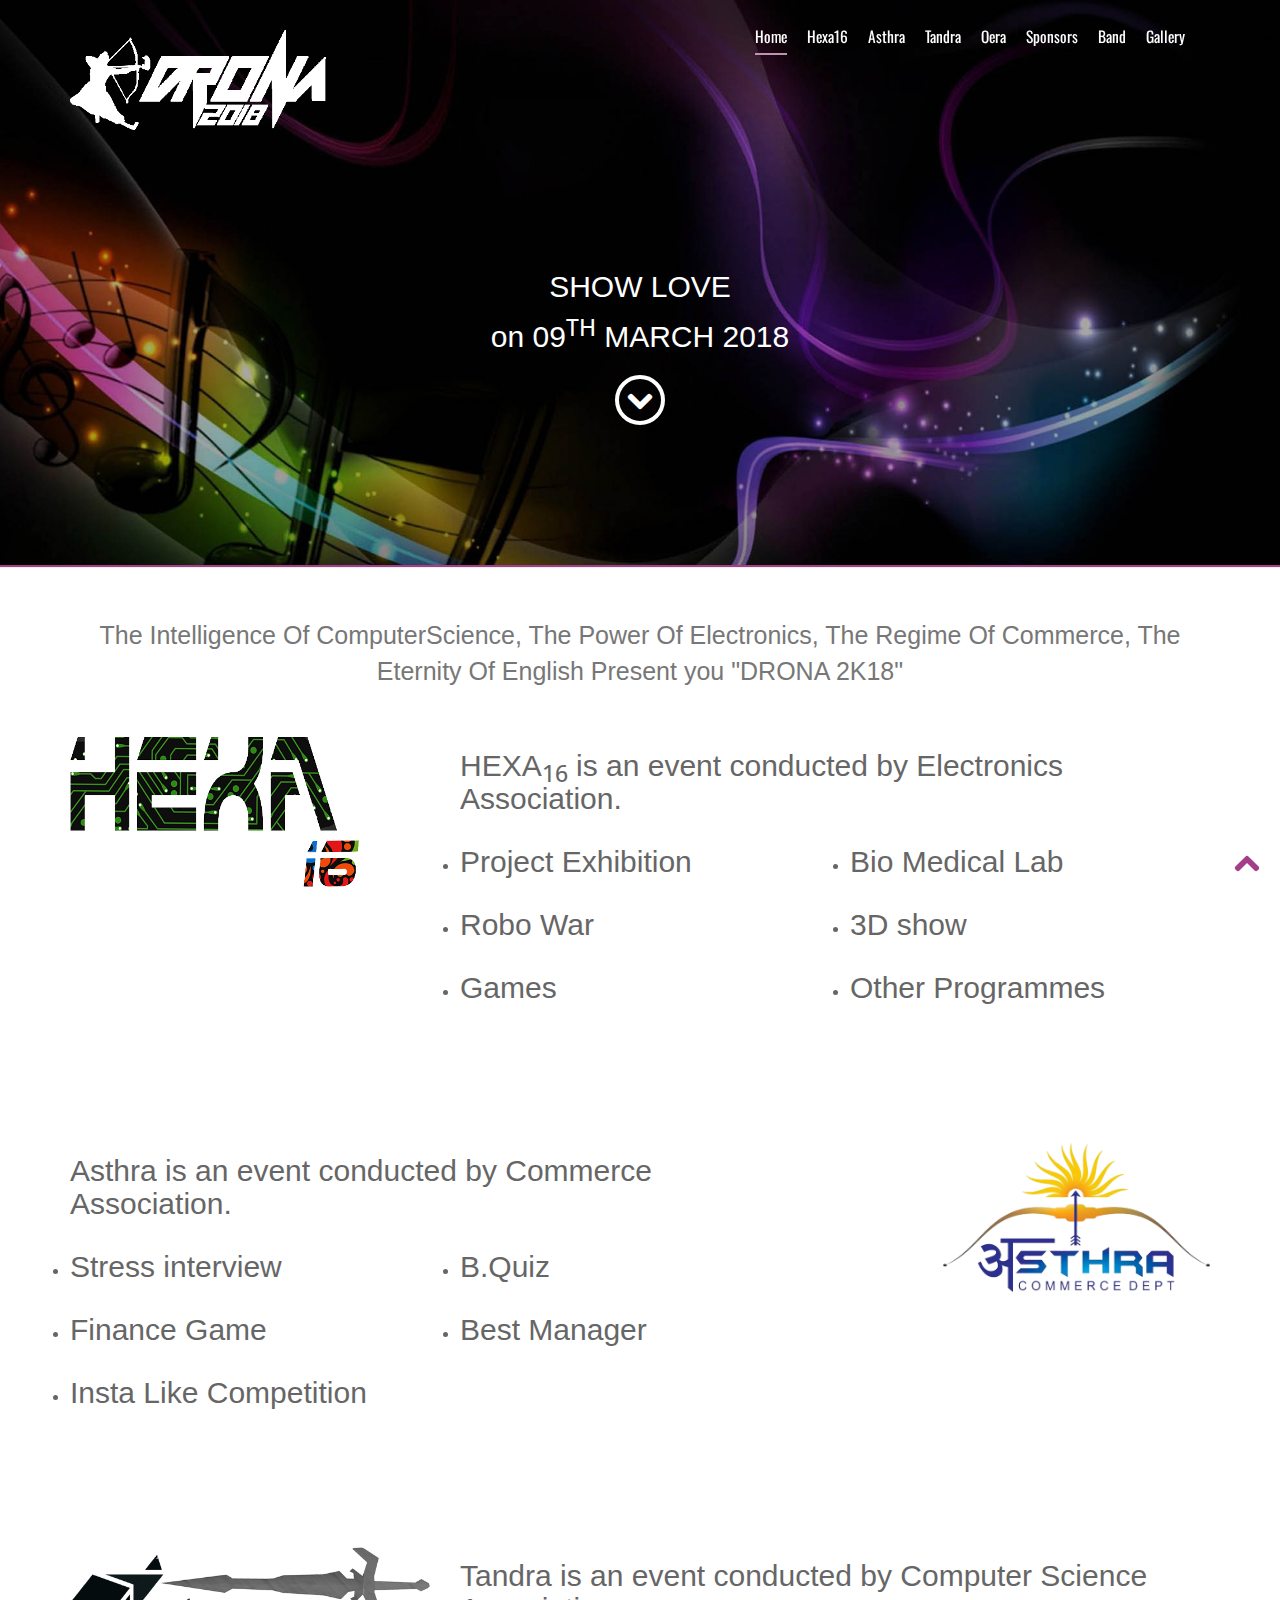
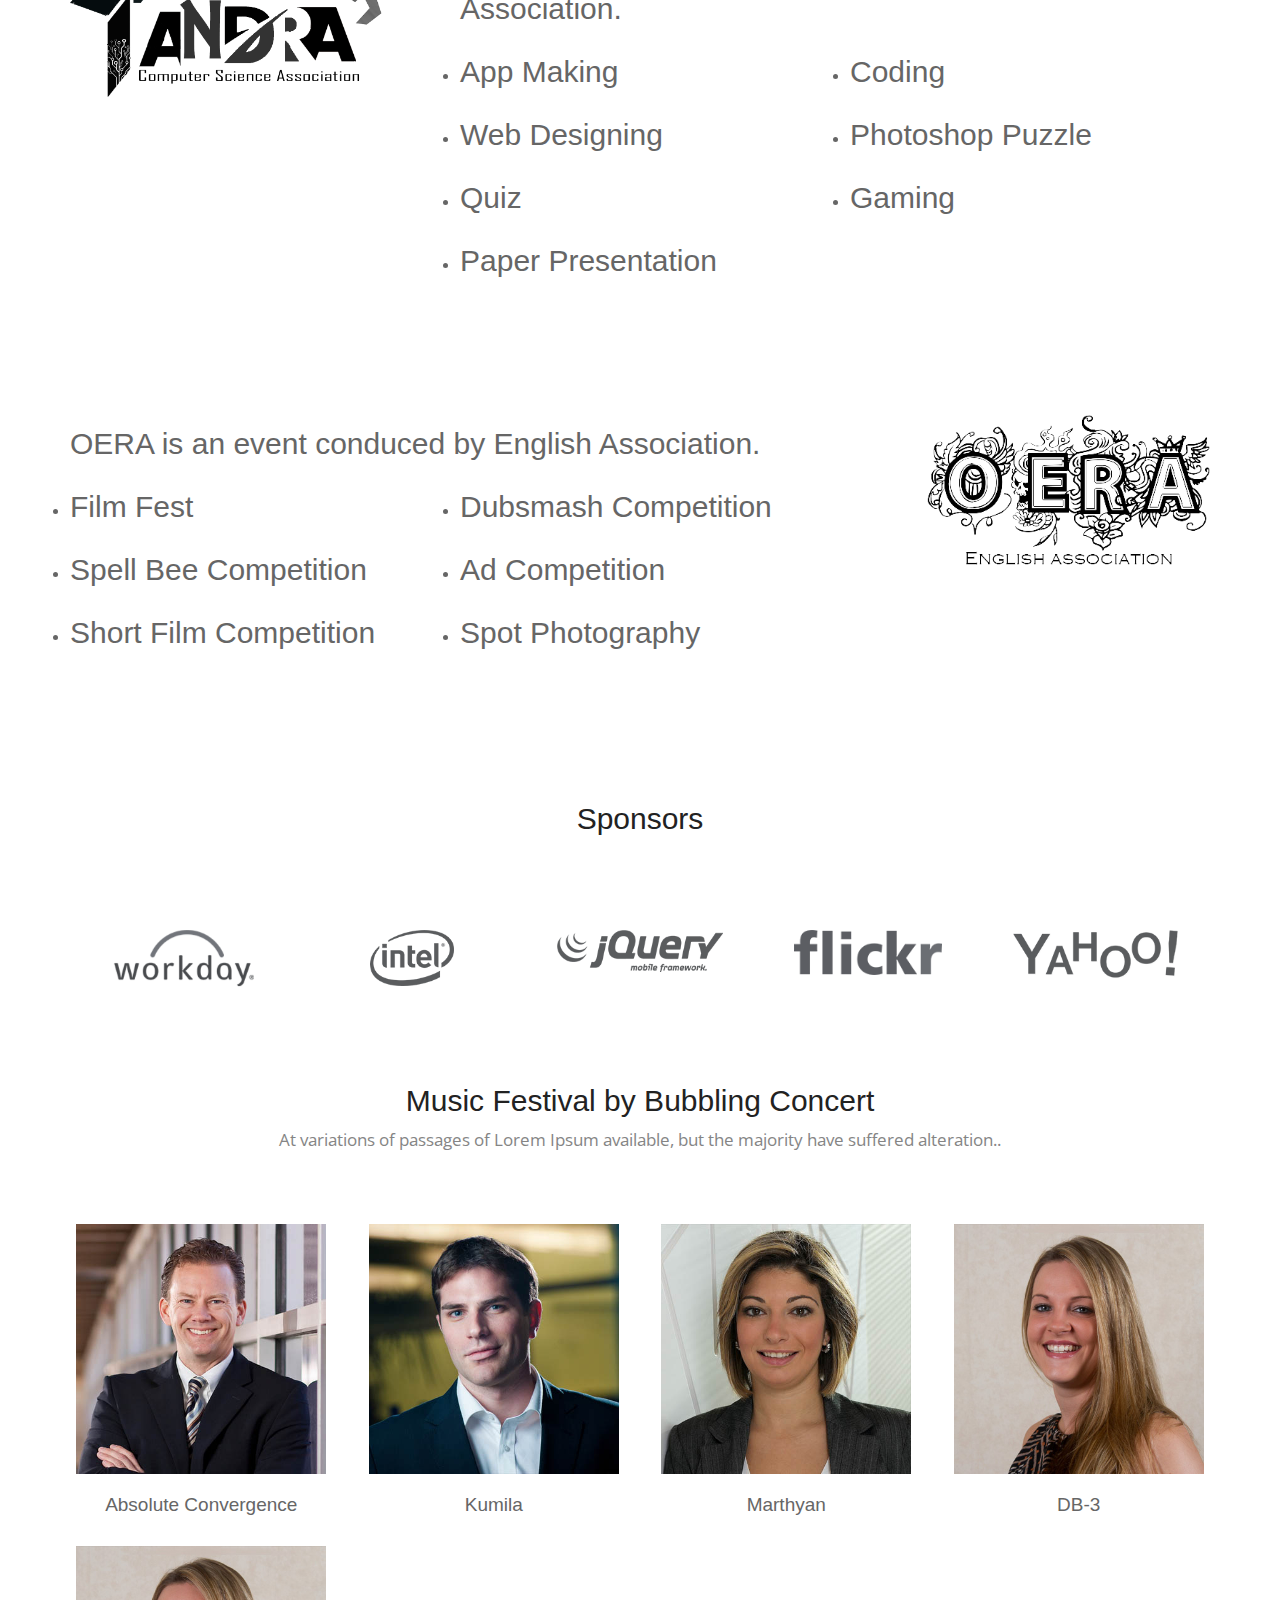
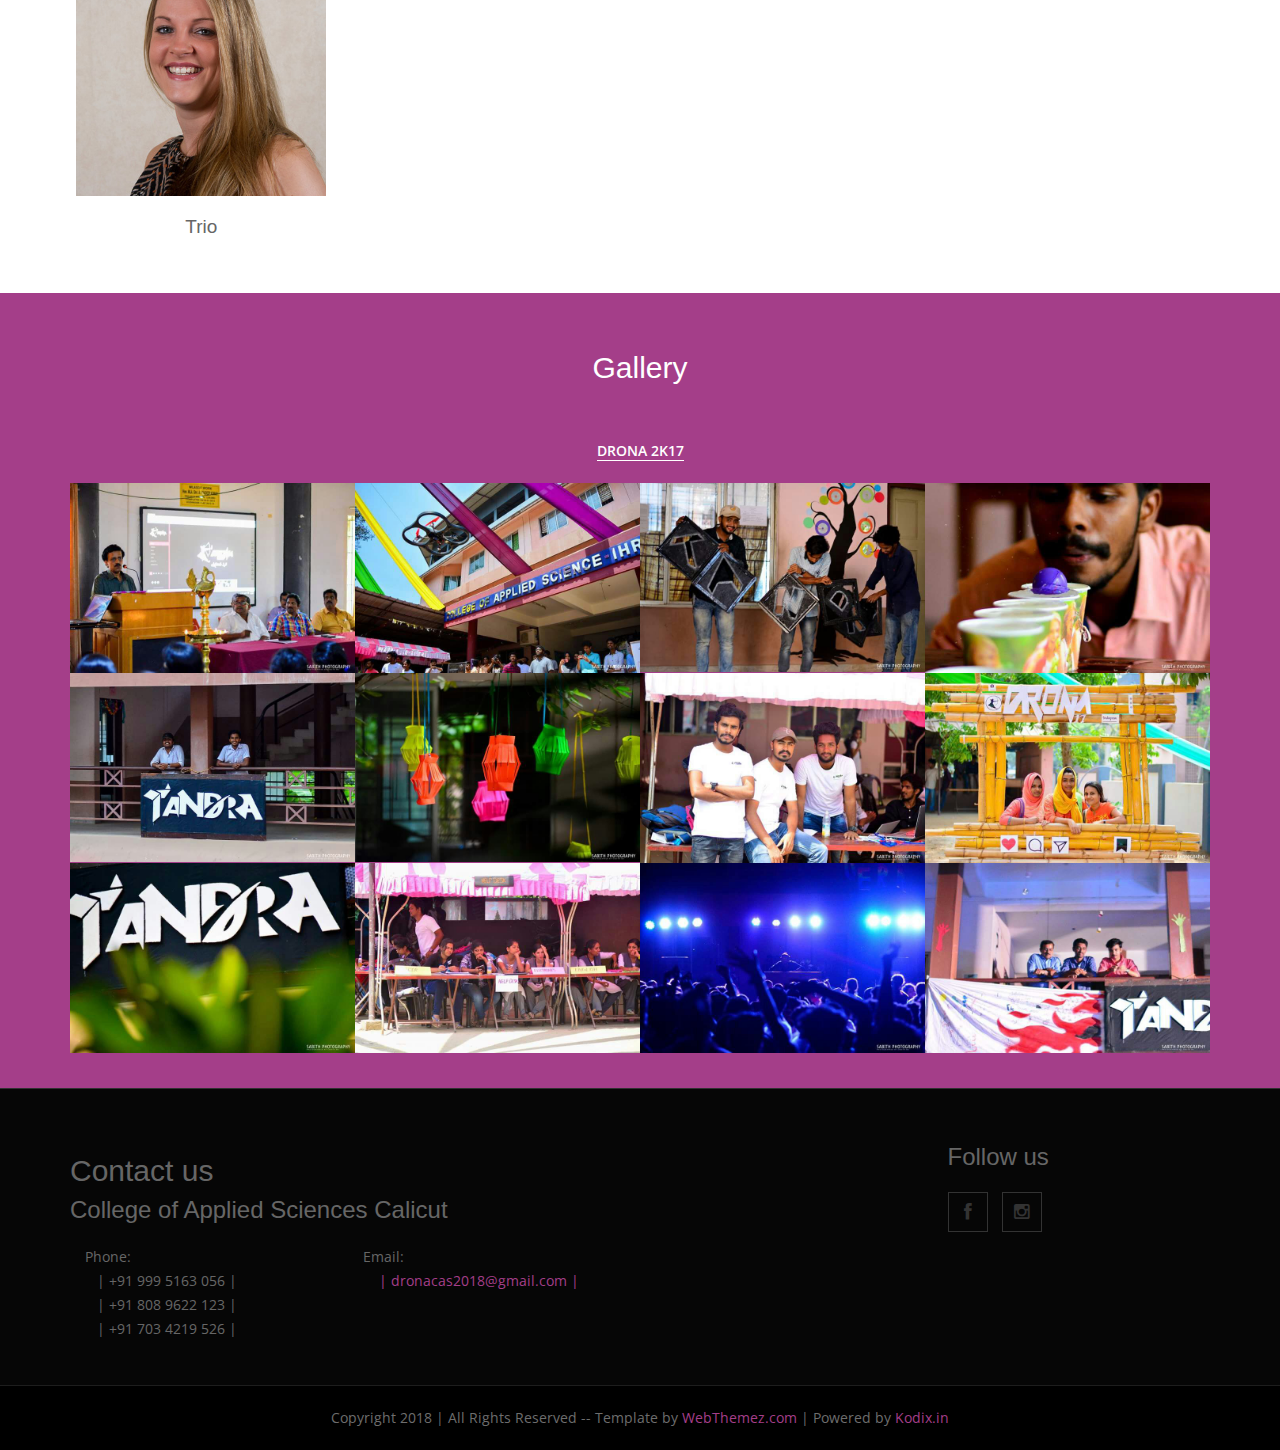
<file: index.html>
<!doctype html>
<!--[if IE 7 ]>    <html lang="en-gb" class="isie ie7 oldie no-js"> <![endif]-->
<!--[if IE 8 ]>    <html lang="en-gb" class="isie ie8 oldie no-js"> <![endif]-->
<!--[if IE 9 ]>    <html lang="en-gb" class="isie ie9 no-js"> <![endif]-->
<!--[if (gt IE 9)|!(IE)]><!-->
<html lang="en-gb" class="no-js">
<!--<![endif]-->

<head>
    <meta charset="utf-8">
    <meta name="viewport" content="width=device-width, initial-scale=1, maximum-scale=1">
    <!--[if lt IE 9]>
    <meta http-equiv="X-UA-Compatible" content="IE=edge,chrome=1">
    <![endif]-->
    <title>DRONA 2k18</title>
    <meta name="description" content="Drona 2k18 is the college union fest of the College of Applied Science Calicut.">
    <meta name="author" content="Kodix">
    <!--[if lt IE 9]>
        <script src="http://html5shim.googlecode.com/svn/trunk/html5.js"></script>
    <![endif]-->
    <!--[if lte IE 8]>
		<script type="text/javascript" src="http://explorercanvas.googlecode.com/svn/trunk/excanvas.js"></script>
	<![endif]-->
    <link rel="stylesheet" href="css/bootstrap.min.css" />
    <link rel="stylesheet" type="text/css" href="css/isotope.css" media="screen" />
    <link rel="stylesheet" href="js/fancybox/jquery.fancybox.css" type="text/css" media="screen" />
    <link href="css/animate.css" rel="stylesheet" media="screen">
    <!-- Owl Carousel Assets -->
    <link href="js/owl-carousel/owl.carousel.css" rel="stylesheet">
    <link rel="stylesheet" href="css/styles.css" />
    <!-- Font Awesome -->
    <link href="font/css/font-awesome.min.css" rel="stylesheet">
</head>

<body>
    <header class="header">
        <div class="container">
            <nav class="navbar navbar-inverse" role="navigation">
                <div class="navbar-header">
                    <button type="button" id="nav-toggle" class="navbar-toggle" data-toggle="collapse" data-target="#main-nav"> <span class="sr-only">Toggle navigation</span> <span class="icon-bar"></span> <span class="icon-bar"></span> <span class="icon-bar"></span> </button>
                    <a href="#" class="navbar-brand scroll-top logo  animated bounceInLeft"><img src="images/drona/dronawhite.png" class="img-responsive header-logo" alt=""></a> </div>
                <!--/.navbar-header-->
                <div id="main-nav" class="collapse navbar-collapse">
                    <ul class="nav navbar-nav" id="mainNav">
                        <li class="active" id="firstLink"><a href="#home" class="scroll-link">Home</a></li>
                        <li><a href="#hexa16" class="scroll-link">Hexa16</a></li>
                        <li><a href="#asthra" class="scroll-link">Asthra</a></li>
                        <li><a href="#tandra" class="scroll-link">Tandra</a></li>
                        <li><a href="#oera" class="scroll-link">Oera</a></li>
                        <li><a href="#sponsors" class="scroll-link">Sponsors</a></li>
                        <li><a href="#band" class="scroll-link">Band</a></li>
                        <li><a href="#gallery" class="scroll-link">Gallery</a></li>
                        <!-- <li><a href="#contactUs" class="scroll-link">Contact Us</a></li> -->
                    </ul>
                </div>
                <!--/.navbar-collapse-->
            </nav>
            <!--/.navbar-->
        </div>
        <!--/.container-->
    </header>
    <!--/.header-->
    <div id="#top"></div>
    <section id="home">
        <div class="banner-container"> <img src="images/banner-bg.jpg" alt="banner" />
            <div class="container banner-content">
                <div class="hero-text animated fadeInDownBig">
                    <h1 class="responsive-headline" style="font-size: 40px;">SHOW LOVE <br/>
          on 09<sup>TH</sup> MARCH 2018</h1>
                    <a href="#basics" class="arrow-link"> <i class="fa fa-chevron-down"></i> </a>
                </div>
            </div>
        </div>
        <div class="container hero-text2">
            <h3>The Intelligence Of ComputerScience, The Power Of Electronics, The Regime Of Commerce, The Eternity Of English Present you "DRONA 2K18"</h3>
        </div>
    </section>
    <section id="hexa16">
        <div class="container">
            <div class="row">
                <div class="col-sm-4">
                    <!-- <div class="heading text-center"> -->
                    <img src="images/drona/hexa.png" class="img-responsive logo" alt="">
                    <!-- </div> -->
                </div>
                <div class="col-sm-8">
                    <h2>HEXA<sub>16</sub> is an event conducted by Electronics Association.</h2>
                    <div class="row">
                        <div class="col-sm-6">
                            <li>
                                <h2>Project Exhibition</h2></li>
                        </div>
                        <div class="col-sm-6">
                            <li>
                                <h2>Bio Medical Lab</h2></li>
                        </div>
                        <div class="col-sm-6">
                            <li>
                                <h2>Robo War</h2></li>
                        </div>
                        <div class="col-sm-6">
                            <li>
                                <h2>3D show</h2></li>
                        </div>
                        <div class="col-sm-6">
                            <li>
                                <h2>Games</h2></li>
                        </div>
                        <div class="col-sm-6">
                            <li>
                                <h2>Other Programmes</h2></li>
                        </div>
                    </div>
                    <div class="view-more-r">
                        <!-- <a class="btn">View More</a> -->
                    </div>
                </div>
            </div>
        </div>
    </section>
    <section id="asthra">
        <div class="container">
            <div class="row">
                <div class="col-sm-8">
                    <h2>Asthra is an event conducted by Commerce Association.</h2>
                    <div class="row">
                        <div class="col-sm-6">
                            <li>
                                <h2>Stress interview</h2>
                            </li>
                        </div>
                        <div class="col-sm-6">
                            <li>
                                <h2>B.Quiz</h2>
                            </li>
                        </div>
                        <div class="col-sm-6">
                            <li>
                                <h2>Finance Game</h2>
                            </li>
                        </div>
                        <div class="col-sm-6">
                            <li>
                                <h2>Best Manager</h2>
                            </li>
                        </div>
                        <div class="col-sm-6">
                            <li>
                                <h2>Insta Like Competition</h2>
                            </li>
                        </div>
                    </div>
                    <div class="view-more-l">
                        <!-- <a class="btn">View More</a> -->
                    </div>
                </div>
                <div class="col-sm-4">
                    <img src="images/drona/asthra.png" class="img-responsive logo" alt="">
                </div>
            </div>
        </div>
    </section>
    <section id="tandra">
        <div class="container">
            <div class="row">
                <div class="col-sm-4">
                    <img src="images/drona/tandra.png" class="img-responsive logo" alt="">
                </div>
                <div class="col-sm-8">
                    <h2>Tandra is an event conducted by Computer Science Association.</h2>
                    <div class="row">
                        <div class="col-sm-6">
                            <li>
                                <h2>App Making</h2>
                            </li>
                        </div>
                        <div class="col-sm-6">
                            <li>
                                <h2>Coding</h2>
                            </li>
                        </div>
                        <div class="col-sm-6">
                            <li>
                                <h2>Web Designing</h2>
                            </li>
                        </div>
                        <div class="col-sm-6">
                            <li>
                                <h2>Photoshop Puzzle</h2>
                            </li>
                        </div>
                        <div class="col-sm-6">
                            <li>
                                <h2>Quiz</h2>
                            </li>
                        </div>
                        <div class="col-sm-6">
                            <li>
                                <h2>Gaming</h2>
                            </li>
                        </div>
                        <div class="col-sm-6">
                            <li>
                                <h2>Paper Presentation</h2>
                            </li>
                        </div>
                    </div>
                    <div class="view-more-r">
                        <!-- <a class="btn">View More</a> -->
                    </div>
                </div>
            </div>
        </div>
    </section>
    <section id="oera">
        <div class="container">
            <div class="row">
                <div class="col-sm-8">
                    <h2>OERA is an event conduced by English Association.</h2>
                    <div class="row">
                        <div class="col-sm-6">
                            <li>
                                <h2>Film Fest</h2>
                            </li>
                        </div>
                        <div class="col-sm-6">
                            <li>
                                <h2>Dubsmash Competition</h2>
                            </li>
                        </div>
                        <div class="col-sm-6">
                            <li>
                                <h2>Spell Bee Competition</h2>
                            </li>
                        </div>
                        <div class="col-sm-6">
                            <li>
                                <h2>Ad Competition</h2>
                            </li>
                        </div>
                        <div class="col-sm-6">
                            <li>
                                <h2>Short Film Competition</h2>
                            </li>
                        </div>
                        <div class="col-sm-6">
                            <li>
                                <h2>Spot Photography</h2>
                            </li>
                        </div>
                    </div>
                    <div class="view-more-l">
                        <!-- <a class="btn">View More</a> -->
                    </div>
                </div>
                <div class="col-sm-4">
                    <img src="images/drona/orea.png" class="img-responsive logo" alt="">
                </div>
            </div>

        </div>
    </section>
    <section id="sponsors">
        <div id="demo" class="clients">
            <div class="container">
                <div class="heading text-center">
                    <h2>Sponsors</h2>
                </div>
                <div class="row">
                    <div class="col-md-12">
                        <div class="customNavigation"> <a class="prev"><i class="fa fa-chevron-circle-left"></i></a> <a class="next"><i class="fa fa-chevron-circle-right"></i></a> </div>
                        <div id="owl-demo" class="owl-carousel">
                            <div class="item"> <span class="helper"> <img src="images/clients/client-1.png" alt="client" /></span> </div>
                            <div class="item"> <span class="helper"> <img src="images/clients/client-2.png" alt="client" /></span> </div>
                            <div class="item"> <span class="helper"> <img src="images/clients/client-3.png" alt="client" /></span> </div>
                            <div class="item"> <span class="helper"> <img src="images/clients/client-4.png" alt="client" /></span> </div>
                            <div class="item"> <span class="helper"> <img src="images/clients/client-5.png" alt="client" /></span> </div>
                            <div class="item"> <span class="helper"> <img src="images/clients/client-6.png" alt="client" /></span> </div>
                            <div class="item"> <span class="helper"> <img src="images/clients/client-7.png" alt="client" /></span> </div>
                            <div class="item"> <span class="helper"> <img src="images/clients/client-8.png" alt="client" /></span> </div>
                            <div class="item"> <span class="helper"> <img src="images/clients/client-9.png" alt="client" /></span> </div>
                        </div>
                    </div>
                </div>
            </div>
        </div>
    </section>
    <section id="band" class="page-section">
        <div class="container">
            <div class="heading text-center">
                <!-- Heading -->
                <h2>Music Festival by Bubbling Concert</h2>
                <p>At variations of passages of Lorem Ipsum available, but the majority have suffered alteration..</p>
            </div>
            <!-- Team Member's Details -->
            <div class="team-content">
                <div class="row">
                    <div class="col-md-3 col-sm-6 col-xs-6">
                        <!-- Team Member -->
                        <div class="team-member pDark">
                            <!-- Image Hover Block -->
                            <div class="member-img">
                                <!-- Image  -->
                                <img class="img-responsive" src="images/photo-1.jpg" alt=""> </div>
                            <!-- Member Details -->
                            <h4>Absolute Convergence</h4>
                            <!-- Designation -->
                            <!-- <span class="pos">CEO</span> -->
                            <!-- <div class="team-socials"> <a href="#"><i class="fa fa-facebook"></i></a> <a href="#"><i class="fa fa-google-plus"></i></a> <a href="#"><i class="fa fa-twitter"></i></a> <a href="#"><i class="fa fa-dribbble"></i></a> <a href="#"><i class="fa fa-github"></i></a>                                </div> -->
                        </div>
                    </div>
                    <div class="col-md-3 col-sm-6 col-xs-6">
                        <!-- Team Member -->
                        <div class="team-member pDark">
                            <!-- Image Hover Block -->
                            <div class="member-img">
                                <!-- Image  -->
                                <img class="img-responsive" src="images/photo-2.jpg" alt=""> </div>
                            <!-- Member Details -->
                            <h4>Kumila</h4>
                            <!-- Designation -->
                            <!-- <span class="pos">Art Director</span> -->
                            <!-- <div class="team-socials"> <a href="#"><i class="fa fa-facebook"></i></a> <a href="#"><i class="fa fa-google-plus"></i></a> <a href="#"><i class="fa fa-twitter"></i></a> <a href="#"><i class="fa fa-dribbble"></i></a> <a href="#"><i class="fa fa-github"></i></a>                                </div> -->
                        </div>
                    </div>
                    <div class="col-md-3 col-sm-6 col-xs-6">
                        <!-- Team Member -->
                        <div class="team-member pDark">
                            <!-- Image Hover Block -->
                            <div class="member-img">
                                <!-- Image  -->
                                <img class="img-responsive" src="images/photo-3.jpg" alt=""> </div>
                            <!-- Member Details -->
                            <h4>Marthyan</h4>
                            <!-- Designation -->
                            <!-- <span class="pos">Manager</span> -->
                            <!-- <div class="team-socials"> <a href="#"><i class="fa fa-facebook"></i></a> <a href="#"><i class="fa fa-google-plus"></i></a> <a href="#"><i class="fa fa-twitter"></i></a> <a href="#"><i class="fa fa-dribbble"></i></a> <a href="#"><i class="fa fa-github"></i></a>                                </div> -->
                        </div>
                    </div>
                    <div class="col-md-3 col-sm-6 col-xs-6">
                        <!-- Team Member -->
                        <div class="team-member pDark">
                            <!-- Image Hover Block -->
                            <div class="member-img">
                                <!-- Image  -->
                                <img class="img-responsive" src="images/photo-4.jpg" alt=""> </div>
                            <!-- Member Details -->
                            <h4>DB-3</h4>
                            <!-- Designation -->
                            <!-- <span class="pos">Creative</span> -->
                            <!-- <div class="team-socials"> <a href="#"><i class="fa fa-facebook"></i></a> <a href="#"><i class="fa fa-google-plus"></i></a> <a href="#"><i class="fa fa-twitter"></i></a> <a href="#"><i class="fa fa-dribbble"></i></a> <a href="#"><i class="fa fa-github"></i></a>                                </div> -->
                        </div>
                    </div>
                    <div class="col-md-3 col-sm-6 col-xs-6">
                        <!-- Team Member -->
                        <div class="team-member pDark">
                            <!-- Image Hover Block -->
                            <div class="member-img">
                                <!-- Image  -->
                                <img class="img-responsive" src="images/photo-4.jpg" alt=""> </div>
                            <!-- Member Details -->
                            <h4>Trio</h4>
                            <!-- Designation -->
                            <!-- <span class="pos">Creative</span> -->
                            <!-- <div class="team-socials"> <a href="#"><i class="fa fa-facebook"></i></a> <a href="#"><i class="fa fa-google-plus"></i></a> <a href="#"><i class="fa fa-twitter"></i></a> <a href="#"><i class="fa fa-dribbble"></i></a> <a href="#"><i class="fa fa-github"></i></a>                                </div> -->
                        </div>
                    </div>
                </div>
            </div>
        </div>
        <!--/.container-->
    </section>
    <section id="gallery" class="page-section page">
        <div class="container text-center">
            <div class="heading">
                <h2>Gallery</h2>
                <!-- <p>Lorem ipsum dolor sit amet, consectetur adipisicing elit. Culpa, alias enim placeat earum quos ab.</p> -->
            </div>
            <div class="row">
                <div class="col-md-12">
                    <div id="portfolio">
                        <ul class="filters list-inline">
                            <li> <a class="active" data-filter="*" href="#">DRONA 2K17</a> </li>
                            <!-- <li> <a data-filter=".photography" href="#">PIANO</a> </li>
                            <li> <a data-filter=".branding" href="#">GUITAR</a> </li>
                            <li> <a data-filter=".web" href="#">VIOLIN</a> </li> -->
                        </ul>
                        <ul class="items list-unstyled clearfix animated fadeInRight showing isotope" data-animation="fadeInRight" style="position: relative; height: 428px; overflow: hidden;">
                            <li class="item web isotope-item" style="position: absolute; left: 0px; top: 0px; transform: translate3d(855px, 214px, 0px);"> <a href="images/drona2k17/0.jpeg" class="fancybox"> <img src="images/drona2k17/0.jpeg" alt="">
                            </a> </li>
                            <li class="item branding isotope-item" style="position: absolute; left: 0px; top: 0px; transform: translate3d(0px, 0px, 0px);"> <a href="images/drona2k17/1.jpeg" class="fancybox"> <img src="images/drona2k17/1.jpeg" alt="">
              </a> </li>
                            <!-- <li class="item photography isotope-item" style="position: absolute; left: 0px; top: 0px; transform: translate3d(285px, 0px, 0px);"> <a href="images/drona2k17/2.jpeg" class="fancybox"> <img src="images/drona2k17/2.jpeg" alt="">
              </a> </li>
                            <li class="item branding isotope-item" style="position: absolute; left: 0px; top: 0px; transform: translate3d(570px, 0px, 0px);"> <a href="images/drona2k17/3.jpeg" class="fancybox"> <img src="images/drona2k17/3.jpeg" alt="">
              </a> </li> -->
                            <li class="item photography isotope-item" style="position: absolute; left: 0px; top: 0px; transform: translate3d(855px, 0px, 0px);"> <a href="images/drona2k17/4.jpeg" class="fancybox"> <img src="images/drona2k17/4.jpeg" alt="">
              </a> </li>
                            <!-- <li class="item photography isotope-item" style="position: absolute; left: 0px; top: 0px; transform: translate3d(0px, 214px, 0px);"> <a href="images/drona2k17/5.jpeg" class="fancybox"> <img src="images/drona2k17/5.jpeg" alt="">
              </a> </li> -->
                            <li class="item web isotope-item" style="position: absolute; left: 0px; top: 0px; transform: translate3d(285px, 214px, 0px);"> <a href="images/drona2k17/6.jpeg" class="fancybox"> <img src="images/drona2k17/6.jpeg" alt="">
              </a> </li>
                            <li class="item photography isotope-item" style="position: absolute; left: 0px; top: 0px; transform: translate3d(570px, 214px, 0px);"> <a href="images/drona2k17/7.jpeg" class="fancybox"> <img src="images/drona2k17/7.jpeg" alt="">
              </a> </li>
                            <li class="item web isotope-item" style="position: absolute; left: 0px; top: 0px; transform: translate3d(855px, 214px, 0px);"> <a href="images/drona2k17/8.jpeg" class="fancybox"> <img src="images/drona2k17/8.jpeg" alt="">
              </a> </li>
                            <li class="item web isotope-item" style="position: absolute; left: 0px; top: 0px; transform: translate3d(855px, 214px, 0px);"> <a href="images/drona2k17/9.jpeg" class="fancybox"> <img src="images/drona2k17/9.jpeg" alt="">
</a> </li>
                            <li class="item web isotope-item" style="position: absolute; left: 0px; top: 0px; transform: translate3d(855px, 214px, 0px);"> <a href="images/drona2k17/10.jpeg" class="fancybox"> <img src="images/drona2k17/10.jpeg" alt="">
</a> </li>
                            <li class="item web isotope-item" style="position: absolute; left: 0px; top: 0px; transform: translate3d(855px, 214px, 0px);"> <a href="images/drona2k17/11.jpeg" class="fancybox"> <img src="images/drona2k17/11.jpeg" alt="">
</a> </li>
                            <li class="item web isotope-item" style="position: absolute; left: 0px; top: 0px; transform: translate3d(855px, 214px, 0px);"> <a href="images/drona2k17/12.jpeg" class="fancybox"> <img src="images/drona2k17/12.jpeg" alt="">
</a> </li>
                            <li class="item web isotope-item" style="position: absolute; left: 0px; top: 0px; transform: translate3d(855px, 214px, 0px);"> <a href="images/drona2k17/13.jpeg" class="fancybox"> <img src="images/drona2k17/13.jpeg" alt="">
</a> </li>
                            <li class="item web isotope-item" style="position: absolute; left: 0px; top: 0px; transform: translate3d(855px, 214px, 0px);"> <a href="images/drona2k17/14.jpeg" class="fancybox"> <img src="images/drona2k17/14.jpeg" alt="">
</a> </li>

                        </ul>
                    </div>
                </div>
            </div>
        </div>
    </section>
    <!-- <section id="contactUs" class="contact-parlex">
        <div class="parlex-back">
            <div class="container">
                <div class="row">
                    <div class="heading text-center">
                        <h2>Contact Us</h2>
                        <p>There are many variations of passages of Lorem Ipsum available, but the majority have suffered.</p>
                    </div>
                </div>
                <div class="row mrgn30">
                    <div class="col-sm-12 col-md-offset-2 col-md-8">
                        <form name="sentMessage" id="contactForm" novalidate>
                            <h3>Contact Form</h3>
                            <div class="control-group">
                                <div class="controls">
                                    <input type="text" class="form-control" placeholder="Full Name" id="name" required data-validation-required-message="Please enter your name" />
                                    <p class="help-block"></p>
                                </div>
                            </div>
                            <div class="control-group">
                                <div class="controls">
                                    <input type="email" class="form-control" placeholder="Email" id="email" required data-validation-required-message="Please enter your email" />
                                </div>
                            </div>

                            <div class="control-group">
                                <div class="controls">
                                    <textarea rows="10" cols="100" class="form-control" placeholder="Message" id="message" required data-validation-required-message="Please enter your message" minlength="5" data-validation-minlength-message="Min 5 characters" maxlength="999" style="resize:none"></textarea>
                                </div>
                            </div>
                            <div id="success"> </div>
                            <button type="submit" class="btn btn-primary pull-right">Send</button><br />
                        </form>
                    </div>
                </div>
            </div>
        </div>
    </section> -->
    <footer>
        <div class="container">
            <div class="row">
                <div class="col-sm-6">
                    <div class="col">
                        <h2>Contact us</h2>
                        <ul>
                            <li>
                                <h4>College of Applied Sciences Calicut</h4>
                            </li>
                            <li class="col-sm-6">Phone: <br>&nbsp;&nbsp;&nbsp;| +91 999 5163 056 |<br>&nbsp;&nbsp;&nbsp;| +91 808 9622 123 |<br>&nbsp;&nbsp;&nbsp;| +91 703 4219 526 |</li>
                            <li class="col-sm-6">Email: <br> &nbsp;&nbsp;&nbsp; <a href="mailto:dronacas2018@gmail.com" title="Email Us"> | dronacas2018@gmail.com |</a></li>
                            <!-- <li>Skype: <a href="skype:my.test?call" title="Skype us">my-company</a></li> -->
                        </ul>
                    </div>
                </div>

                <div class="col-md-3 col-md-offset-3">
                    <div class="col col-social-icons">
                        <h4>Follow us</h4>
                        <a href="https://www.facebook.com/Drona18-230908494121593" target="_blank"><i class="fa fa-facebook"></i></a>
                        <a href="https://www.instagram.com/drona18/" target="_blank"><i class="fa fa-instagram"></i></a>
                        <!-- <a href="#"><i class="fa fa-youtube-play"></i></a> -->
                        <!-- <a href="#"><i class="fa fa-flickr"></i></a> -->
                        <!-- <a href="#"><i class="fa fa-linkedin"></i></a> -->
                        <!-- <a href="#"><i class="fa fa-twitter"></i></a> -->
                        <!-- <a href="#"><i class="fa fa-skype"></i></a> -->
                        <!-- <a href="#"><i class="fa fa-pinterest"></i></a> -->
                    </div>
                </div>
            </div>

        </div>

    </footer>
    <!--/.page-section-->
    <section class="copyright">
        <div class="container">
            <div class="row">
                <div class="col-sm-12 text-center"> Copyright 2018 | All Rights Reserved -- Template by <a href="http://webThemez.com" target="_blank">WebThemez.com</a> | Powered by <a href="http://kodix.in" target="_blank">Kodix.in</a> </div>
            </div>
            <!-- / .row -->
        </div>
    </section>
    <a href="#top" class="topHome"><i class="fa fa-chevron-up fa-2x"></i></a>

    <!--[if lte IE 8]><script src="//ajax.googleapis.com/ajax/libs/jquery/1.11.0/jquery.min.js"></script><![endif]-->
    <script src="js/modernizr-latest.js"></script>
    <script src="js/jquery-1.8.2.min.js" type="text/javascript"></script>
    <script src="js/bootstrap.min.js" type="text/javascript"></script>
    <script src="js/jquery.isotope.min.js" type="text/javascript"></script>
    <script src="js/fancybox/jquery.fancybox.pack.js" type="text/javascript"></script>
    <script src="js/jquery.nav.js" type="text/javascript"></script>
    <script src="js/jquery.fittext.js"></script>
    <script src="js/waypoints.js"></script>
    <script src="contact/jqBootstrapValidation.js"></script>
    <script src="contact/contact_me.js"></script>
    <script src="js/custom.js" type="text/javascript"></script>
    <script src="js/owl-carousel/owl.carousel.js"></script>
</body>

</html>
</file>
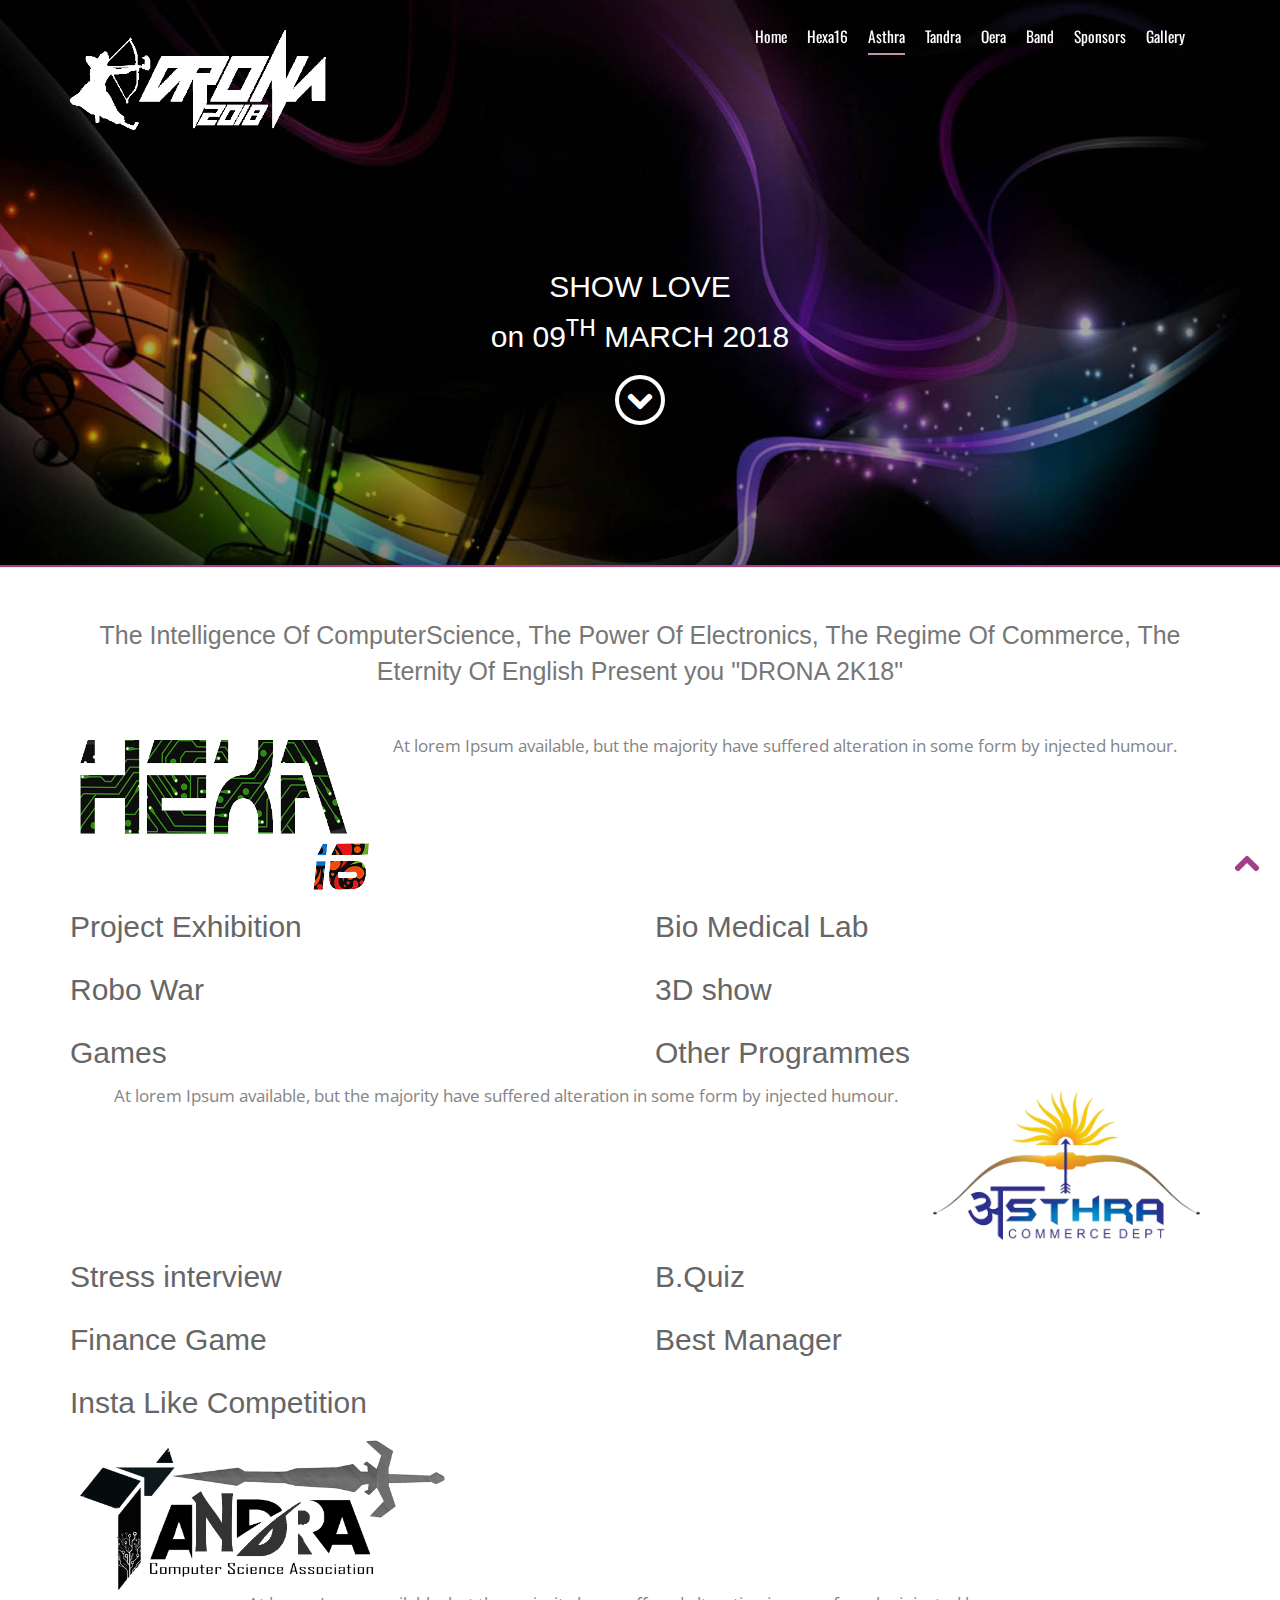
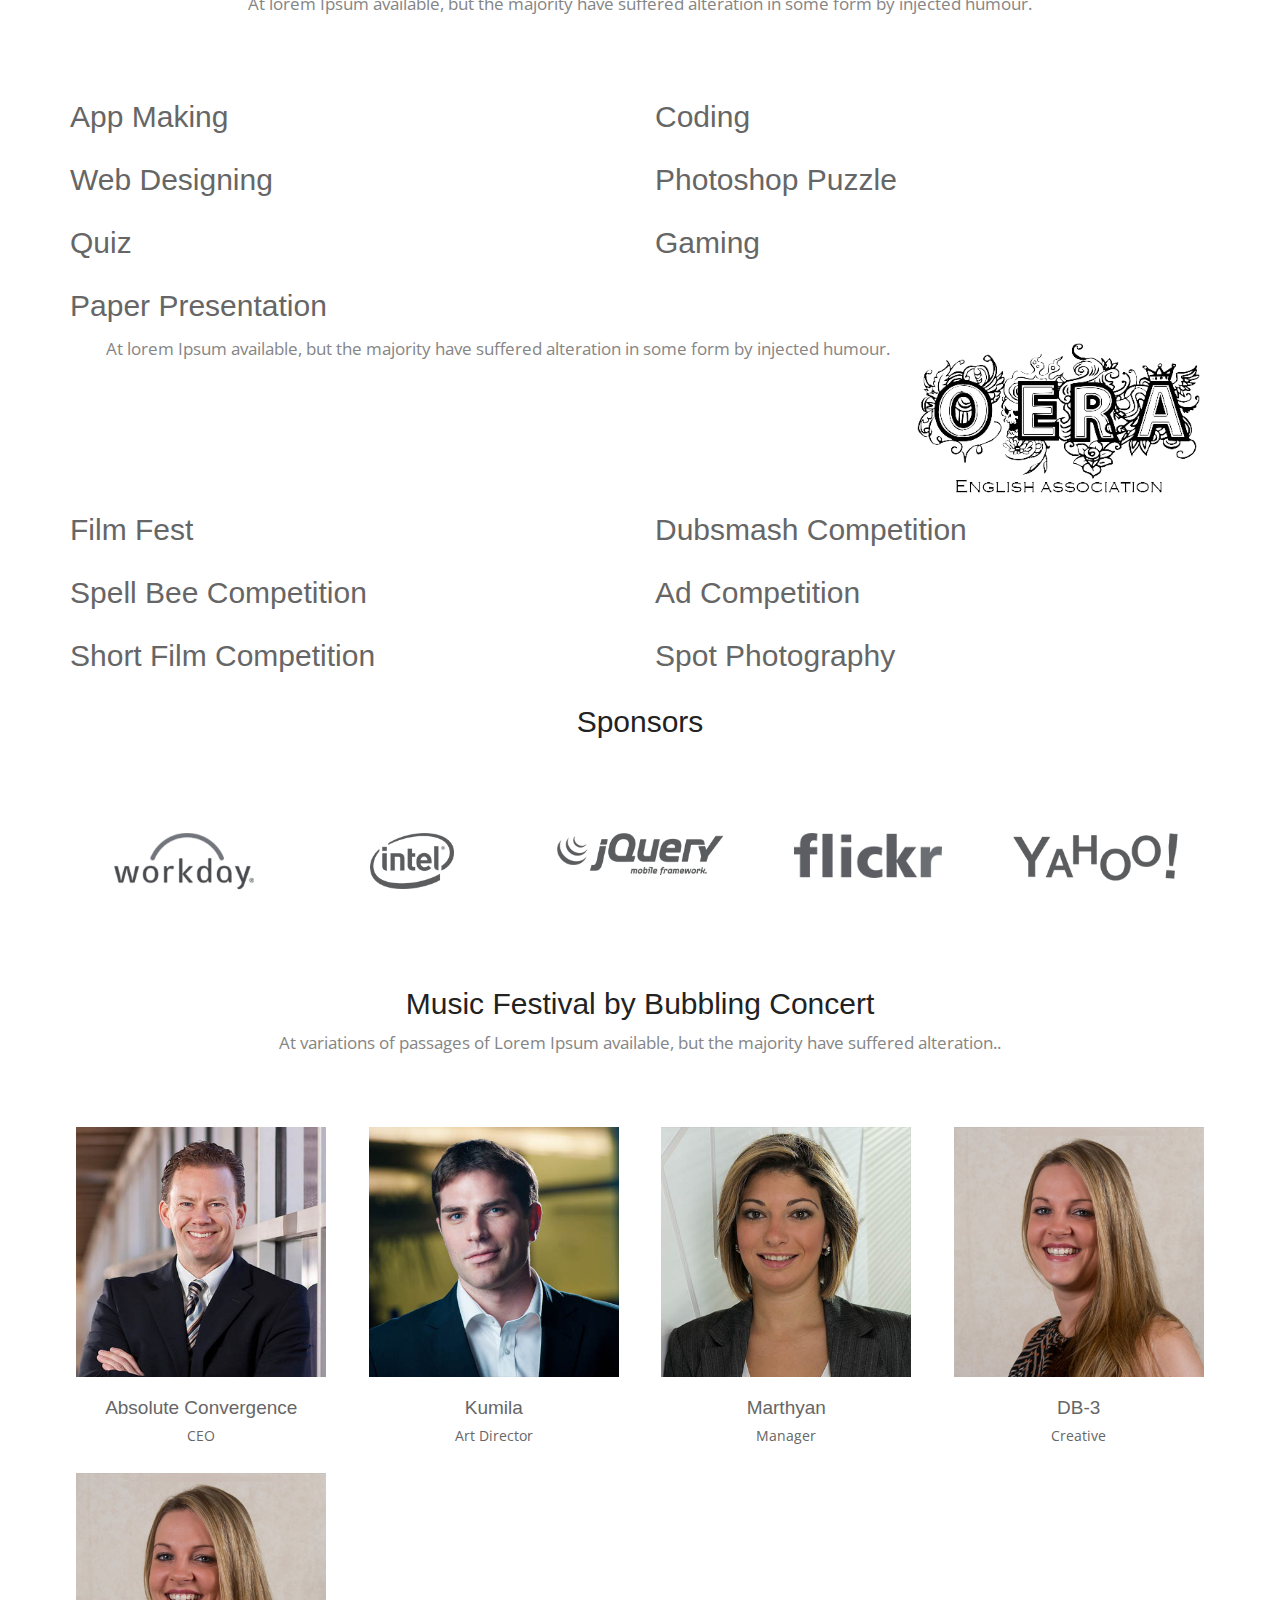
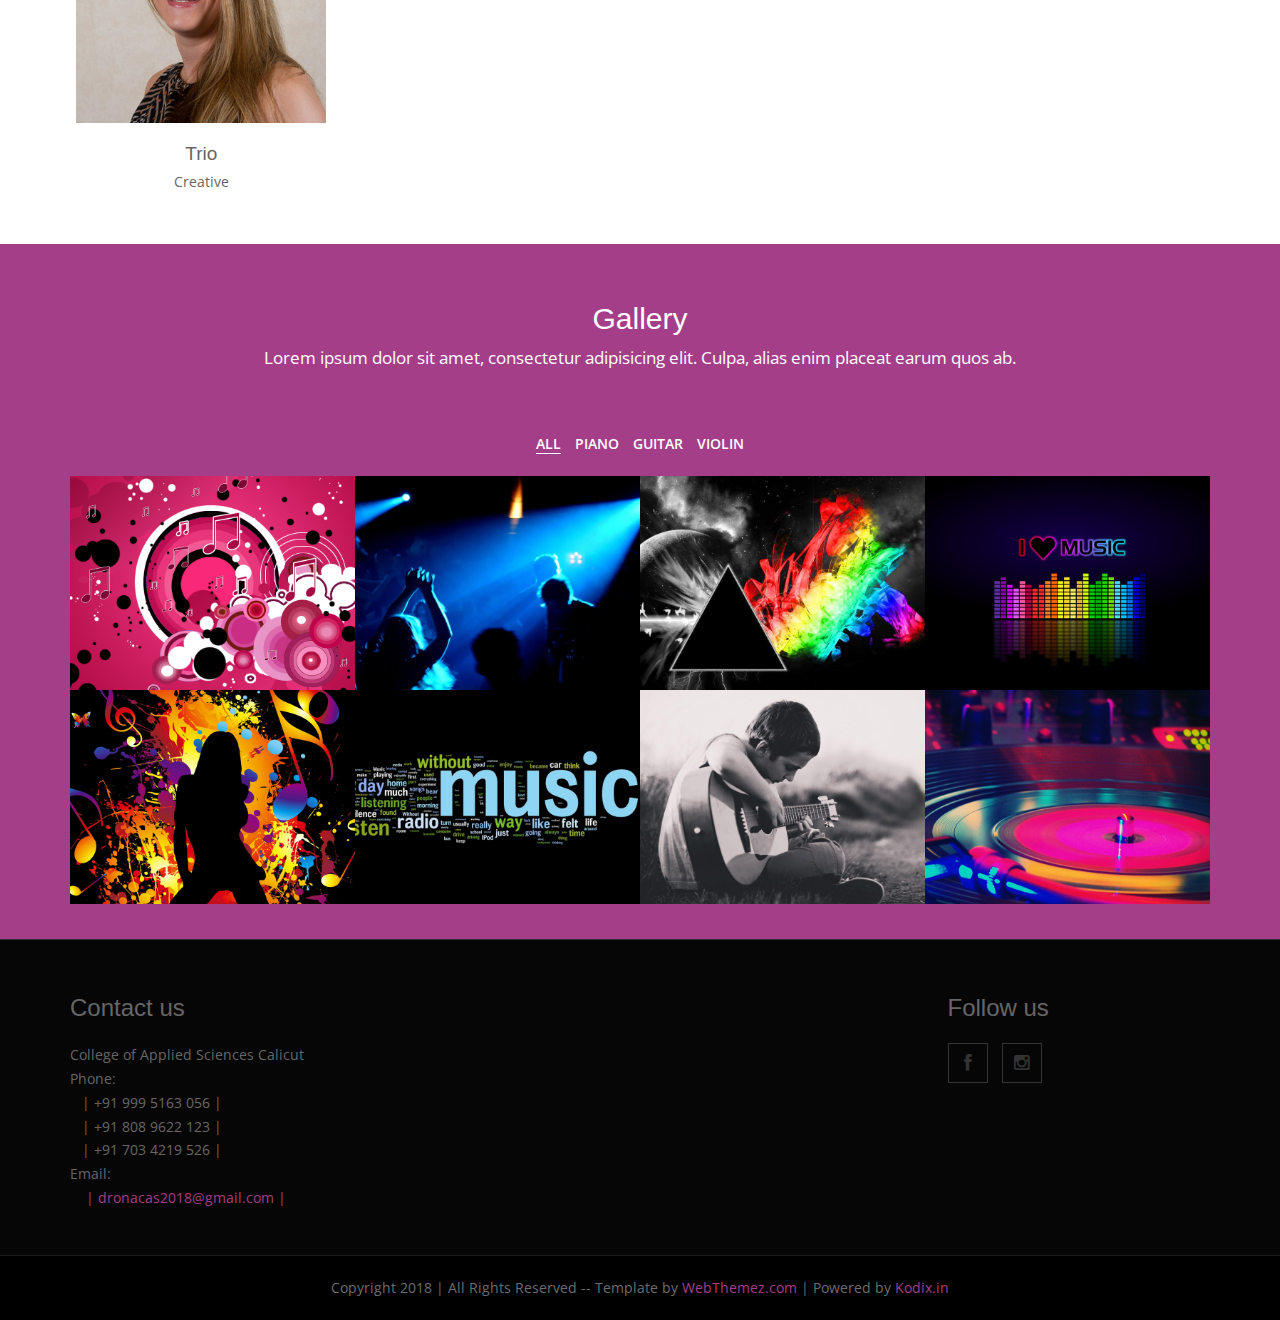
<file: asthra.html>
<!doctype html>
<!--[if IE 7 ]>    <html lang="en-gb" class="isie ie7 oldie no-js"> <![endif]-->
<!--[if IE 8 ]>    <html lang="en-gb" class="isie ie8 oldie no-js"> <![endif]-->
<!--[if IE 9 ]>    <html lang="en-gb" class="isie ie9 no-js"> <![endif]-->
<!--[if (gt IE 9)|!(IE)]><!-->
<html lang="en-gb" class="no-js">
<!--<![endif]-->

<head>
    <meta charset="utf-8">
    <meta name="viewport" content="width=device-width, initial-scale=1, maximum-scale=1">
    <!--[if lt IE 9]>
    <meta http-equiv="X-UA-Compatible" content="IE=edge,chrome=1">
    <![endif]-->
    <title>DRONA 2k18</title>
    <meta name="description" content="Drona 2k18 is the college union fest of the College of Applied Science Calicut.">
    <meta name="author" content="Kodix">
    <!--[if lt IE 9]>
        <script src="http://html5shim.googlecode.com/svn/trunk/html5.js"></script>
    <![endif]-->
    <!--[if lte IE 8]>
		<script type="text/javascript" src="http://explorercanvas.googlecode.com/svn/trunk/excanvas.js"></script>
	<![endif]-->
    <link rel="stylesheet" href="css/bootstrap.min.css" />
    <link rel="stylesheet" type="text/css" href="css/isotope.css" media="screen" />
    <link rel="stylesheet" href="js/fancybox/jquery.fancybox.css" type="text/css" media="screen" />
    <link href="css/animate.css" rel="stylesheet" media="screen">
    <!-- Owl Carousel Assets -->
    <link href="js/owl-carousel/owl.carousel.css" rel="stylesheet">
    <link rel="stylesheet" href="css/styles.css" />
    <!-- Font Awesome -->
    <link href="font/css/font-awesome.min.css" rel="stylesheet">
</head>

<body>
    <header class="header">
        <div class="container">
            <nav class="navbar navbar-inverse" role="navigation">
                <div class="navbar-header">
                    <button type="button" id="nav-toggle" class="navbar-toggle" data-toggle="collapse" data-target="#main-nav"> <span class="sr-only">Toggle navigation</span> <span class="icon-bar"></span> <span class="icon-bar"></span> <span class="icon-bar"></span> </button>
                    <a href="#" class="navbar-brand scroll-top logo  animated bounceInLeft"><img src="images/drona/dronawhite.png" class="img-responsive header-logo" alt=""></a> </div>
                <!--/.navbar-header-->
                <div id="main-nav" class="collapse navbar-collapse">
                    <ul class="nav navbar-nav" id="mainNav">
                        <li id="firstLink"><a href="index.html#home" class="scroll-link">Home</a></li>
                        <li><a href="hexa.html" class="scroll-link">Hexa16</a></li>
                        <li class="active"><a href="asthra.html" class="scroll-link">Asthra</a></li>
                        <li><a href="tandra.html" class="scroll-link">Tandra</a></li>
                        <li><a href="oera.html" class="scroll-link">Oera</a></li>
                        <li><a href="index.html#band" class="scroll-link">Band</a></li>
                        <li><a href="index.html#sponsors" class="scroll-link">Sponsors</a></li>
                        <li><a href="gallery.html" class="scroll-link">Gallery</a></li>
                        <!-- <li><a href="#contactUs" class="scroll-link">Contact Us</a></li> -->
                    </ul>
                </div>
                <!--/.navbar-collapse-->
            </nav>
            <!--/.navbar-->
        </div>
        <!--/.container-->
    </header>
    <!--/.header-->
    <div id="#top"></div>
    <section id="home">
        <div class="banner-container"> <img src="images/banner-bg.jpg" alt="banner" />
            <div class="container banner-content">
                <div class="hero-text animated fadeInDownBig">
                    <h1 class="responsive-headline" style="font-size: 40px;">SHOW LOVE <br/>
          on 09<sup>TH</sup> MARCH 2018</h1>
                    <a href="#basics" class="arrow-link"> <i class="fa fa-chevron-down"></i> </a>
                </div>
            </div>
        </div>
        <div class="container hero-text2">
            <h3>The Intelligence Of ComputerScience, The Power Of Electronics, The Regime Of Commerce, The Eternity Of English Present you "DRONA 2K18"</h3>
        </div>
    </section>
    <section id="hexa16">
        <div class="container">
            <div class="heading text-center">
                <!-- Heading -->
                <!-- <h2>Hexa 16</h2> -->
                <img src="images/drona/hexa.png" class="img-responsive logo" alt="">
                <p>At lorem Ipsum available, but the majority have suffered alteration in some form by injected humour.</p>
            </div>
            <div class="row feature design">
                <div class="col-sm-6"><h2>Project Exhibition</h2></div>
                <div class="col-sm-6"><h2>Bio Medical Lab</h2></div>
                <div class="col-sm-6"><h2>Robo War</h2></div>
                <div class="col-sm-6"><h2>3D show</h2></div>
                <div class="col-sm-6"><h2>Games</h2></div>
                <div class="col-sm-6"><h2>Other Programmes</h2></div>
                <!-- <div class="area1 columns right">
                    <h3>Clean and Modern Design.</h3>
                    <p>Lorem ipsum dolor sit amet, ea eum labitur scsstie percipitoleat fabulas complectitur deterruisset at pro. Odio quaeque reformidans est eu, expetendis intellegebat has ut, viderer invenire ut his. Has molestie percipit an. Falli volumus
                        efficiantur sed id, ad vel noster propriae. Ius ut etiam vivendo, graeci iudicabit constituto at mea. No soleat fabulas prodesset vel, ut quo solum dicunt. Nec et jority have suffered alteration. </p>
                    <p>Odio quaeque reformidans est eu, expetendis intellegebat has ut, viderer invenire ut his. Has molestie percipit an. Falli volumus efficiantur sed id, ad vel noster propriae. Ius ut etiam vivendo, graeci iudicabit constituto at mea.
                        No soleat fabulas prodesset vel, ut quo solum dicunt. Nec et amet vidisse mentitumsstie percipitoleat fabulas. </p>
                    <a href="#" class="btn">Download Apps</a>
                    <a href="#" class="btn">Free Apps</a>
                </div>
                <div class="area2 columns feature-media left"> <img src="images/feature-img-1.png" alt="" width="100%"> </div> -->
            </div>
            <!-- <div class="row dataTxt">
                <div class="col-md-4 col-sm-6">
                    <h4>What We Do?</h4>
                    <p>Lorem ipsum dolor consectetursit amet, consectetur adipiscing elit consectetur euismod </p>
                    <p>Lorem ipsum dolor sit amet, ea eum labitur scsstie percipitoleat fabulas complectitur deterruisset at pro. Odio quaeque reformidans est eu, expetendis intellegebat has ut, viderer invenire ut his. Has molestie percipit an. Falli volumus
                        efficiantur sed id, ad vel noster propriae. Ius ut etiam vivendo, graeci iudicabit constituto at mea.</p>

                    <br>
                </div>

                <div class="col-md-4 col-sm-6">

                    <h4>Why Choose Us?</h4>
                    <p>Lorem ipsum dolor consectetursit amet, consectetur adipiscing elit consectetur euismod </p>
                    <ul class="listArrow">
                        <li>Lorem ipsum dolor consectetursit amet, consectet</li>
                        <li>Has molestie percipit an. Falli volumus efficiantur</li>
                        <li>Falli volumus efficiantur sed id, ad vel noster</li>
                        <li>Lorem ipsum dolor consectetursit amet, consectetur</li>
                        <li>Ius ut etiam vivendo, graeci iudicabit constitutoa</li>
                    </ul>
                </div>

                <div class="col-md-4 col-sm-6">
                    <h4>Our Expertise</h4>
                    <p>Lorem ipsum dolor consectetursit amet, consectetur adipiscing elit consectetur euismod.</p>
                    <h6>Web Designing</h6>
                    <div class="progress pb-sm">
                        <div class="progress-bar progress-bar-red" role="progressbar" aria-valuenow="40" aria-valuemin="0" aria-valuemax="100" style="width: 40%">
                            <span class="sr-only">40% Complete (success)</span>
                        </div>
                    </div>
                    <h6>Responsive Design</h6>
                    <div class="progress pb-sm">
                        <div class="progress-bar progress-bar-green" role="progressbar" aria-valuenow="60" aria-valuemin="0" aria-valuemax="100" style="width: 60%">
                            <span class="sr-only">40% Complete (success)</span>
                        </div>
                    </div>
                    <h6>Browser Compatability</h6>
                    <div class="progress pb-sm">
                        <div class="progress-bar progress-bar-lblue" role="progressbar" aria-valuenow="80" aria-valuemin="0" aria-valuemax="100" style="width: 80%">
                            <span class="sr-only">40% Complete (success)</span>
                        </div>
                    </div>
                </div>

            </div> -->
        </div>
    </section>
    <section id="asthra">
        <div class="container">
            <div class="heading text-center">
                <!-- Heading -->
                <!-- <h2>About Us</h2> -->
                <img src="images/drona/asthra.png" class="img-responsive logo" alt="">
                <p>At lorem Ipsum available, but the majority have suffered alteration in some form by injected humour.</p>
            </div>
            <div class="row feature design">
                <div class="col-sm-6">
                    <h2>Stress interview</h2>
                </div>
                <div class="col-sm-6">
                    <h2>B.Quiz</h2>
                </div>
                <div class="col-sm-6">
                    <h2>Finance Game</h2>
                </div>
                <div class="col-sm-6">
                    <h2>Best Manager</h2>
                </div>
                <div class="col-sm-6">
                    <h2>Insta Like Competition</h2>
                </div>
                <!-- <div class="area1 columns right">
                    <h3>Clean and Modern Design.</h3>
                    <p>Lorem ipsum dolor sit amet, ea eum labitur scsstie percipitoleat fabulas complectitur deterruisset at pro. Odio quaeque reformidans est eu, expetendis intellegebat has ut, viderer invenire ut his. Has molestie percipit an. Falli volumus
                        efficiantur sed id, ad vel noster propriae. Ius ut etiam vivendo, graeci iudicabit constituto at mea. No soleat fabulas prodesset vel, ut quo solum dicunt. Nec et jority have suffered alteration. </p>
                    <p>Odio quaeque reformidans est eu, expetendis intellegebat has ut, viderer invenire ut his. Has molestie percipit an. Falli volumus efficiantur sed id, ad vel noster propriae. Ius ut etiam vivendo, graeci iudicabit constituto at mea.
                        No soleat fabulas prodesset vel, ut quo solum dicunt. Nec et amet vidisse mentitumsstie percipitoleat fabulas. </p>
                    <a href="#" class="btn">Download Apps</a>
                    <a href="#" class="btn">Free Apps</a>
                </div>
                <div class="area2 columns feature-media left"> <img src="images/feature-img-1.png" alt="" width="100%"> </div> -->
            </div>
            <!-- <div class="row dataTxt">
                <div class="col-md-4 col-sm-6">
                    <h4>What We Do?</h4>
                    <p>Lorem ipsum dolor consectetursit amet, consectetur adipiscing elit consectetur euismod </p>
                    <p>Lorem ipsum dolor sit amet, ea eum labitur scsstie percipitoleat fabulas complectitur deterruisset at pro. Odio quaeque reformidans est eu, expetendis intellegebat has ut, viderer invenire ut his. Has molestie percipit an. Falli volumus
                        efficiantur sed id, ad vel noster propriae. Ius ut etiam vivendo, graeci iudicabit constituto at mea.</p>

                    <br>
                </div>

                <div class="col-md-4 col-sm-6">

                    <h4>Why Choose Us?</h4>
                    <p>Lorem ipsum dolor consectetursit amet, consectetur adipiscing elit consectetur euismod </p>
                    <ul class="listArrow">
                        <li>Lorem ipsum dolor consectetursit amet, consectet</li>
                        <li>Has molestie percipit an. Falli volumus efficiantur</li>
                        <li>Falli volumus efficiantur sed id, ad vel noster</li>
                        <li>Lorem ipsum dolor consectetursit amet, consectetur</li>
                        <li>Ius ut etiam vivendo, graeci iudicabit constitutoa</li>
                    </ul>
                </div>

                <div class="col-md-4 col-sm-6">
                    <h4>Our Expertise</h4>
                    <p>Lorem ipsum dolor consectetursit amet, consectetur adipiscing elit consectetur euismod.</p>
                    <h6>Web Designing</h6>
                    <div class="progress pb-sm">
                        <div class="progress-bar progress-bar-red" role="progressbar" aria-valuenow="40" aria-valuemin="0" aria-valuemax="100" style="width: 40%">
                            <span class="sr-only">40% Complete (success)</span>
                        </div>
                    </div>
                    <h6>Responsive Design</h6>
                    <div class="progress pb-sm">
                        <div class="progress-bar progress-bar-green" role="progressbar" aria-valuenow="60" aria-valuemin="0" aria-valuemax="100" style="width: 60%">
                            <span class="sr-only">40% Complete (success)</span>
                        </div>
                    </div>
                    <h6>Browser Compatability</h6>
                    <div class="progress pb-sm">
                        <div class="progress-bar progress-bar-lblue" role="progressbar" aria-valuenow="80" aria-valuemin="0" aria-valuemax="100" style="width: 80%">
                            <span class="sr-only">40% Complete (success)</span>
                        </div>
                    </div>
                </div>

            </div> -->
        </div>
    </section>
    <section id="tandra">
        <div class="container">
            <div class="heading text-center">
                <!-- Heading -->
                <!-- <h2>About Us</h2> -->
                <img src="images/drona/tandra.png" class="img-responsive logo" alt="">
                <p>At lorem Ipsum available, but the majority have suffered alteration in some form by injected humour.</p>
            </div>
            <div class="row feature design">
                <div class="col-sm-6">
                    <h2>App Making</h2>
                </div>
                <div class="col-sm-6">
                    <h2>Coding</h2>
                </div>
                <div class="col-sm-6">
                    <h2>Web Designing</h2>
                </div>
                <div class="col-sm-6">
                    <h2>Photoshop Puzzle</h2>
                </div>
                <div class="col-sm-6">
                    <h2>Quiz</h2>
                </div>
                <div class="col-sm-6">
                    <h2>Gaming</h2>
                </div>
                <div class="col-sm-6">
                    <h2>Paper Presentation</h2>
                </div>
            </div>
        </div>
    </section>
    <section id="oera">
        <div class="container">
            <div class="heading text-center">
                <!-- Heading -->
                <!-- <h2>About Us</h2> -->
                <img src="images/drona/orea.png" class="img-responsive logo" alt="">
                <p>At lorem Ipsum available, but the majority have suffered alteration in some form by injected humour.</p>
            </div>
            <div class="row feature design">
                <div class="col-sm-6">
                    <h2>Film Fest</h2>
                </div>
                <div class="col-sm-6">
                    <h2>Dubsmash Competition</h2>
                </div>
                <div class="col-sm-6">
                    <h2>Spell Bee Competition</h2>
                </div>
                <div class="col-sm-6">
                    <h2>Ad Competition</h2>
                </div>
                <div class="col-sm-6">
                    <h2>Short Film Competition</h2>
                </div>
                <div class="col-sm-6">
                    <h2>Spot Photography</h2>
                </div>
            </div>
        </div>
    </section>
    <section id="sponsors">
        <div id="demo" class="clients">
            <div class="container">
                <div class="heading text-center">
                    <h2>Sponsors</h2>
                </div>
                <div class="row">
                    <div class="col-md-12">
                        <div class="customNavigation"> <a class="prev"><i class="fa fa-chevron-circle-left"></i></a> <a class="next"><i class="fa fa-chevron-circle-right"></i></a> </div>
                        <div id="owl-demo" class="owl-carousel">
                            <div class="item"> <span class="helper"> <img src="images/clients/client-1.png" alt="client" /></span> </div>
                            <div class="item"> <span class="helper"> <img src="images/clients/client-2.png" alt="client" /></span> </div>
                            <div class="item"> <span class="helper"> <img src="images/clients/client-3.png" alt="client" /></span> </div>
                            <div class="item"> <span class="helper"> <img src="images/clients/client-4.png" alt="client" /></span> </div>
                            <div class="item"> <span class="helper"> <img src="images/clients/client-5.png" alt="client" /></span> </div>
                            <div class="item"> <span class="helper"> <img src="images/clients/client-6.png" alt="client" /></span> </div>
                            <div class="item"> <span class="helper"> <img src="images/clients/client-7.png" alt="client" /></span> </div>
                            <div class="item"> <span class="helper"> <img src="images/clients/client-8.png" alt="client" /></span> </div>
                            <div class="item"> <span class="helper"> <img src="images/clients/client-9.png" alt="client" /></span> </div>
                        </div>
                    </div>
                </div>
            </div>
        </div>
    </section>
    <section id="band" class="page-section">
        <div class="container">
            <div class="heading text-center">
                <!-- Heading -->
                <h2>Music Festival by Bubbling Concert</h2>
                <p>At variations of passages of Lorem Ipsum available, but the majority have suffered alteration..</p>
            </div>
            <!-- Team Member's Details -->
            <div class="team-content">
                <div class="row">
                    <div class="col-md-3 col-sm-6 col-xs-6">
                        <!-- Team Member -->
                        <div class="team-member pDark">
                            <!-- Image Hover Block -->
                            <div class="member-img">
                                <!-- Image  -->
                                <img class="img-responsive" src="images/photo-1.jpg" alt=""> </div>
                            <!-- Member Details -->
                            <h4>Absolute Convergence</h4>
                            <!-- Designation -->
                            <span class="pos">CEO</span>
                            <div class="team-socials"> <a href="#"><i class="fa fa-facebook"></i></a> <a href="#"><i class="fa fa-google-plus"></i></a> <a href="#"><i class="fa fa-twitter"></i></a> <a href="#"><i class="fa fa-dribbble"></i></a> <a href="#"><i class="fa fa-github"></i></a>                                </div>
                        </div>
                    </div>
                    <div class="col-md-3 col-sm-6 col-xs-6">
                        <!-- Team Member -->
                        <div class="team-member pDark">
                            <!-- Image Hover Block -->
                            <div class="member-img">
                                <!-- Image  -->
                                <img class="img-responsive" src="images/photo-2.jpg" alt=""> </div>
                            <!-- Member Details -->
                            <h4>Kumila</h4>
                            <!-- Designation -->
                            <span class="pos">Art Director</span>
                            <div class="team-socials"> <a href="#"><i class="fa fa-facebook"></i></a> <a href="#"><i class="fa fa-google-plus"></i></a> <a href="#"><i class="fa fa-twitter"></i></a> <a href="#"><i class="fa fa-dribbble"></i></a> <a href="#"><i class="fa fa-github"></i></a>                                </div>
                        </div>
                    </div>
                    <div class="col-md-3 col-sm-6 col-xs-6">
                        <!-- Team Member -->
                        <div class="team-member pDark">
                            <!-- Image Hover Block -->
                            <div class="member-img">
                                <!-- Image  -->
                                <img class="img-responsive" src="images/photo-3.jpg" alt=""> </div>
                            <!-- Member Details -->
                            <h4>Marthyan</h4>
                            <!-- Designation -->
                            <span class="pos">Manager</span>
                            <div class="team-socials"> <a href="#"><i class="fa fa-facebook"></i></a> <a href="#"><i class="fa fa-google-plus"></i></a> <a href="#"><i class="fa fa-twitter"></i></a> <a href="#"><i class="fa fa-dribbble"></i></a> <a href="#"><i class="fa fa-github"></i></a>                                </div>
                        </div>
                    </div>
                    <div class="col-md-3 col-sm-6 col-xs-6">
                        <!-- Team Member -->
                        <div class="team-member pDark">
                            <!-- Image Hover Block -->
                            <div class="member-img">
                                <!-- Image  -->
                                <img class="img-responsive" src="images/photo-4.jpg" alt=""> </div>
                            <!-- Member Details -->
                            <h4>DB-3</h4>
                            <!-- Designation -->
                            <span class="pos">Creative</span>
                            <div class="team-socials"> <a href="#"><i class="fa fa-facebook"></i></a> <a href="#"><i class="fa fa-google-plus"></i></a> <a href="#"><i class="fa fa-twitter"></i></a> <a href="#"><i class="fa fa-dribbble"></i></a> <a href="#"><i class="fa fa-github"></i></a>                                </div>
                        </div>
                    </div>
                    <div class="col-md-3 col-sm-6 col-xs-6">
                        <!-- Team Member -->
                        <div class="team-member pDark">
                            <!-- Image Hover Block -->
                            <div class="member-img">
                                <!-- Image  -->
                                <img class="img-responsive" src="images/photo-4.jpg" alt=""> </div>
                            <!-- Member Details -->
                            <h4>Trio</h4>
                            <!-- Designation -->
                            <span class="pos">Creative</span>
                            <div class="team-socials"> <a href="#"><i class="fa fa-facebook"></i></a> <a href="#"><i class="fa fa-google-plus"></i></a> <a href="#"><i class="fa fa-twitter"></i></a> <a href="#"><i class="fa fa-dribbble"></i></a> <a href="#"><i class="fa fa-github"></i></a>                                </div>
                        </div>
                    </div>
                </div>
            </div>
        </div>
        <!--/.container-->
    </section>
    <section id="gallery" class="page-section page">
        <div class="container text-center">
            <div class="heading">
                <h2>Gallery</h2>
                <p>Lorem ipsum dolor sit amet, consectetur adipisicing elit. Culpa, alias enim placeat earum quos ab.</p>
            </div>
            <div class="row">
                <div class="col-md-12">
                    <div id="portfolio">
                        <ul class="filters list-inline">
                            <li> <a class="active" data-filter="*" href="#">All</a> </li>
                            <li> <a data-filter=".photography" href="#">PIANO</a> </li>
                            <li> <a data-filter=".branding" href="#">GUITAR</a> </li>
                            <li> <a data-filter=".web" href="#">VIOLIN</a> </li>
                        </ul>
                        <ul class="items list-unstyled clearfix animated fadeInRight showing" data-animation="fadeInRight" style="position: relative; height: 438px;">
                            <li class="item branding" style="position: absolute; left: 0px; top: 0px;"> <a href="images/work/1.jpg" class="fancybox"> <img src="images/work/1.jpg" alt="">
              <div class="overlay"> <span>Etiam porta</span> </div>
              </a> </li>
                            <li class="item photography" style="position: absolute; left: 292px; top: 0px;"> <a href="images/work/2.jpg" class="fancybox"> <img src="images/work/2.jpg" alt="">
              <div class="overlay"> <span>Lorem ipsum</span> </div>
              </a> </li>
                            <li class="item branding" style="position: absolute; left: 585px; top: 0px;"> <a href="images/work/3.jpg" class="fancybox"> <img src="images/work/3.jpg" alt="">
              <div class="overlay"> <span>Vivamus quis</span> </div>
              </a> </li>
                            <li class="item photography" style="position: absolute; left: 877px; top: 0px;"> <a href="images/work/4.jpg" class="fancybox"> <img src="images/work/4.jpg" alt="">
              <div class="overlay"> <span>Donec ac tellus</span> </div>
              </a> </li>
                            <li class="item photography" style="position: absolute; left: 0px; top: 219px;"> <a href="images/work/5.jpg" class="fancybox"> <img src="images/work/5.jpg" alt="">
              <div class="overlay"> <span>Etiam volutpat</span> </div>
              </a> </li>
                            <li class="item web" style="position: absolute; left: 292px; top: 219px;"> <a href="images/work/6.jpg" class="fancybox"> <img src="images/work/6.jpg" alt="">
              <div class="overlay"> <span>Donec congue </span> </div>
              </a> </li>
                            <li class="item photography" style="position: absolute; left: 585px; top: 219px;"> <a href="images/work/7.jpg" class="fancybox"> <img src="images/work/7.jpg" alt="">
              <div class="overlay"> <span>Nullam a ullamcorper diam</span> </div>
              </a> </li>
                            <li class="item web" style="position: absolute; left: 877px; top: 219px;"> <a href="images/work/8.jpg" class="fancybox"> <img src="images/work/8.jpg" alt="">
              <div class="overlay"> <span>Etiam consequat</span> </div>
              </a> </li>
                        </ul>
                    </div>
                </div>
            </div>
        </div>
    </section>
    <!-- <section id="contactUs" class="contact-parlex">
        <div class="parlex-back">
            <div class="container">
                <div class="row">
                    <div class="heading text-center">
                        <h2>Contact Us</h2>
                        <p>There are many variations of passages of Lorem Ipsum available, but the majority have suffered.</p>
                    </div>
                </div>
                <div class="row mrgn30">
                    <div class="col-sm-12 col-md-offset-2 col-md-8">
                        <form name="sentMessage" id="contactForm" novalidate>
                            <h3>Contact Form</h3>
                            <div class="control-group">
                                <div class="controls">
                                    <input type="text" class="form-control" placeholder="Full Name" id="name" required data-validation-required-message="Please enter your name" />
                                    <p class="help-block"></p>
                                </div>
                            </div>
                            <div class="control-group">
                                <div class="controls">
                                    <input type="email" class="form-control" placeholder="Email" id="email" required data-validation-required-message="Please enter your email" />
                                </div>
                            </div>

                            <div class="control-group">
                                <div class="controls">
                                    <textarea rows="10" cols="100" class="form-control" placeholder="Message" id="message" required data-validation-required-message="Please enter your message" minlength="5" data-validation-minlength-message="Min 5 characters" maxlength="999" style="resize:none"></textarea>
                                </div>
                            </div>
                            <div id="success"> </div>
                            <button type="submit" class="btn btn-primary pull-right">Send</button><br />
                        </form>
                    </div>
                </div>
            </div>
        </div>
    </section> -->
    <footer>
        <div class="container">
            <div class="row">
                <div class="col-md-3">
                    <div class="col">
                        <h4>Contact us</h4>
                        <ul>
                            <li>College of Applied Sciences Calicut</li>
                            <li>Phone: <br>&nbsp;&nbsp;&nbsp;| +91 999 5163 056 |<br>&nbsp;&nbsp;&nbsp;| +91 808 9622 123 |<br>&nbsp;&nbsp;&nbsp;| +91 703 4219 526 |</li>
                            <li>Email: <br> &nbsp;&nbsp;&nbsp; <a href="mailto:dronacas2018@gmail.com" title="Email Us"> | dronacas2018@gmail.com |</a></li>
                            <!-- <li>Skype: <a href="skype:my.test?call" title="Skype us">my-company</a></li> -->
                        </ul>
                    </div>
                </div>

                <div class="col-md-3 col-md-offset-6">
                    <div class="col col-social-icons">
                        <h4>Follow us</h4>
                        <a href="https://www.facebook.com/Drona18-230908494121593" target="_blank"><i class="fa fa-facebook"></i></a>
                        <a href="https://www.instagram.com/drona18/" target="_blank"><i class="fa fa-instagram"></i></a>
                        <!-- <a href="#"><i class="fa fa-youtube-play"></i></a> -->
                        <!-- <a href="#"><i class="fa fa-flickr"></i></a> -->
                        <!-- <a href="#"><i class="fa fa-linkedin"></i></a> -->
                        <!-- <a href="#"><i class="fa fa-twitter"></i></a> -->
                        <!-- <a href="#"><i class="fa fa-skype"></i></a> -->
                        <!-- <a href="#"><i class="fa fa-pinterest"></i></a> -->
                    </div>
                </div>
            </div>

        </div>

    </footer>
    <!--/.page-section-->
    <section class="copyright">
        <div class="container">
            <div class="row">
                <div class="col-sm-12 text-center"> Copyright 2018 | All Rights Reserved -- Template by <a href="http://webThemez.com" target="_blank">WebThemez.com</a> | Powered by <a href="http://kodix.in" target="_blank">Kodix.in</a>  </div>
            </div>
            <!-- / .row -->
        </div>
    </section>
    <a href="#top" class="topHome"><i class="fa fa-chevron-up fa-2x"></i></a>

    <!--[if lte IE 8]><script src="//ajax.googleapis.com/ajax/libs/jquery/1.11.0/jquery.min.js"></script><![endif]-->
    <script src="js/modernizr-latest.js"></script>
    <script src="js/jquery-1.8.2.min.js" type="text/javascript"></script>
    <script src="js/bootstrap.min.js" type="text/javascript"></script>
    <script src="js/jquery.isotope.min.js" type="text/javascript"></script>
    <script src="js/fancybox/jquery.fancybox.pack.js" type="text/javascript"></script>
    <script src="js/jquery.nav.js" type="text/javascript"></script>
    <script src="js/jquery.fittext.js"></script>
    <script src="js/waypoints.js"></script>
    <script src="contact/jqBootstrapValidation.js"></script>
    <script src="contact/contact_me.js"></script>
    <script src="js/custom.js" type="text/javascript"></script>
    <script src="js/owl-carousel/owl.carousel.js"></script>
</body>

</html>
</file>
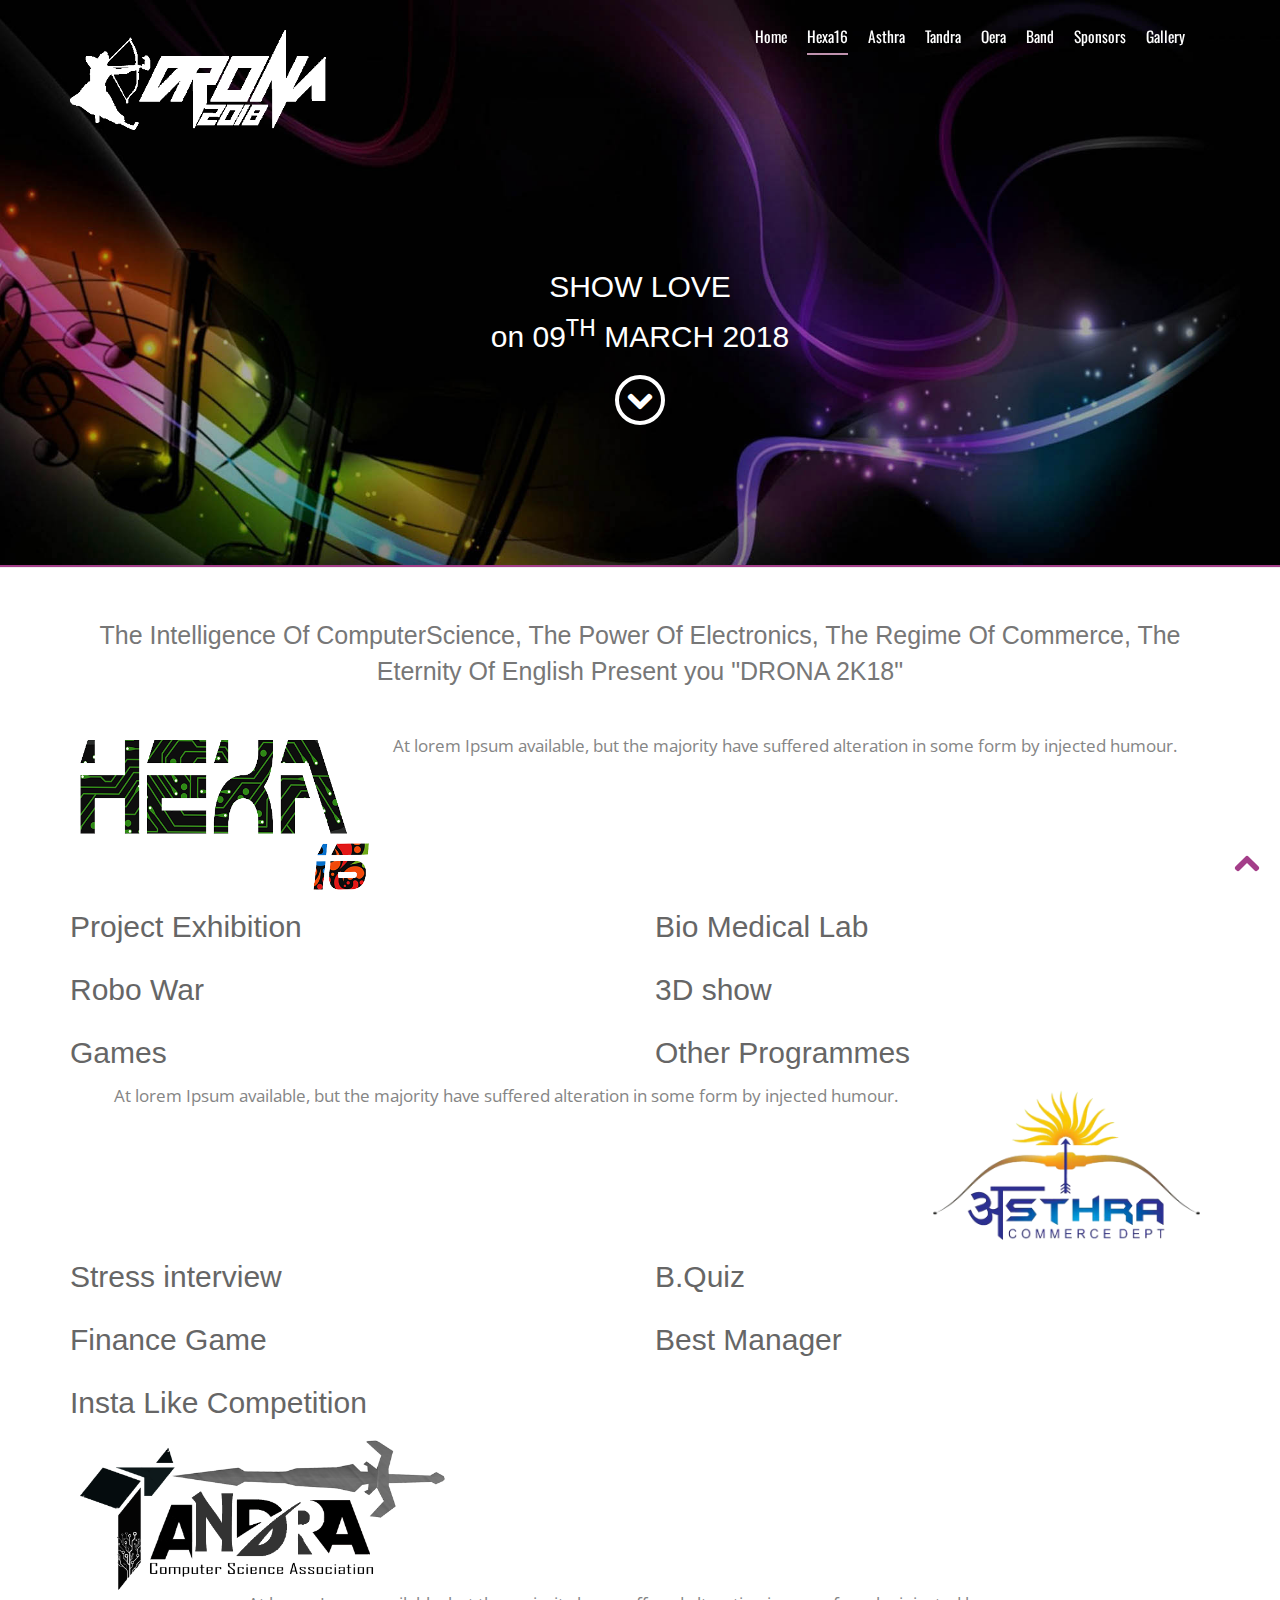
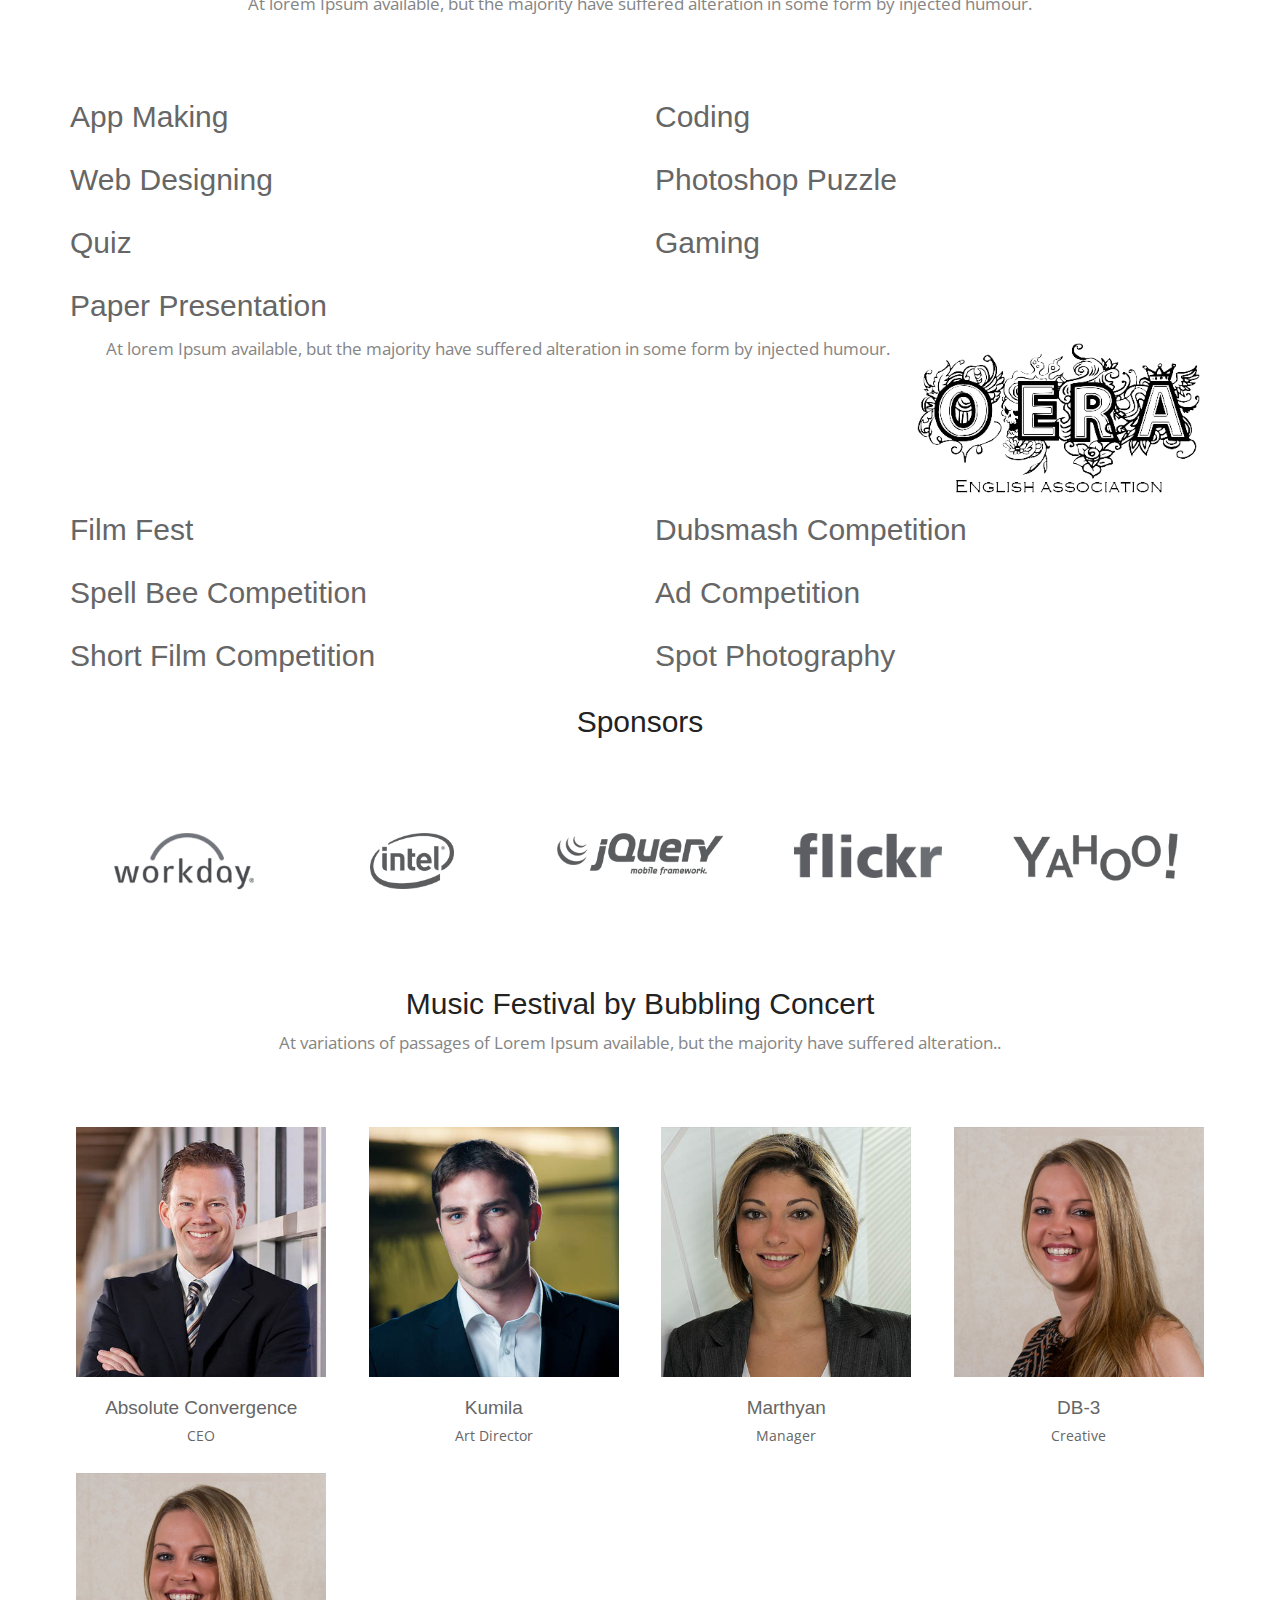
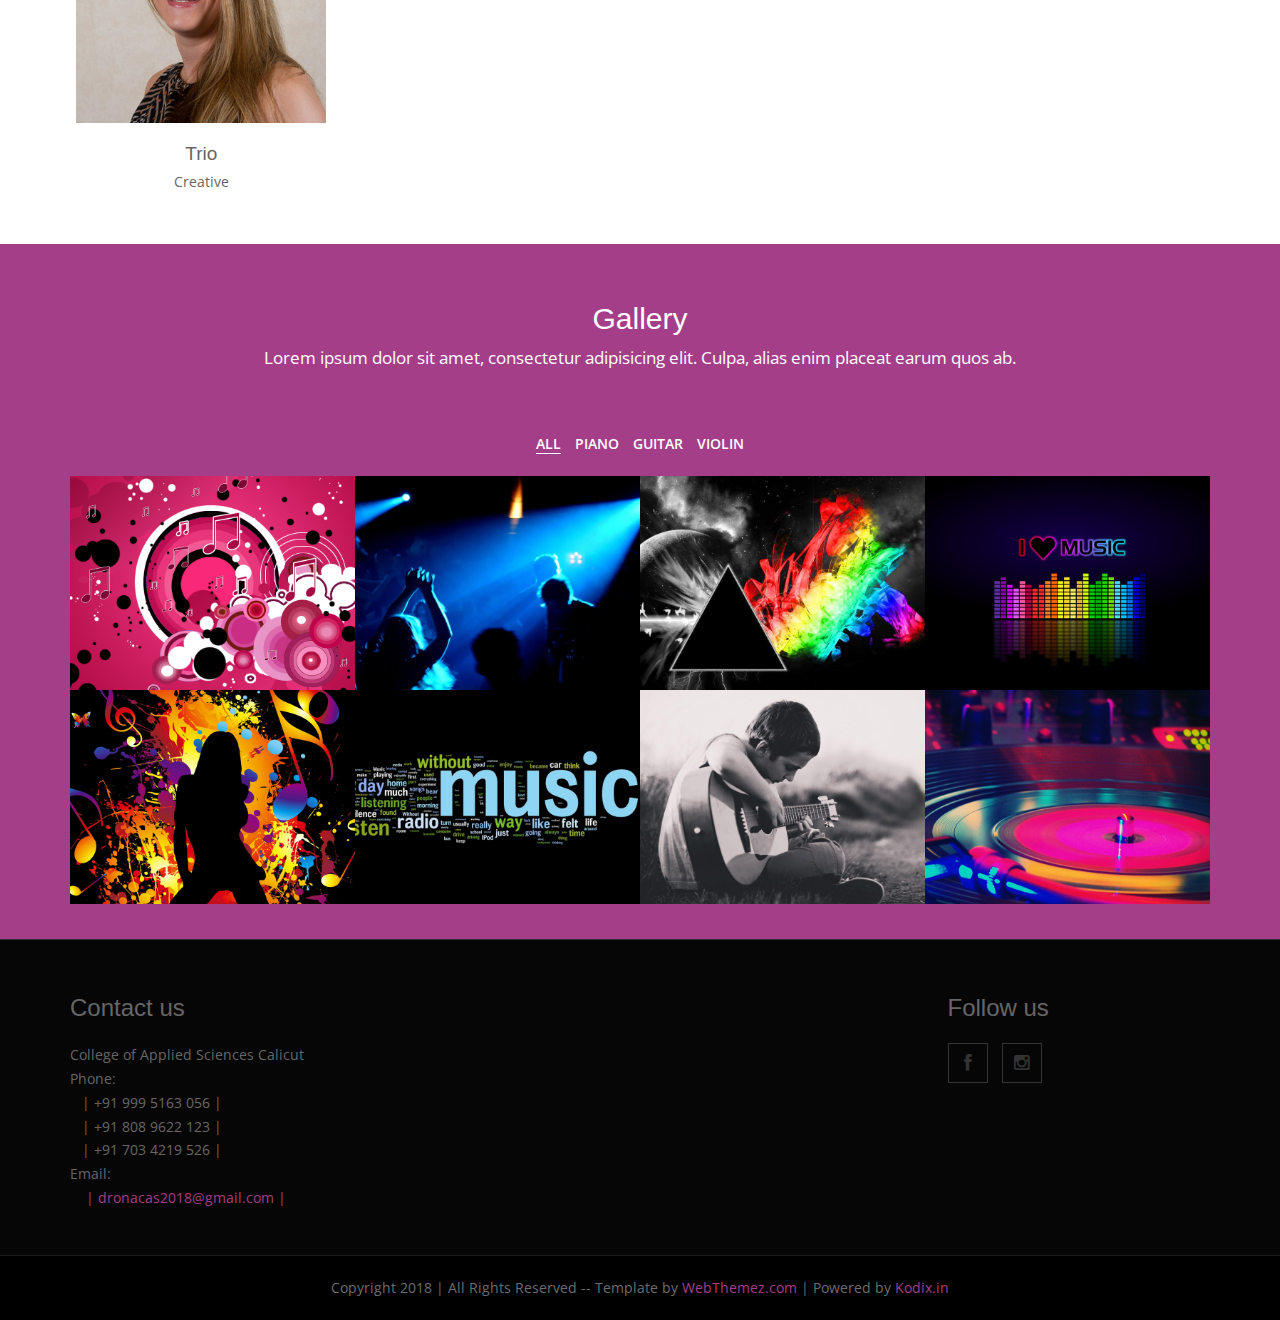
<file: hexa.html>
<!doctype html>
<!--[if IE 7 ]>    <html lang="en-gb" class="isie ie7 oldie no-js"> <![endif]-->
<!--[if IE 8 ]>    <html lang="en-gb" class="isie ie8 oldie no-js"> <![endif]-->
<!--[if IE 9 ]>    <html lang="en-gb" class="isie ie9 no-js"> <![endif]-->
<!--[if (gt IE 9)|!(IE)]><!-->
<html lang="en-gb" class="no-js">
<!--<![endif]-->

<head>
    <meta charset="utf-8">
    <meta name="viewport" content="width=device-width, initial-scale=1, maximum-scale=1">
    <!--[if lt IE 9]>
    <meta http-equiv="X-UA-Compatible" content="IE=edge,chrome=1">
    <![endif]-->
    <title>DRONA 2k18</title>
    <meta name="description" content="Drona 2k18 is the college union fest of the College of Applied Science Calicut.">
    <meta name="author" content="Kodix">
    <!--[if lt IE 9]>
        <script src="http://html5shim.googlecode.com/svn/trunk/html5.js"></script>
    <![endif]-->
    <!--[if lte IE 8]>
		<script type="text/javascript" src="http://explorercanvas.googlecode.com/svn/trunk/excanvas.js"></script>
	<![endif]-->
    <link rel="stylesheet" href="css/bootstrap.min.css" />
    <link rel="stylesheet" type="text/css" href="css/isotope.css" media="screen" />
    <link rel="stylesheet" href="js/fancybox/jquery.fancybox.css" type="text/css" media="screen" />
    <link href="css/animate.css" rel="stylesheet" media="screen">
    <!-- Owl Carousel Assets -->
    <link href="js/owl-carousel/owl.carousel.css" rel="stylesheet">
    <link rel="stylesheet" href="css/styles.css" />
    <!-- Font Awesome -->
    <link href="font/css/font-awesome.min.css" rel="stylesheet">
</head>

<body>
    <header class="header">
        <div class="container">
            <nav class="navbar navbar-inverse" role="navigation">
                <div class="navbar-header">
                    <button type="button" id="nav-toggle" class="navbar-toggle" data-toggle="collapse" data-target="#main-nav"> <span class="sr-only">Toggle navigation</span> <span class="icon-bar"></span> <span class="icon-bar"></span> <span class="icon-bar"></span> </button>
                    <a href="#" class="navbar-brand scroll-top logo  animated bounceInLeft"><img src="images/drona/dronawhite.png" class="img-responsive header-logo" alt=""></a> </div>
                <!--/.navbar-header-->
                <div id="main-nav" class="collapse navbar-collapse">
                    <ul class="nav navbar-nav" id="mainNav">
                        <li id="firstLink"><a href="index.html#home" class="scroll-link">Home</a></li>
                        <li class="active" ><a href="hexa.html" class="scroll-link">Hexa16</a></li>
                        <li><a href="asthra.html" class="scroll-link">Asthra</a></li>
                        <li><a href="tandra.html" class="scroll-link">Tandra</a></li>
                        <li><a href="oera.html" class="scroll-link">Oera</a></li>
                        <li><a href="index.html#band" class="scroll-link">Band</a></li>
                        <li><a href="index.html#sponsors" class="scroll-link">Sponsors</a></li>
                        <li><a href="gallery.html" class="scroll-link">Gallery</a></li>
                        <!-- <li><a href="#contactUs" class="scroll-link">Contact Us</a></li> -->
                    </ul>
                </div>
                <!--/.navbar-collapse-->
            </nav>
            <!--/.navbar-->
        </div>
        <!--/.container-->
    </header>
    <!--/.header-->
    <div id="#top"></div>
    <section id="home">
        <div class="banner-container"> <img src="images/banner-bg.jpg" alt="banner" />
            <div class="container banner-content">
                <div class="hero-text animated fadeInDownBig">
                    <h1 class="responsive-headline" style="font-size: 40px;">SHOW LOVE <br/>
          on 09<sup>TH</sup> MARCH 2018</h1>
                    <a href="#basics" class="arrow-link"> <i class="fa fa-chevron-down"></i> </a>
                </div>
            </div>
        </div>
        <div class="container hero-text2">
            <h3>The Intelligence Of ComputerScience, The Power Of Electronics, The Regime Of Commerce, The Eternity Of English Present you "DRONA 2K18"</h3>
        </div>
    </section>
    <section id="hexa16">
        <div class="container">
            <div class="heading text-center">
                <!-- Heading -->
                <!-- <h2>Hexa 16</h2> -->
                <img src="images/drona/hexa.png" class="img-responsive logo" alt="">
                <p>At lorem Ipsum available, but the majority have suffered alteration in some form by injected humour.</p>
            </div>
            <div class="row feature design">
                <div class="col-sm-6"><h2>Project Exhibition</h2></div>
                <div class="col-sm-6"><h2>Bio Medical Lab</h2></div>
                <div class="col-sm-6"><h2>Robo War</h2></div>
                <div class="col-sm-6"><h2>3D show</h2></div>
                <div class="col-sm-6"><h2>Games</h2></div>
                <div class="col-sm-6"><h2>Other Programmes</h2></div>
                <!-- <div class="area1 columns right">
                    <h3>Clean and Modern Design.</h3>
                    <p>Lorem ipsum dolor sit amet, ea eum labitur scsstie percipitoleat fabulas complectitur deterruisset at pro. Odio quaeque reformidans est eu, expetendis intellegebat has ut, viderer invenire ut his. Has molestie percipit an. Falli volumus
                        efficiantur sed id, ad vel noster propriae. Ius ut etiam vivendo, graeci iudicabit constituto at mea. No soleat fabulas prodesset vel, ut quo solum dicunt. Nec et jority have suffered alteration. </p>
                    <p>Odio quaeque reformidans est eu, expetendis intellegebat has ut, viderer invenire ut his. Has molestie percipit an. Falli volumus efficiantur sed id, ad vel noster propriae. Ius ut etiam vivendo, graeci iudicabit constituto at mea.
                        No soleat fabulas prodesset vel, ut quo solum dicunt. Nec et amet vidisse mentitumsstie percipitoleat fabulas. </p>
                    <a href="#" class="btn">Download Apps</a>
                    <a href="#" class="btn">Free Apps</a>
                </div>
                <div class="area2 columns feature-media left"> <img src="images/feature-img-1.png" alt="" width="100%"> </div> -->
            </div>
            <!-- <div class="row dataTxt">
                <div class="col-md-4 col-sm-6">
                    <h4>What We Do?</h4>
                    <p>Lorem ipsum dolor consectetursit amet, consectetur adipiscing elit consectetur euismod </p>
                    <p>Lorem ipsum dolor sit amet, ea eum labitur scsstie percipitoleat fabulas complectitur deterruisset at pro. Odio quaeque reformidans est eu, expetendis intellegebat has ut, viderer invenire ut his. Has molestie percipit an. Falli volumus
                        efficiantur sed id, ad vel noster propriae. Ius ut etiam vivendo, graeci iudicabit constituto at mea.</p>

                    <br>
                </div>

                <div class="col-md-4 col-sm-6">

                    <h4>Why Choose Us?</h4>
                    <p>Lorem ipsum dolor consectetursit amet, consectetur adipiscing elit consectetur euismod </p>
                    <ul class="listArrow">
                        <li>Lorem ipsum dolor consectetursit amet, consectet</li>
                        <li>Has molestie percipit an. Falli volumus efficiantur</li>
                        <li>Falli volumus efficiantur sed id, ad vel noster</li>
                        <li>Lorem ipsum dolor consectetursit amet, consectetur</li>
                        <li>Ius ut etiam vivendo, graeci iudicabit constitutoa</li>
                    </ul>
                </div>

                <div class="col-md-4 col-sm-6">
                    <h4>Our Expertise</h4>
                    <p>Lorem ipsum dolor consectetursit amet, consectetur adipiscing elit consectetur euismod.</p>
                    <h6>Web Designing</h6>
                    <div class="progress pb-sm">
                        <div class="progress-bar progress-bar-red" role="progressbar" aria-valuenow="40" aria-valuemin="0" aria-valuemax="100" style="width: 40%">
                            <span class="sr-only">40% Complete (success)</span>
                        </div>
                    </div>
                    <h6>Responsive Design</h6>
                    <div class="progress pb-sm">
                        <div class="progress-bar progress-bar-green" role="progressbar" aria-valuenow="60" aria-valuemin="0" aria-valuemax="100" style="width: 60%">
                            <span class="sr-only">40% Complete (success)</span>
                        </div>
                    </div>
                    <h6>Browser Compatability</h6>
                    <div class="progress pb-sm">
                        <div class="progress-bar progress-bar-lblue" role="progressbar" aria-valuenow="80" aria-valuemin="0" aria-valuemax="100" style="width: 80%">
                            <span class="sr-only">40% Complete (success)</span>
                        </div>
                    </div>
                </div>

            </div> -->
        </div>
    </section>
    <section id="asthra">
        <div class="container">
            <div class="heading text-center">
                <!-- Heading -->
                <!-- <h2>About Us</h2> -->
                <img src="images/drona/asthra.png" class="img-responsive logo" alt="">
                <p>At lorem Ipsum available, but the majority have suffered alteration in some form by injected humour.</p>
            </div>
            <div class="row feature design">
                <div class="col-sm-6">
                    <h2>Stress interview</h2>
                </div>
                <div class="col-sm-6">
                    <h2>B.Quiz</h2>
                </div>
                <div class="col-sm-6">
                    <h2>Finance Game</h2>
                </div>
                <div class="col-sm-6">
                    <h2>Best Manager</h2>
                </div>
                <div class="col-sm-6">
                    <h2>Insta Like Competition</h2>
                </div>
                <!-- <div class="area1 columns right">
                    <h3>Clean and Modern Design.</h3>
                    <p>Lorem ipsum dolor sit amet, ea eum labitur scsstie percipitoleat fabulas complectitur deterruisset at pro. Odio quaeque reformidans est eu, expetendis intellegebat has ut, viderer invenire ut his. Has molestie percipit an. Falli volumus
                        efficiantur sed id, ad vel noster propriae. Ius ut etiam vivendo, graeci iudicabit constituto at mea. No soleat fabulas prodesset vel, ut quo solum dicunt. Nec et jority have suffered alteration. </p>
                    <p>Odio quaeque reformidans est eu, expetendis intellegebat has ut, viderer invenire ut his. Has molestie percipit an. Falli volumus efficiantur sed id, ad vel noster propriae. Ius ut etiam vivendo, graeci iudicabit constituto at mea.
                        No soleat fabulas prodesset vel, ut quo solum dicunt. Nec et amet vidisse mentitumsstie percipitoleat fabulas. </p>
                    <a href="#" class="btn">Download Apps</a>
                    <a href="#" class="btn">Free Apps</a>
                </div>
                <div class="area2 columns feature-media left"> <img src="images/feature-img-1.png" alt="" width="100%"> </div> -->
            </div>
            <!-- <div class="row dataTxt">
                <div class="col-md-4 col-sm-6">
                    <h4>What We Do?</h4>
                    <p>Lorem ipsum dolor consectetursit amet, consectetur adipiscing elit consectetur euismod </p>
                    <p>Lorem ipsum dolor sit amet, ea eum labitur scsstie percipitoleat fabulas complectitur deterruisset at pro. Odio quaeque reformidans est eu, expetendis intellegebat has ut, viderer invenire ut his. Has molestie percipit an. Falli volumus
                        efficiantur sed id, ad vel noster propriae. Ius ut etiam vivendo, graeci iudicabit constituto at mea.</p>

                    <br>
                </div>

                <div class="col-md-4 col-sm-6">

                    <h4>Why Choose Us?</h4>
                    <p>Lorem ipsum dolor consectetursit amet, consectetur adipiscing elit consectetur euismod </p>
                    <ul class="listArrow">
                        <li>Lorem ipsum dolor consectetursit amet, consectet</li>
                        <li>Has molestie percipit an. Falli volumus efficiantur</li>
                        <li>Falli volumus efficiantur sed id, ad vel noster</li>
                        <li>Lorem ipsum dolor consectetursit amet, consectetur</li>
                        <li>Ius ut etiam vivendo, graeci iudicabit constitutoa</li>
                    </ul>
                </div>

                <div class="col-md-4 col-sm-6">
                    <h4>Our Expertise</h4>
                    <p>Lorem ipsum dolor consectetursit amet, consectetur adipiscing elit consectetur euismod.</p>
                    <h6>Web Designing</h6>
                    <div class="progress pb-sm">
                        <div class="progress-bar progress-bar-red" role="progressbar" aria-valuenow="40" aria-valuemin="0" aria-valuemax="100" style="width: 40%">
                            <span class="sr-only">40% Complete (success)</span>
                        </div>
                    </div>
                    <h6>Responsive Design</h6>
                    <div class="progress pb-sm">
                        <div class="progress-bar progress-bar-green" role="progressbar" aria-valuenow="60" aria-valuemin="0" aria-valuemax="100" style="width: 60%">
                            <span class="sr-only">40% Complete (success)</span>
                        </div>
                    </div>
                    <h6>Browser Compatability</h6>
                    <div class="progress pb-sm">
                        <div class="progress-bar progress-bar-lblue" role="progressbar" aria-valuenow="80" aria-valuemin="0" aria-valuemax="100" style="width: 80%">
                            <span class="sr-only">40% Complete (success)</span>
                        </div>
                    </div>
                </div>

            </div> -->
        </div>
    </section>
    <section id="tandra">
        <div class="container">
            <div class="heading text-center">
                <!-- Heading -->
                <!-- <h2>About Us</h2> -->
                <img src="images/drona/tandra.png" class="img-responsive logo" alt="">
                <p>At lorem Ipsum available, but the majority have suffered alteration in some form by injected humour.</p>
            </div>
            <div class="row feature design">
                <div class="col-sm-6">
                    <h2>App Making</h2>
                </div>
                <div class="col-sm-6">
                    <h2>Coding</h2>
                </div>
                <div class="col-sm-6">
                    <h2>Web Designing</h2>
                </div>
                <div class="col-sm-6">
                    <h2>Photoshop Puzzle</h2>
                </div>
                <div class="col-sm-6">
                    <h2>Quiz</h2>
                </div>
                <div class="col-sm-6">
                    <h2>Gaming</h2>
                </div>
                <div class="col-sm-6">
                    <h2>Paper Presentation</h2>
                </div>
            </div>
        </div>
    </section>
    <section id="oera">
        <div class="container">
            <div class="heading text-center">
                <!-- Heading -->
                <!-- <h2>About Us</h2> -->
                <img src="images/drona/orea.png" class="img-responsive logo" alt="">
                <p>At lorem Ipsum available, but the majority have suffered alteration in some form by injected humour.</p>
            </div>
            <div class="row feature design">
                <div class="col-sm-6">
                    <h2>Film Fest</h2>
                </div>
                <div class="col-sm-6">
                    <h2>Dubsmash Competition</h2>
                </div>
                <div class="col-sm-6">
                    <h2>Spell Bee Competition</h2>
                </div>
                <div class="col-sm-6">
                    <h2>Ad Competition</h2>
                </div>
                <div class="col-sm-6">
                    <h2>Short Film Competition</h2>
                </div>
                <div class="col-sm-6">
                    <h2>Spot Photography</h2>
                </div>
            </div>
        </div>
    </section>
    <section id="sponsors">
        <div id="demo" class="clients">
            <div class="container">
                <div class="heading text-center">
                    <h2>Sponsors</h2>
                </div>
                <div class="row">
                    <div class="col-md-12">
                        <div class="customNavigation"> <a class="prev"><i class="fa fa-chevron-circle-left"></i></a> <a class="next"><i class="fa fa-chevron-circle-right"></i></a> </div>
                        <div id="owl-demo" class="owl-carousel">
                            <div class="item"> <span class="helper"> <img src="images/clients/client-1.png" alt="client" /></span> </div>
                            <div class="item"> <span class="helper"> <img src="images/clients/client-2.png" alt="client" /></span> </div>
                            <div class="item"> <span class="helper"> <img src="images/clients/client-3.png" alt="client" /></span> </div>
                            <div class="item"> <span class="helper"> <img src="images/clients/client-4.png" alt="client" /></span> </div>
                            <div class="item"> <span class="helper"> <img src="images/clients/client-5.png" alt="client" /></span> </div>
                            <div class="item"> <span class="helper"> <img src="images/clients/client-6.png" alt="client" /></span> </div>
                            <div class="item"> <span class="helper"> <img src="images/clients/client-7.png" alt="client" /></span> </div>
                            <div class="item"> <span class="helper"> <img src="images/clients/client-8.png" alt="client" /></span> </div>
                            <div class="item"> <span class="helper"> <img src="images/clients/client-9.png" alt="client" /></span> </div>
                        </div>
                    </div>
                </div>
            </div>
        </div>
    </section>
    <section id="band" class="page-section">
        <div class="container">
            <div class="heading text-center">
                <!-- Heading -->
                <h2>Music Festival by Bubbling Concert</h2>
                <p>At variations of passages of Lorem Ipsum available, but the majority have suffered alteration..</p>
            </div>
            <!-- Team Member's Details -->
            <div class="team-content">
                <div class="row">
                    <div class="col-md-3 col-sm-6 col-xs-6">
                        <!-- Team Member -->
                        <div class="team-member pDark">
                            <!-- Image Hover Block -->
                            <div class="member-img">
                                <!-- Image  -->
                                <img class="img-responsive" src="images/photo-1.jpg" alt=""> </div>
                            <!-- Member Details -->
                            <h4>Absolute Convergence</h4>
                            <!-- Designation -->
                            <span class="pos">CEO</span>
                            <div class="team-socials"> <a href="#"><i class="fa fa-facebook"></i></a> <a href="#"><i class="fa fa-google-plus"></i></a> <a href="#"><i class="fa fa-twitter"></i></a> <a href="#"><i class="fa fa-dribbble"></i></a> <a href="#"><i class="fa fa-github"></i></a>                                </div>
                        </div>
                    </div>
                    <div class="col-md-3 col-sm-6 col-xs-6">
                        <!-- Team Member -->
                        <div class="team-member pDark">
                            <!-- Image Hover Block -->
                            <div class="member-img">
                                <!-- Image  -->
                                <img class="img-responsive" src="images/photo-2.jpg" alt=""> </div>
                            <!-- Member Details -->
                            <h4>Kumila</h4>
                            <!-- Designation -->
                            <span class="pos">Art Director</span>
                            <div class="team-socials"> <a href="#"><i class="fa fa-facebook"></i></a> <a href="#"><i class="fa fa-google-plus"></i></a> <a href="#"><i class="fa fa-twitter"></i></a> <a href="#"><i class="fa fa-dribbble"></i></a> <a href="#"><i class="fa fa-github"></i></a>                                </div>
                        </div>
                    </div>
                    <div class="col-md-3 col-sm-6 col-xs-6">
                        <!-- Team Member -->
                        <div class="team-member pDark">
                            <!-- Image Hover Block -->
                            <div class="member-img">
                                <!-- Image  -->
                                <img class="img-responsive" src="images/photo-3.jpg" alt=""> </div>
                            <!-- Member Details -->
                            <h4>Marthyan</h4>
                            <!-- Designation -->
                            <span class="pos">Manager</span>
                            <div class="team-socials"> <a href="#"><i class="fa fa-facebook"></i></a> <a href="#"><i class="fa fa-google-plus"></i></a> <a href="#"><i class="fa fa-twitter"></i></a> <a href="#"><i class="fa fa-dribbble"></i></a> <a href="#"><i class="fa fa-github"></i></a>                                </div>
                        </div>
                    </div>
                    <div class="col-md-3 col-sm-6 col-xs-6">
                        <!-- Team Member -->
                        <div class="team-member pDark">
                            <!-- Image Hover Block -->
                            <div class="member-img">
                                <!-- Image  -->
                                <img class="img-responsive" src="images/photo-4.jpg" alt=""> </div>
                            <!-- Member Details -->
                            <h4>DB-3</h4>
                            <!-- Designation -->
                            <span class="pos">Creative</span>
                            <div class="team-socials"> <a href="#"><i class="fa fa-facebook"></i></a> <a href="#"><i class="fa fa-google-plus"></i></a> <a href="#"><i class="fa fa-twitter"></i></a> <a href="#"><i class="fa fa-dribbble"></i></a> <a href="#"><i class="fa fa-github"></i></a>                                </div>
                        </div>
                    </div>
                    <div class="col-md-3 col-sm-6 col-xs-6">
                        <!-- Team Member -->
                        <div class="team-member pDark">
                            <!-- Image Hover Block -->
                            <div class="member-img">
                                <!-- Image  -->
                                <img class="img-responsive" src="images/photo-4.jpg" alt=""> </div>
                            <!-- Member Details -->
                            <h4>Trio</h4>
                            <!-- Designation -->
                            <span class="pos">Creative</span>
                            <div class="team-socials"> <a href="#"><i class="fa fa-facebook"></i></a> <a href="#"><i class="fa fa-google-plus"></i></a> <a href="#"><i class="fa fa-twitter"></i></a> <a href="#"><i class="fa fa-dribbble"></i></a> <a href="#"><i class="fa fa-github"></i></a>                                </div>
                        </div>
                    </div>
                </div>
            </div>
        </div>
        <!--/.container-->
    </section>
    <section id="gallery" class="page-section page">
        <div class="container text-center">
            <div class="heading">
                <h2>Gallery</h2>
                <p>Lorem ipsum dolor sit amet, consectetur adipisicing elit. Culpa, alias enim placeat earum quos ab.</p>
            </div>
            <div class="row">
                <div class="col-md-12">
                    <div id="portfolio">
                        <ul class="filters list-inline">
                            <li> <a class="active" data-filter="*" href="#">All</a> </li>
                            <li> <a data-filter=".photography" href="#">PIANO</a> </li>
                            <li> <a data-filter=".branding" href="#">GUITAR</a> </li>
                            <li> <a data-filter=".web" href="#">VIOLIN</a> </li>
                        </ul>
                        <ul class="items list-unstyled clearfix animated fadeInRight showing" data-animation="fadeInRight" style="position: relative; height: 438px;">
                            <li class="item branding" style="position: absolute; left: 0px; top: 0px;"> <a href="images/work/1.jpg" class="fancybox"> <img src="images/work/1.jpg" alt="">
              <div class="overlay"> <span>Etiam porta</span> </div>
              </a> </li>
                            <li class="item photography" style="position: absolute; left: 292px; top: 0px;"> <a href="images/work/2.jpg" class="fancybox"> <img src="images/work/2.jpg" alt="">
              <div class="overlay"> <span>Lorem ipsum</span> </div>
              </a> </li>
                            <li class="item branding" style="position: absolute; left: 585px; top: 0px;"> <a href="images/work/3.jpg" class="fancybox"> <img src="images/work/3.jpg" alt="">
              <div class="overlay"> <span>Vivamus quis</span> </div>
              </a> </li>
                            <li class="item photography" style="position: absolute; left: 877px; top: 0px;"> <a href="images/work/4.jpg" class="fancybox"> <img src="images/work/4.jpg" alt="">
              <div class="overlay"> <span>Donec ac tellus</span> </div>
              </a> </li>
                            <li class="item photography" style="position: absolute; left: 0px; top: 219px;"> <a href="images/work/5.jpg" class="fancybox"> <img src="images/work/5.jpg" alt="">
              <div class="overlay"> <span>Etiam volutpat</span> </div>
              </a> </li>
                            <li class="item web" style="position: absolute; left: 292px; top: 219px;"> <a href="images/work/6.jpg" class="fancybox"> <img src="images/work/6.jpg" alt="">
              <div class="overlay"> <span>Donec congue </span> </div>
              </a> </li>
                            <li class="item photography" style="position: absolute; left: 585px; top: 219px;"> <a href="images/work/7.jpg" class="fancybox"> <img src="images/work/7.jpg" alt="">
              <div class="overlay"> <span>Nullam a ullamcorper diam</span> </div>
              </a> </li>
                            <li class="item web" style="position: absolute; left: 877px; top: 219px;"> <a href="images/work/8.jpg" class="fancybox"> <img src="images/work/8.jpg" alt="">
              <div class="overlay"> <span>Etiam consequat</span> </div>
              </a> </li>
                        </ul>
                    </div>
                </div>
            </div>
        </div>
    </section>
    <!-- <section id="contactUs" class="contact-parlex">
        <div class="parlex-back">
            <div class="container">
                <div class="row">
                    <div class="heading text-center">
                        <h2>Contact Us</h2>
                        <p>There are many variations of passages of Lorem Ipsum available, but the majority have suffered.</p>
                    </div>
                </div>
                <div class="row mrgn30">
                    <div class="col-sm-12 col-md-offset-2 col-md-8">
                        <form name="sentMessage" id="contactForm" novalidate>
                            <h3>Contact Form</h3>
                            <div class="control-group">
                                <div class="controls">
                                    <input type="text" class="form-control" placeholder="Full Name" id="name" required data-validation-required-message="Please enter your name" />
                                    <p class="help-block"></p>
                                </div>
                            </div>
                            <div class="control-group">
                                <div class="controls">
                                    <input type="email" class="form-control" placeholder="Email" id="email" required data-validation-required-message="Please enter your email" />
                                </div>
                            </div>

                            <div class="control-group">
                                <div class="controls">
                                    <textarea rows="10" cols="100" class="form-control" placeholder="Message" id="message" required data-validation-required-message="Please enter your message" minlength="5" data-validation-minlength-message="Min 5 characters" maxlength="999" style="resize:none"></textarea>
                                </div>
                            </div>
                            <div id="success"> </div>
                            <button type="submit" class="btn btn-primary pull-right">Send</button><br />
                        </form>
                    </div>
                </div>
            </div>
        </div>
    </section> -->
    <footer>
        <div class="container">
            <div class="row">
                <div class="col-md-3">
                    <div class="col">
                        <h4>Contact us</h4>
                        <ul>
                            <li>College of Applied Sciences Calicut</li>
                            <li>Phone: <br>&nbsp;&nbsp;&nbsp;| +91 999 5163 056 |<br>&nbsp;&nbsp;&nbsp;| +91 808 9622 123 |<br>&nbsp;&nbsp;&nbsp;| +91 703 4219 526 |</li>
                            <li>Email: <br> &nbsp;&nbsp;&nbsp; <a href="mailto:dronacas2018@gmail.com" title="Email Us"> | dronacas2018@gmail.com |</a></li>
                            <!-- <li>Skype: <a href="skype:my.test?call" title="Skype us">my-company</a></li> -->
                        </ul>
                    </div>
                </div>

                <div class="col-md-3 col-md-offset-6">
                    <div class="col col-social-icons">
                        <h4>Follow us</h4>
                        <a href="https://www.facebook.com/Drona18-230908494121593" target="_blank"><i class="fa fa-facebook"></i></a>
                        <a href="https://www.instagram.com/drona18/" target="_blank"><i class="fa fa-instagram"></i></a>
                        <!-- <a href="#"><i class="fa fa-youtube-play"></i></a> -->
                        <!-- <a href="#"><i class="fa fa-flickr"></i></a> -->
                        <!-- <a href="#"><i class="fa fa-linkedin"></i></a> -->
                        <!-- <a href="#"><i class="fa fa-twitter"></i></a> -->
                        <!-- <a href="#"><i class="fa fa-skype"></i></a> -->
                        <!-- <a href="#"><i class="fa fa-pinterest"></i></a> -->
                    </div>
                </div>
            </div>

        </div>

    </footer>
    <!--/.page-section-->
    <section class="copyright">
        <div class="container">
            <div class="row">
                <div class="col-sm-12 text-center"> Copyright 2018 | All Rights Reserved -- Template by <a href="http://webThemez.com" target="_blank">WebThemez.com</a> | Powered by <a href="http://kodix.in" target="_blank">Kodix.in</a>  </div>
            </div>
            <!-- / .row -->
        </div>
    </section>
    <a href="#top" class="topHome"><i class="fa fa-chevron-up fa-2x"></i></a>

    <!--[if lte IE 8]><script src="//ajax.googleapis.com/ajax/libs/jquery/1.11.0/jquery.min.js"></script><![endif]-->
    <script src="js/modernizr-latest.js"></script>
    <script src="js/jquery-1.8.2.min.js" type="text/javascript"></script>
    <script src="js/bootstrap.min.js" type="text/javascript"></script>
    <script src="js/jquery.isotope.min.js" type="text/javascript"></script>
    <script src="js/fancybox/jquery.fancybox.pack.js" type="text/javascript"></script>
    <script src="js/jquery.nav.js" type="text/javascript"></script>
    <script src="js/jquery.fittext.js"></script>
    <script src="js/waypoints.js"></script>
    <script src="contact/jqBootstrapValidation.js"></script>
    <script src="contact/contact_me.js"></script>
    <script src="js/custom.js" type="text/javascript"></script>
    <script src="js/owl-carousel/owl.carousel.js"></script>
</body>

</html>
</file>
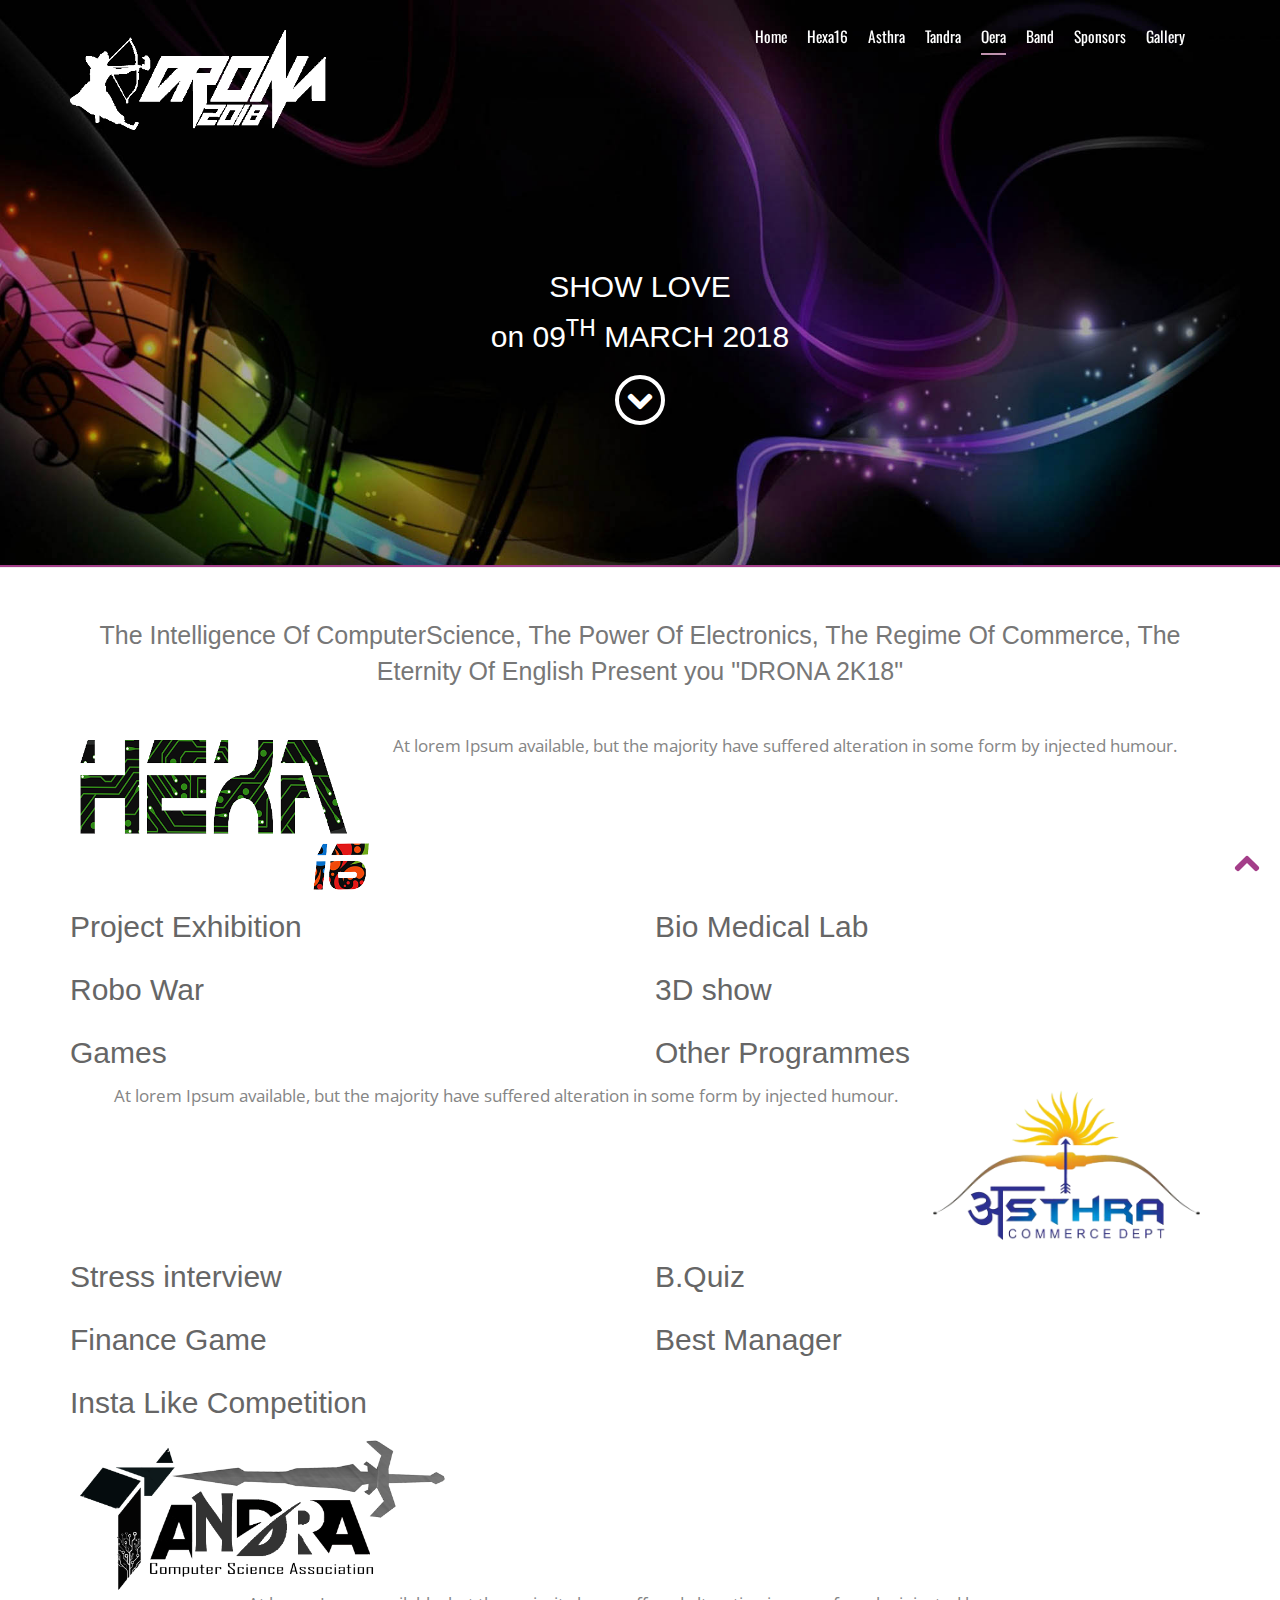
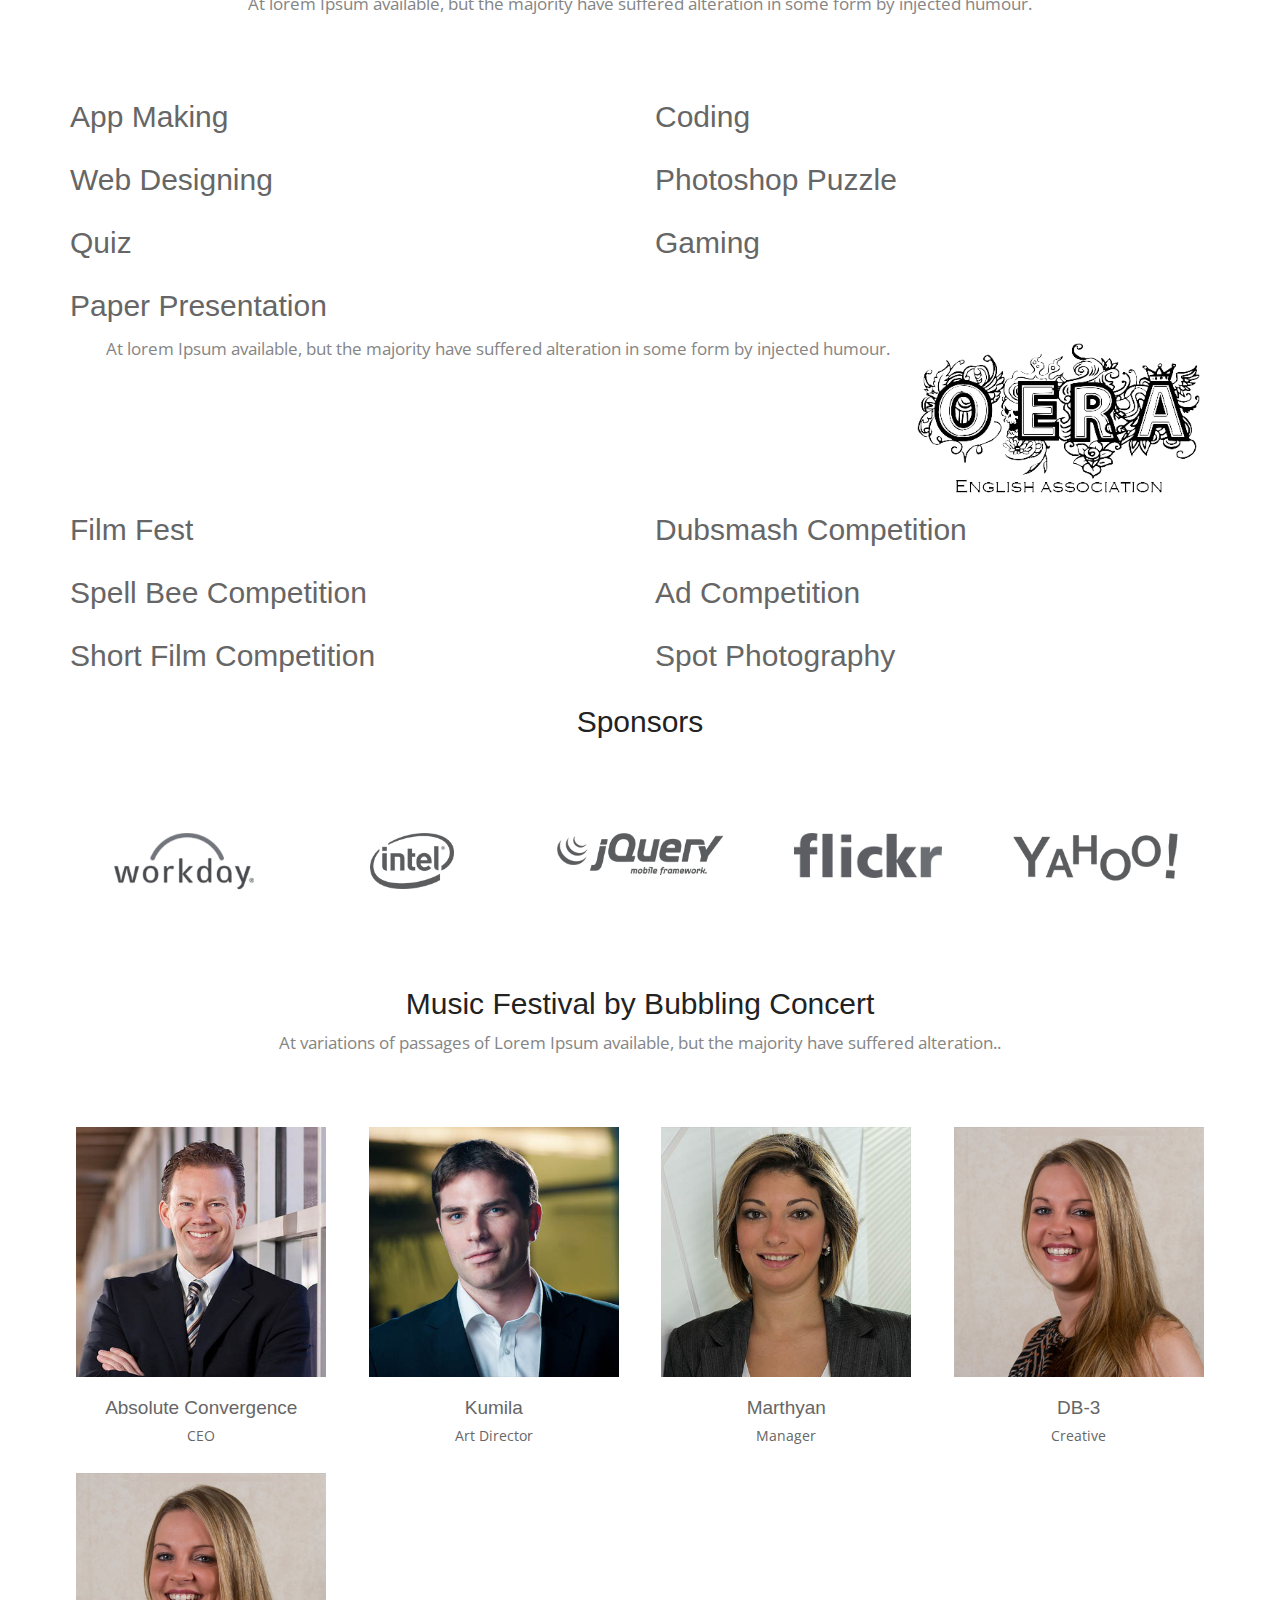
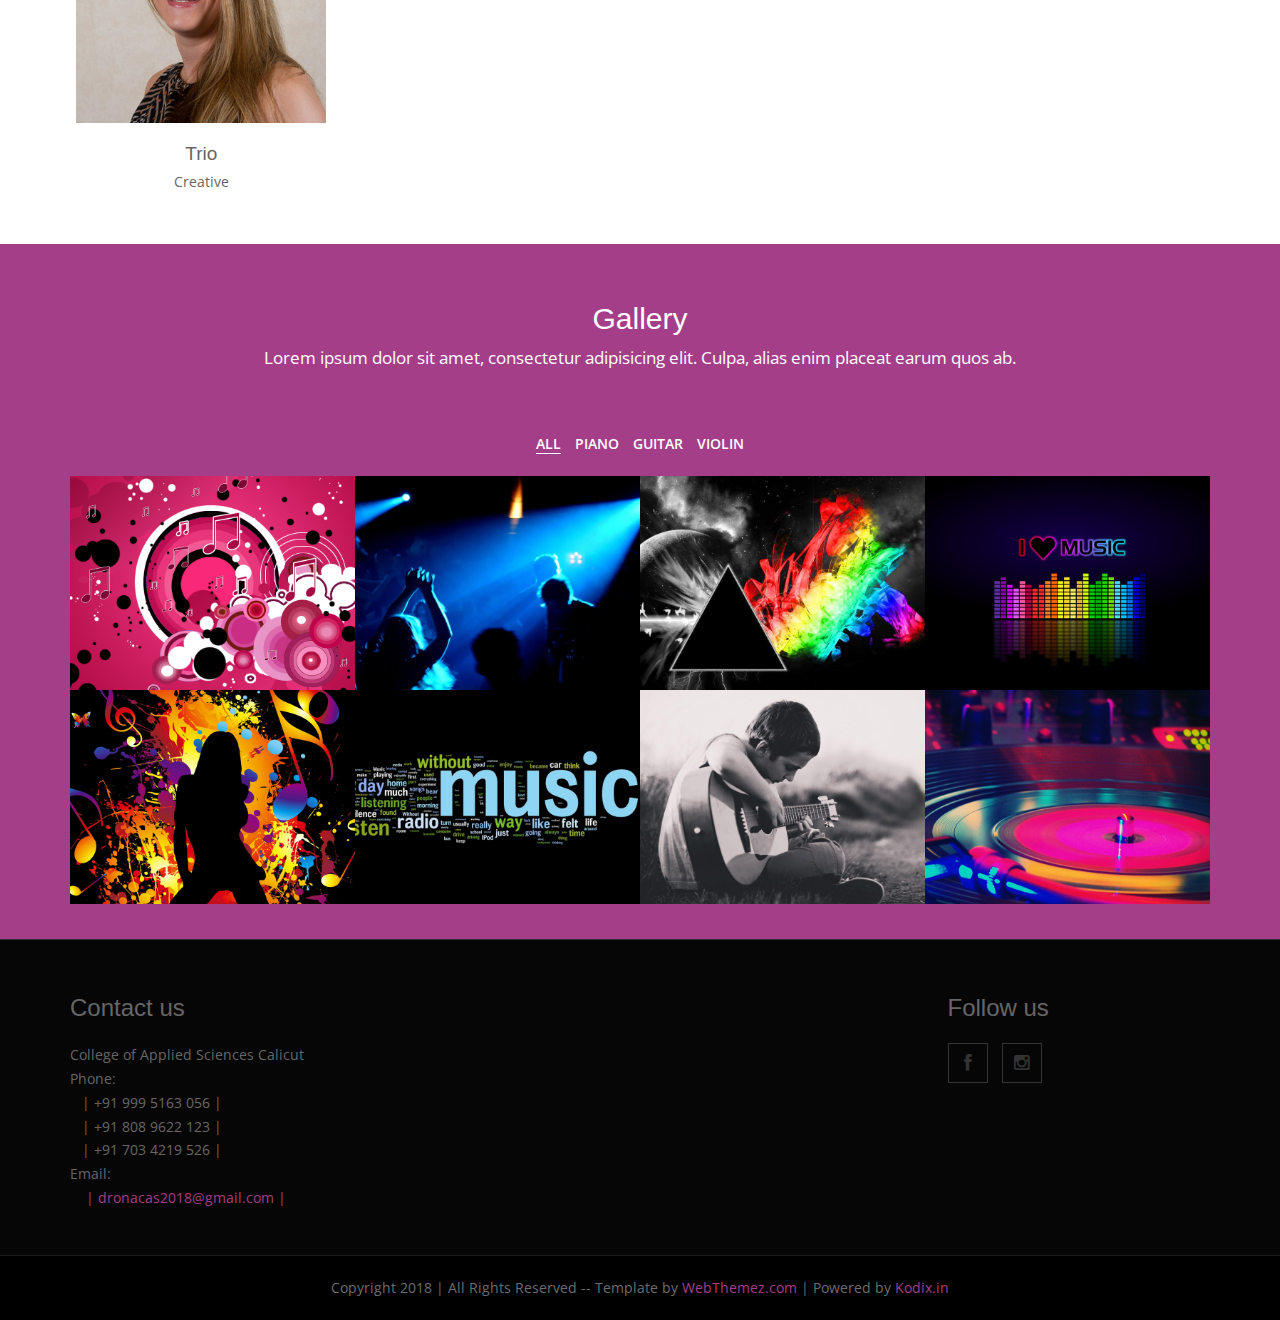
<file: oera.html>
<!doctype html>
<!--[if IE 7 ]>    <html lang="en-gb" class="isie ie7 oldie no-js"> <![endif]-->
<!--[if IE 8 ]>    <html lang="en-gb" class="isie ie8 oldie no-js"> <![endif]-->
<!--[if IE 9 ]>    <html lang="en-gb" class="isie ie9 no-js"> <![endif]-->
<!--[if (gt IE 9)|!(IE)]><!-->
<html lang="en-gb" class="no-js">
<!--<![endif]-->

<head>
    <meta charset="utf-8">
    <meta name="viewport" content="width=device-width, initial-scale=1, maximum-scale=1">
    <!--[if lt IE 9]>
    <meta http-equiv="X-UA-Compatible" content="IE=edge,chrome=1">
    <![endif]-->
    <title>DRONA 2k18</title>
    <meta name="description" content="Drona 2k18 is the college union fest of the College of Applied Science Calicut.">
    <meta name="author" content="Kodix">
    <!--[if lt IE 9]>
        <script src="http://html5shim.googlecode.com/svn/trunk/html5.js"></script>
    <![endif]-->
    <!--[if lte IE 8]>
		<script type="text/javascript" src="http://explorercanvas.googlecode.com/svn/trunk/excanvas.js"></script>
	<![endif]-->
    <link rel="stylesheet" href="css/bootstrap.min.css" />
    <link rel="stylesheet" type="text/css" href="css/isotope.css" media="screen" />
    <link rel="stylesheet" href="js/fancybox/jquery.fancybox.css" type="text/css" media="screen" />
    <link href="css/animate.css" rel="stylesheet" media="screen">
    <!-- Owl Carousel Assets -->
    <link href="js/owl-carousel/owl.carousel.css" rel="stylesheet">
    <link rel="stylesheet" href="css/styles.css" />
    <!-- Font Awesome -->
    <link href="font/css/font-awesome.min.css" rel="stylesheet">
</head>

<body>
    <header class="header">
        <div class="container">
            <nav class="navbar navbar-inverse" role="navigation">
                <div class="navbar-header">
                    <button type="button" id="nav-toggle" class="navbar-toggle" data-toggle="collapse" data-target="#main-nav"> <span class="sr-only">Toggle navigation</span> <span class="icon-bar"></span> <span class="icon-bar"></span> <span class="icon-bar"></span> </button>
                    <a href="#" class="navbar-brand scroll-top logo  animated bounceInLeft"><img src="images/drona/dronawhite.png" class="img-responsive header-logo" alt=""></a> </div>
                <!--/.navbar-header-->
                <div id="main-nav" class="collapse navbar-collapse">
                    <ul class="nav navbar-nav" id="mainNav">
                        <li id="firstLink"><a href="index.html#home" class="scroll-link">Home</a></li>
                        <li><a href="hexa.html" class="scroll-link">Hexa16</a></li>
                        <li><a href="asthra.html" class="scroll-link">Asthra</a></li>
                        <li><a href="tandra.html" class="scroll-link">Tandra</a></li>
                        <li class="active"><a href="oera.html" class="scroll-link">Oera</a></li>
                        <li><a href="index.html#band" class="scroll-link">Band</a></li>
                        <li><a href="index.html#sponsors" class="scroll-link">Sponsors</a></li>
                        <li><a href="gallery.html" class="scroll-link">Gallery</a></li>
                        <!-- <li><a href="#contactUs" class="scroll-link">Contact Us</a></li> -->
                    </ul>
                </div>
                <!--/.navbar-collapse-->
            </nav>
            <!--/.navbar-->
        </div>
        <!--/.container-->
    </header>
    <!--/.header-->
    <div id="#top"></div>
    <section id="home">
        <div class="banner-container"> <img src="images/banner-bg.jpg" alt="banner" />
            <div class="container banner-content">
                <div class="hero-text animated fadeInDownBig">
                    <h1 class="responsive-headline" style="font-size: 40px;">SHOW LOVE <br/>
          on 09<sup>TH</sup> MARCH 2018</h1>
                    <a href="#basics" class="arrow-link"> <i class="fa fa-chevron-down"></i> </a>
                </div>
            </div>
        </div>
        <div class="container hero-text2">
            <h3>The Intelligence Of ComputerScience, The Power Of Electronics, The Regime Of Commerce, The Eternity Of English Present you "DRONA 2K18"</h3>
        </div>
    </section>
    <section id="hexa16">
        <div class="container">
            <div class="heading text-center">
                <!-- Heading -->
                <!-- <h2>Hexa 16</h2> -->
                <img src="images/drona/hexa.png" class="img-responsive logo" alt="">
                <p>At lorem Ipsum available, but the majority have suffered alteration in some form by injected humour.</p>
            </div>
            <div class="row feature design">
                <div class="col-sm-6"><h2>Project Exhibition</h2></div>
                <div class="col-sm-6"><h2>Bio Medical Lab</h2></div>
                <div class="col-sm-6"><h2>Robo War</h2></div>
                <div class="col-sm-6"><h2>3D show</h2></div>
                <div class="col-sm-6"><h2>Games</h2></div>
                <div class="col-sm-6"><h2>Other Programmes</h2></div>
                <!-- <div class="area1 columns right">
                    <h3>Clean and Modern Design.</h3>
                    <p>Lorem ipsum dolor sit amet, ea eum labitur scsstie percipitoleat fabulas complectitur deterruisset at pro. Odio quaeque reformidans est eu, expetendis intellegebat has ut, viderer invenire ut his. Has molestie percipit an. Falli volumus
                        efficiantur sed id, ad vel noster propriae. Ius ut etiam vivendo, graeci iudicabit constituto at mea. No soleat fabulas prodesset vel, ut quo solum dicunt. Nec et jority have suffered alteration. </p>
                    <p>Odio quaeque reformidans est eu, expetendis intellegebat has ut, viderer invenire ut his. Has molestie percipit an. Falli volumus efficiantur sed id, ad vel noster propriae. Ius ut etiam vivendo, graeci iudicabit constituto at mea.
                        No soleat fabulas prodesset vel, ut quo solum dicunt. Nec et amet vidisse mentitumsstie percipitoleat fabulas. </p>
                    <a href="#" class="btn">Download Apps</a>
                    <a href="#" class="btn">Free Apps</a>
                </div>
                <div class="area2 columns feature-media left"> <img src="images/feature-img-1.png" alt="" width="100%"> </div> -->
            </div>
            <!-- <div class="row dataTxt">
                <div class="col-md-4 col-sm-6">
                    <h4>What We Do?</h4>
                    <p>Lorem ipsum dolor consectetursit amet, consectetur adipiscing elit consectetur euismod </p>
                    <p>Lorem ipsum dolor sit amet, ea eum labitur scsstie percipitoleat fabulas complectitur deterruisset at pro. Odio quaeque reformidans est eu, expetendis intellegebat has ut, viderer invenire ut his. Has molestie percipit an. Falli volumus
                        efficiantur sed id, ad vel noster propriae. Ius ut etiam vivendo, graeci iudicabit constituto at mea.</p>

                    <br>
                </div>

                <div class="col-md-4 col-sm-6">

                    <h4>Why Choose Us?</h4>
                    <p>Lorem ipsum dolor consectetursit amet, consectetur adipiscing elit consectetur euismod </p>
                    <ul class="listArrow">
                        <li>Lorem ipsum dolor consectetursit amet, consectet</li>
                        <li>Has molestie percipit an. Falli volumus efficiantur</li>
                        <li>Falli volumus efficiantur sed id, ad vel noster</li>
                        <li>Lorem ipsum dolor consectetursit amet, consectetur</li>
                        <li>Ius ut etiam vivendo, graeci iudicabit constitutoa</li>
                    </ul>
                </div>

                <div class="col-md-4 col-sm-6">
                    <h4>Our Expertise</h4>
                    <p>Lorem ipsum dolor consectetursit amet, consectetur adipiscing elit consectetur euismod.</p>
                    <h6>Web Designing</h6>
                    <div class="progress pb-sm">
                        <div class="progress-bar progress-bar-red" role="progressbar" aria-valuenow="40" aria-valuemin="0" aria-valuemax="100" style="width: 40%">
                            <span class="sr-only">40% Complete (success)</span>
                        </div>
                    </div>
                    <h6>Responsive Design</h6>
                    <div class="progress pb-sm">
                        <div class="progress-bar progress-bar-green" role="progressbar" aria-valuenow="60" aria-valuemin="0" aria-valuemax="100" style="width: 60%">
                            <span class="sr-only">40% Complete (success)</span>
                        </div>
                    </div>
                    <h6>Browser Compatability</h6>
                    <div class="progress pb-sm">
                        <div class="progress-bar progress-bar-lblue" role="progressbar" aria-valuenow="80" aria-valuemin="0" aria-valuemax="100" style="width: 80%">
                            <span class="sr-only">40% Complete (success)</span>
                        </div>
                    </div>
                </div>

            </div> -->
        </div>
    </section>
    <section id="asthra">
        <div class="container">
            <div class="heading text-center">
                <!-- Heading -->
                <!-- <h2>About Us</h2> -->
                <img src="images/drona/asthra.png" class="img-responsive logo" alt="">
                <p>At lorem Ipsum available, but the majority have suffered alteration in some form by injected humour.</p>
            </div>
            <div class="row feature design">
                <div class="col-sm-6">
                    <h2>Stress interview</h2>
                </div>
                <div class="col-sm-6">
                    <h2>B.Quiz</h2>
                </div>
                <div class="col-sm-6">
                    <h2>Finance Game</h2>
                </div>
                <div class="col-sm-6">
                    <h2>Best Manager</h2>
                </div>
                <div class="col-sm-6">
                    <h2>Insta Like Competition</h2>
                </div>
                <!-- <div class="area1 columns right">
                    <h3>Clean and Modern Design.</h3>
                    <p>Lorem ipsum dolor sit amet, ea eum labitur scsstie percipitoleat fabulas complectitur deterruisset at pro. Odio quaeque reformidans est eu, expetendis intellegebat has ut, viderer invenire ut his. Has molestie percipit an. Falli volumus
                        efficiantur sed id, ad vel noster propriae. Ius ut etiam vivendo, graeci iudicabit constituto at mea. No soleat fabulas prodesset vel, ut quo solum dicunt. Nec et jority have suffered alteration. </p>
                    <p>Odio quaeque reformidans est eu, expetendis intellegebat has ut, viderer invenire ut his. Has molestie percipit an. Falli volumus efficiantur sed id, ad vel noster propriae. Ius ut etiam vivendo, graeci iudicabit constituto at mea.
                        No soleat fabulas prodesset vel, ut quo solum dicunt. Nec et amet vidisse mentitumsstie percipitoleat fabulas. </p>
                    <a href="#" class="btn">Download Apps</a>
                    <a href="#" class="btn">Free Apps</a>
                </div>
                <div class="area2 columns feature-media left"> <img src="images/feature-img-1.png" alt="" width="100%"> </div> -->
            </div>
            <!-- <div class="row dataTxt">
                <div class="col-md-4 col-sm-6">
                    <h4>What We Do?</h4>
                    <p>Lorem ipsum dolor consectetursit amet, consectetur adipiscing elit consectetur euismod </p>
                    <p>Lorem ipsum dolor sit amet, ea eum labitur scsstie percipitoleat fabulas complectitur deterruisset at pro. Odio quaeque reformidans est eu, expetendis intellegebat has ut, viderer invenire ut his. Has molestie percipit an. Falli volumus
                        efficiantur sed id, ad vel noster propriae. Ius ut etiam vivendo, graeci iudicabit constituto at mea.</p>

                    <br>
                </div>

                <div class="col-md-4 col-sm-6">

                    <h4>Why Choose Us?</h4>
                    <p>Lorem ipsum dolor consectetursit amet, consectetur adipiscing elit consectetur euismod </p>
                    <ul class="listArrow">
                        <li>Lorem ipsum dolor consectetursit amet, consectet</li>
                        <li>Has molestie percipit an. Falli volumus efficiantur</li>
                        <li>Falli volumus efficiantur sed id, ad vel noster</li>
                        <li>Lorem ipsum dolor consectetursit amet, consectetur</li>
                        <li>Ius ut etiam vivendo, graeci iudicabit constitutoa</li>
                    </ul>
                </div>

                <div class="col-md-4 col-sm-6">
                    <h4>Our Expertise</h4>
                    <p>Lorem ipsum dolor consectetursit amet, consectetur adipiscing elit consectetur euismod.</p>
                    <h6>Web Designing</h6>
                    <div class="progress pb-sm">
                        <div class="progress-bar progress-bar-red" role="progressbar" aria-valuenow="40" aria-valuemin="0" aria-valuemax="100" style="width: 40%">
                            <span class="sr-only">40% Complete (success)</span>
                        </div>
                    </div>
                    <h6>Responsive Design</h6>
                    <div class="progress pb-sm">
                        <div class="progress-bar progress-bar-green" role="progressbar" aria-valuenow="60" aria-valuemin="0" aria-valuemax="100" style="width: 60%">
                            <span class="sr-only">40% Complete (success)</span>
                        </div>
                    </div>
                    <h6>Browser Compatability</h6>
                    <div class="progress pb-sm">
                        <div class="progress-bar progress-bar-lblue" role="progressbar" aria-valuenow="80" aria-valuemin="0" aria-valuemax="100" style="width: 80%">
                            <span class="sr-only">40% Complete (success)</span>
                        </div>
                    </div>
                </div>

            </div> -->
        </div>
    </section>
    <section id="tandra">
        <div class="container">
            <div class="heading text-center">
                <!-- Heading -->
                <!-- <h2>About Us</h2> -->
                <img src="images/drona/tandra.png" class="img-responsive logo" alt="">
                <p>At lorem Ipsum available, but the majority have suffered alteration in some form by injected humour.</p>
            </div>
            <div class="row feature design">
                <div class="col-sm-6">
                    <h2>App Making</h2>
                </div>
                <div class="col-sm-6">
                    <h2>Coding</h2>
                </div>
                <div class="col-sm-6">
                    <h2>Web Designing</h2>
                </div>
                <div class="col-sm-6">
                    <h2>Photoshop Puzzle</h2>
                </div>
                <div class="col-sm-6">
                    <h2>Quiz</h2>
                </div>
                <div class="col-sm-6">
                    <h2>Gaming</h2>
                </div>
                <div class="col-sm-6">
                    <h2>Paper Presentation</h2>
                </div>
            </div>
        </div>
    </section>
    <section id="oera">
        <div class="container">
            <div class="heading text-center">
                <!-- Heading -->
                <!-- <h2>About Us</h2> -->
                <img src="images/drona/orea.png" class="img-responsive logo" alt="">
                <p>At lorem Ipsum available, but the majority have suffered alteration in some form by injected humour.</p>
            </div>
            <div class="row feature design">
                <div class="col-sm-6">
                    <h2>Film Fest</h2>
                </div>
                <div class="col-sm-6">
                    <h2>Dubsmash Competition</h2>
                </div>
                <div class="col-sm-6">
                    <h2>Spell Bee Competition</h2>
                </div>
                <div class="col-sm-6">
                    <h2>Ad Competition</h2>
                </div>
                <div class="col-sm-6">
                    <h2>Short Film Competition</h2>
                </div>
                <div class="col-sm-6">
                    <h2>Spot Photography</h2>
                </div>
            </div>
        </div>
    </section>
    <section id="sponsors">
        <div id="demo" class="clients">
            <div class="container">
                <div class="heading text-center">
                    <h2>Sponsors</h2>
                </div>
                <div class="row">
                    <div class="col-md-12">
                        <div class="customNavigation"> <a class="prev"><i class="fa fa-chevron-circle-left"></i></a> <a class="next"><i class="fa fa-chevron-circle-right"></i></a> </div>
                        <div id="owl-demo" class="owl-carousel">
                            <div class="item"> <span class="helper"> <img src="images/clients/client-1.png" alt="client" /></span> </div>
                            <div class="item"> <span class="helper"> <img src="images/clients/client-2.png" alt="client" /></span> </div>
                            <div class="item"> <span class="helper"> <img src="images/clients/client-3.png" alt="client" /></span> </div>
                            <div class="item"> <span class="helper"> <img src="images/clients/client-4.png" alt="client" /></span> </div>
                            <div class="item"> <span class="helper"> <img src="images/clients/client-5.png" alt="client" /></span> </div>
                            <div class="item"> <span class="helper"> <img src="images/clients/client-6.png" alt="client" /></span> </div>
                            <div class="item"> <span class="helper"> <img src="images/clients/client-7.png" alt="client" /></span> </div>
                            <div class="item"> <span class="helper"> <img src="images/clients/client-8.png" alt="client" /></span> </div>
                            <div class="item"> <span class="helper"> <img src="images/clients/client-9.png" alt="client" /></span> </div>
                        </div>
                    </div>
                </div>
            </div>
        </div>
    </section>
    <section id="band" class="page-section">
        <div class="container">
            <div class="heading text-center">
                <!-- Heading -->
                <h2>Music Festival by Bubbling Concert</h2>
                <p>At variations of passages of Lorem Ipsum available, but the majority have suffered alteration..</p>
            </div>
            <!-- Team Member's Details -->
            <div class="team-content">
                <div class="row">
                    <div class="col-md-3 col-sm-6 col-xs-6">
                        <!-- Team Member -->
                        <div class="team-member pDark">
                            <!-- Image Hover Block -->
                            <div class="member-img">
                                <!-- Image  -->
                                <img class="img-responsive" src="images/photo-1.jpg" alt=""> </div>
                            <!-- Member Details -->
                            <h4>Absolute Convergence</h4>
                            <!-- Designation -->
                            <span class="pos">CEO</span>
                            <div class="team-socials"> <a href="#"><i class="fa fa-facebook"></i></a> <a href="#"><i class="fa fa-google-plus"></i></a> <a href="#"><i class="fa fa-twitter"></i></a> <a href="#"><i class="fa fa-dribbble"></i></a> <a href="#"><i class="fa fa-github"></i></a>                                </div>
                        </div>
                    </div>
                    <div class="col-md-3 col-sm-6 col-xs-6">
                        <!-- Team Member -->
                        <div class="team-member pDark">
                            <!-- Image Hover Block -->
                            <div class="member-img">
                                <!-- Image  -->
                                <img class="img-responsive" src="images/photo-2.jpg" alt=""> </div>
                            <!-- Member Details -->
                            <h4>Kumila</h4>
                            <!-- Designation -->
                            <span class="pos">Art Director</span>
                            <div class="team-socials"> <a href="#"><i class="fa fa-facebook"></i></a> <a href="#"><i class="fa fa-google-plus"></i></a> <a href="#"><i class="fa fa-twitter"></i></a> <a href="#"><i class="fa fa-dribbble"></i></a> <a href="#"><i class="fa fa-github"></i></a>                                </div>
                        </div>
                    </div>
                    <div class="col-md-3 col-sm-6 col-xs-6">
                        <!-- Team Member -->
                        <div class="team-member pDark">
                            <!-- Image Hover Block -->
                            <div class="member-img">
                                <!-- Image  -->
                                <img class="img-responsive" src="images/photo-3.jpg" alt=""> </div>
                            <!-- Member Details -->
                            <h4>Marthyan</h4>
                            <!-- Designation -->
                            <span class="pos">Manager</span>
                            <div class="team-socials"> <a href="#"><i class="fa fa-facebook"></i></a> <a href="#"><i class="fa fa-google-plus"></i></a> <a href="#"><i class="fa fa-twitter"></i></a> <a href="#"><i class="fa fa-dribbble"></i></a> <a href="#"><i class="fa fa-github"></i></a>                                </div>
                        </div>
                    </div>
                    <div class="col-md-3 col-sm-6 col-xs-6">
                        <!-- Team Member -->
                        <div class="team-member pDark">
                            <!-- Image Hover Block -->
                            <div class="member-img">
                                <!-- Image  -->
                                <img class="img-responsive" src="images/photo-4.jpg" alt=""> </div>
                            <!-- Member Details -->
                            <h4>DB-3</h4>
                            <!-- Designation -->
                            <span class="pos">Creative</span>
                            <div class="team-socials"> <a href="#"><i class="fa fa-facebook"></i></a> <a href="#"><i class="fa fa-google-plus"></i></a> <a href="#"><i class="fa fa-twitter"></i></a> <a href="#"><i class="fa fa-dribbble"></i></a> <a href="#"><i class="fa fa-github"></i></a>                                </div>
                        </div>
                    </div>
                    <div class="col-md-3 col-sm-6 col-xs-6">
                        <!-- Team Member -->
                        <div class="team-member pDark">
                            <!-- Image Hover Block -->
                            <div class="member-img">
                                <!-- Image  -->
                                <img class="img-responsive" src="images/photo-4.jpg" alt=""> </div>
                            <!-- Member Details -->
                            <h4>Trio</h4>
                            <!-- Designation -->
                            <span class="pos">Creative</span>
                            <div class="team-socials"> <a href="#"><i class="fa fa-facebook"></i></a> <a href="#"><i class="fa fa-google-plus"></i></a> <a href="#"><i class="fa fa-twitter"></i></a> <a href="#"><i class="fa fa-dribbble"></i></a> <a href="#"><i class="fa fa-github"></i></a>                                </div>
                        </div>
                    </div>
                </div>
            </div>
        </div>
        <!--/.container-->
    </section>
    <section id="gallery" class="page-section page">
        <div class="container text-center">
            <div class="heading">
                <h2>Gallery</h2>
                <p>Lorem ipsum dolor sit amet, consectetur adipisicing elit. Culpa, alias enim placeat earum quos ab.</p>
            </div>
            <div class="row">
                <div class="col-md-12">
                    <div id="portfolio">
                        <ul class="filters list-inline">
                            <li> <a class="active" data-filter="*" href="#">All</a> </li>
                            <li> <a data-filter=".photography" href="#">PIANO</a> </li>
                            <li> <a data-filter=".branding" href="#">GUITAR</a> </li>
                            <li> <a data-filter=".web" href="#">VIOLIN</a> </li>
                        </ul>
                        <ul class="items list-unstyled clearfix animated fadeInRight showing" data-animation="fadeInRight" style="position: relative; height: 438px;">
                            <li class="item branding" style="position: absolute; left: 0px; top: 0px;"> <a href="images/work/1.jpg" class="fancybox"> <img src="images/work/1.jpg" alt="">
              <div class="overlay"> <span>Etiam porta</span> </div>
              </a> </li>
                            <li class="item photography" style="position: absolute; left: 292px; top: 0px;"> <a href="images/work/2.jpg" class="fancybox"> <img src="images/work/2.jpg" alt="">
              <div class="overlay"> <span>Lorem ipsum</span> </div>
              </a> </li>
                            <li class="item branding" style="position: absolute; left: 585px; top: 0px;"> <a href="images/work/3.jpg" class="fancybox"> <img src="images/work/3.jpg" alt="">
              <div class="overlay"> <span>Vivamus quis</span> </div>
              </a> </li>
                            <li class="item photography" style="position: absolute; left: 877px; top: 0px;"> <a href="images/work/4.jpg" class="fancybox"> <img src="images/work/4.jpg" alt="">
              <div class="overlay"> <span>Donec ac tellus</span> </div>
              </a> </li>
                            <li class="item photography" style="position: absolute; left: 0px; top: 219px;"> <a href="images/work/5.jpg" class="fancybox"> <img src="images/work/5.jpg" alt="">
              <div class="overlay"> <span>Etiam volutpat</span> </div>
              </a> </li>
                            <li class="item web" style="position: absolute; left: 292px; top: 219px;"> <a href="images/work/6.jpg" class="fancybox"> <img src="images/work/6.jpg" alt="">
              <div class="overlay"> <span>Donec congue </span> </div>
              </a> </li>
                            <li class="item photography" style="position: absolute; left: 585px; top: 219px;"> <a href="images/work/7.jpg" class="fancybox"> <img src="images/work/7.jpg" alt="">
              <div class="overlay"> <span>Nullam a ullamcorper diam</span> </div>
              </a> </li>
                            <li class="item web" style="position: absolute; left: 877px; top: 219px;"> <a href="images/work/8.jpg" class="fancybox"> <img src="images/work/8.jpg" alt="">
              <div class="overlay"> <span>Etiam consequat</span> </div>
              </a> </li>
                        </ul>
                    </div>
                </div>
            </div>
        </div>
    </section>
    <!-- <section id="contactUs" class="contact-parlex">
        <div class="parlex-back">
            <div class="container">
                <div class="row">
                    <div class="heading text-center">
                        <h2>Contact Us</h2>
                        <p>There are many variations of passages of Lorem Ipsum available, but the majority have suffered.</p>
                    </div>
                </div>
                <div class="row mrgn30">
                    <div class="col-sm-12 col-md-offset-2 col-md-8">
                        <form name="sentMessage" id="contactForm" novalidate>
                            <h3>Contact Form</h3>
                            <div class="control-group">
                                <div class="controls">
                                    <input type="text" class="form-control" placeholder="Full Name" id="name" required data-validation-required-message="Please enter your name" />
                                    <p class="help-block"></p>
                                </div>
                            </div>
                            <div class="control-group">
                                <div class="controls">
                                    <input type="email" class="form-control" placeholder="Email" id="email" required data-validation-required-message="Please enter your email" />
                                </div>
                            </div>

                            <div class="control-group">
                                <div class="controls">
                                    <textarea rows="10" cols="100" class="form-control" placeholder="Message" id="message" required data-validation-required-message="Please enter your message" minlength="5" data-validation-minlength-message="Min 5 characters" maxlength="999" style="resize:none"></textarea>
                                </div>
                            </div>
                            <div id="success"> </div>
                            <button type="submit" class="btn btn-primary pull-right">Send</button><br />
                        </form>
                    </div>
                </div>
            </div>
        </div>
    </section> -->
    <footer>
        <div class="container">
            <div class="row">
                <div class="col-md-3">
                    <div class="col">
                        <h4>Contact us</h4>
                        <ul>
                            <li>College of Applied Sciences Calicut</li>
                            <li>Phone: <br>&nbsp;&nbsp;&nbsp;| +91 999 5163 056 |<br>&nbsp;&nbsp;&nbsp;| +91 808 9622 123 |<br>&nbsp;&nbsp;&nbsp;| +91 703 4219 526 |</li>
                            <li>Email: <br> &nbsp;&nbsp;&nbsp; <a href="mailto:dronacas2018@gmail.com" title="Email Us"> | dronacas2018@gmail.com |</a></li>
                            <!-- <li>Skype: <a href="skype:my.test?call" title="Skype us">my-company</a></li> -->
                        </ul>
                    </div>
                </div>

                <div class="col-md-3 col-md-offset-6">
                    <div class="col col-social-icons">
                        <h4>Follow us</h4>
                        <a href="https://www.facebook.com/Drona18-230908494121593" target="_blank"><i class="fa fa-facebook"></i></a>
                        <a href="https://www.instagram.com/drona18/" target="_blank"><i class="fa fa-instagram"></i></a>
                        <!-- <a href="#"><i class="fa fa-youtube-play"></i></a> -->
                        <!-- <a href="#"><i class="fa fa-flickr"></i></a> -->
                        <!-- <a href="#"><i class="fa fa-linkedin"></i></a> -->
                        <!-- <a href="#"><i class="fa fa-twitter"></i></a> -->
                        <!-- <a href="#"><i class="fa fa-skype"></i></a> -->
                        <!-- <a href="#"><i class="fa fa-pinterest"></i></a> -->
                    </div>
                </div>
            </div>

        </div>

    </footer>
    <!--/.page-section-->
    <section class="copyright">
        <div class="container">
            <div class="row">
                <div class="col-sm-12 text-center"> Copyright 2018 | All Rights Reserved -- Template by <a href="http://webThemez.com" target="_blank">WebThemez.com</a> | Powered by <a href="http://kodix.in" target="_blank">Kodix.in</a>  </div>
            </div>
            <!-- / .row -->
        </div>
    </section>
    <a href="#top" class="topHome"><i class="fa fa-chevron-up fa-2x"></i></a>

    <!--[if lte IE 8]><script src="//ajax.googleapis.com/ajax/libs/jquery/1.11.0/jquery.min.js"></script><![endif]-->
    <script src="js/modernizr-latest.js"></script>
    <script src="js/jquery-1.8.2.min.js" type="text/javascript"></script>
    <script src="js/bootstrap.min.js" type="text/javascript"></script>
    <script src="js/jquery.isotope.min.js" type="text/javascript"></script>
    <script src="js/fancybox/jquery.fancybox.pack.js" type="text/javascript"></script>
    <script src="js/jquery.nav.js" type="text/javascript"></script>
    <script src="js/jquery.fittext.js"></script>
    <script src="js/waypoints.js"></script>
    <script src="contact/jqBootstrapValidation.js"></script>
    <script src="contact/contact_me.js"></script>
    <script src="js/custom.js" type="text/javascript"></script>
    <script src="js/owl-carousel/owl.carousel.js"></script>
</body>

</html>
</file>
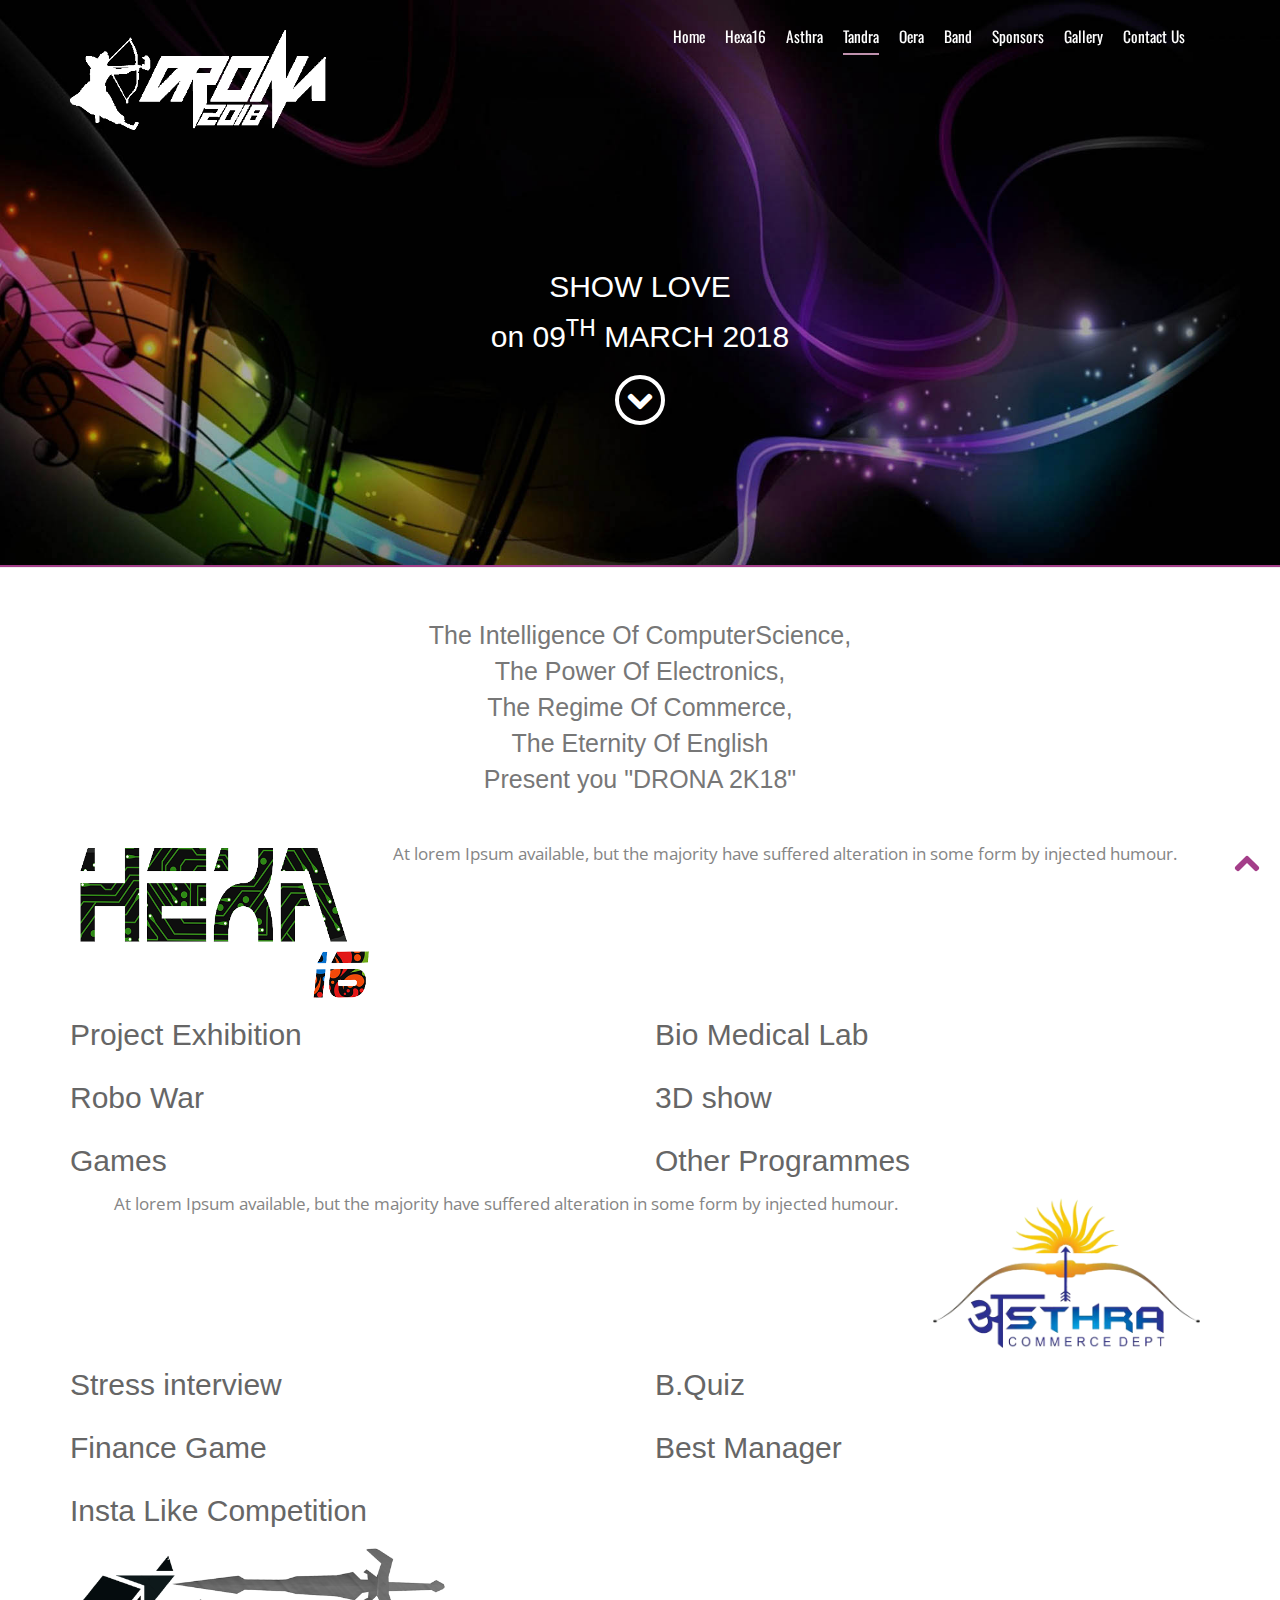
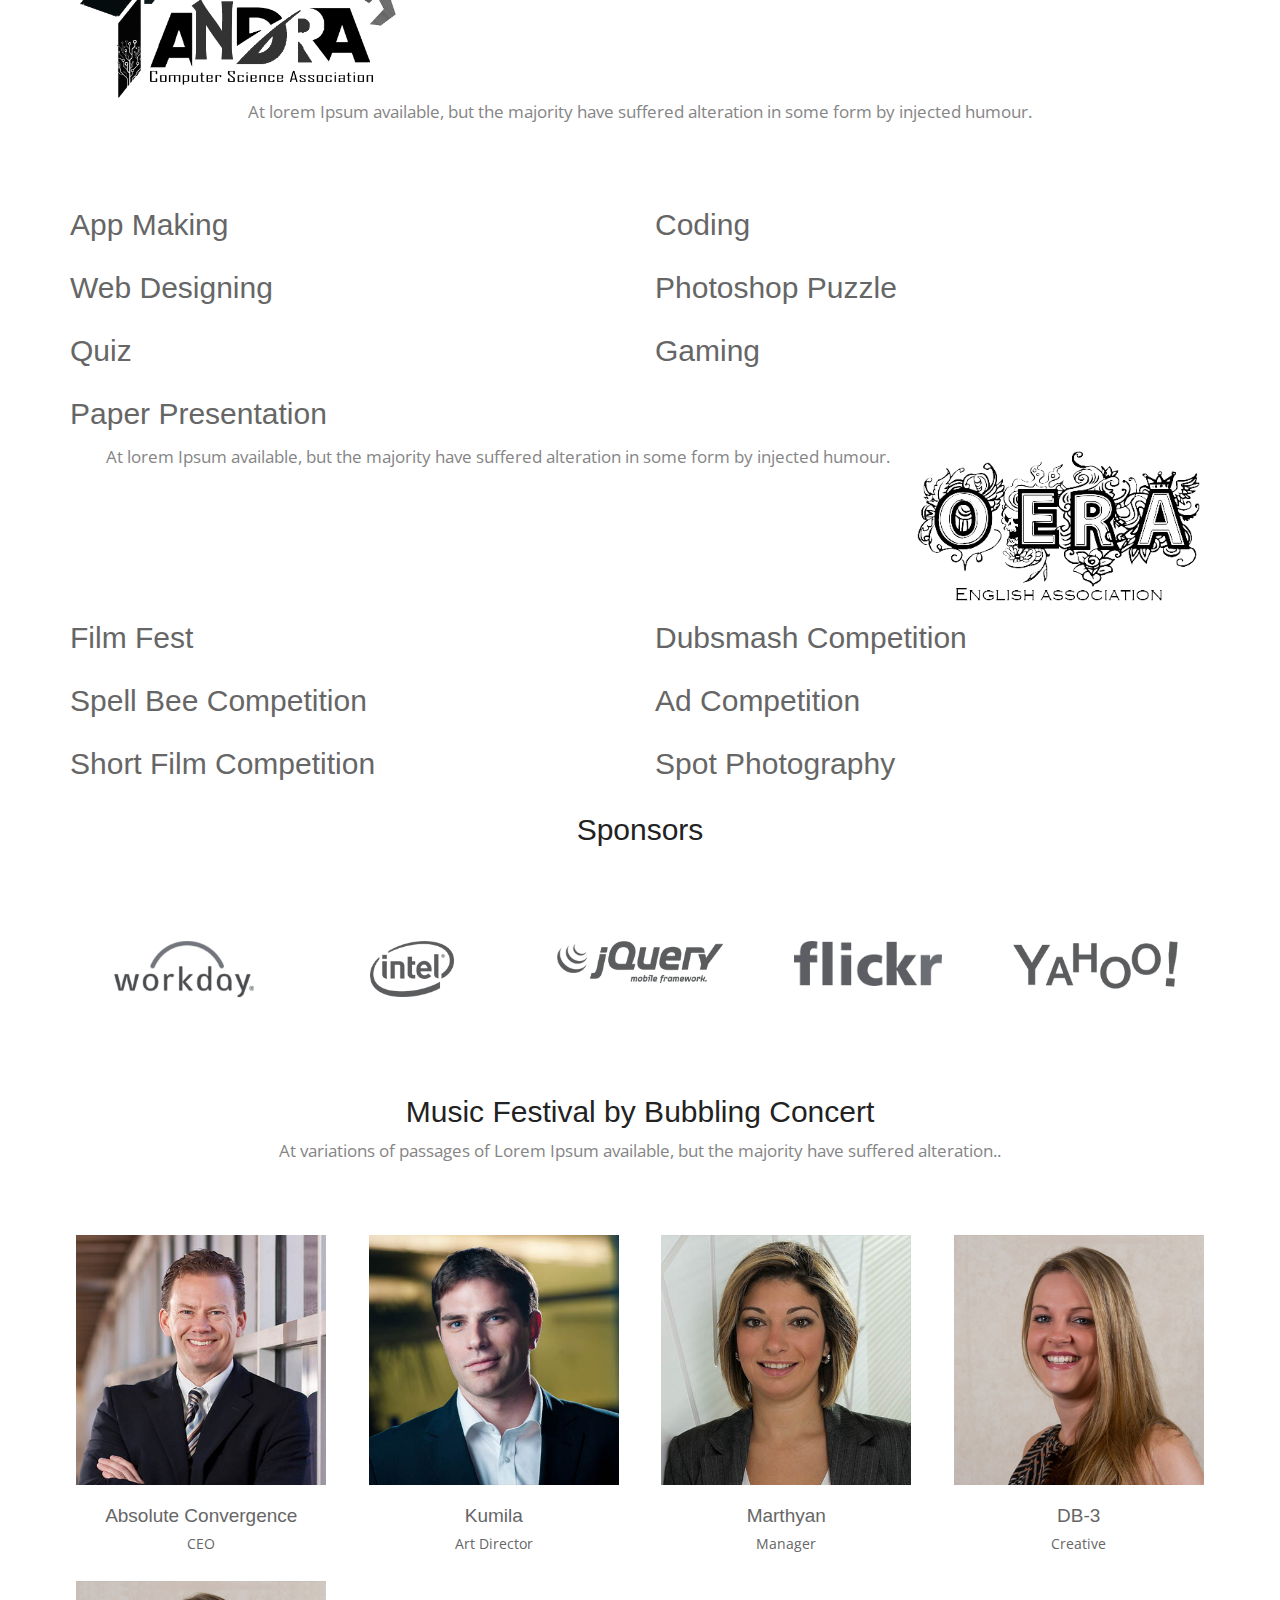
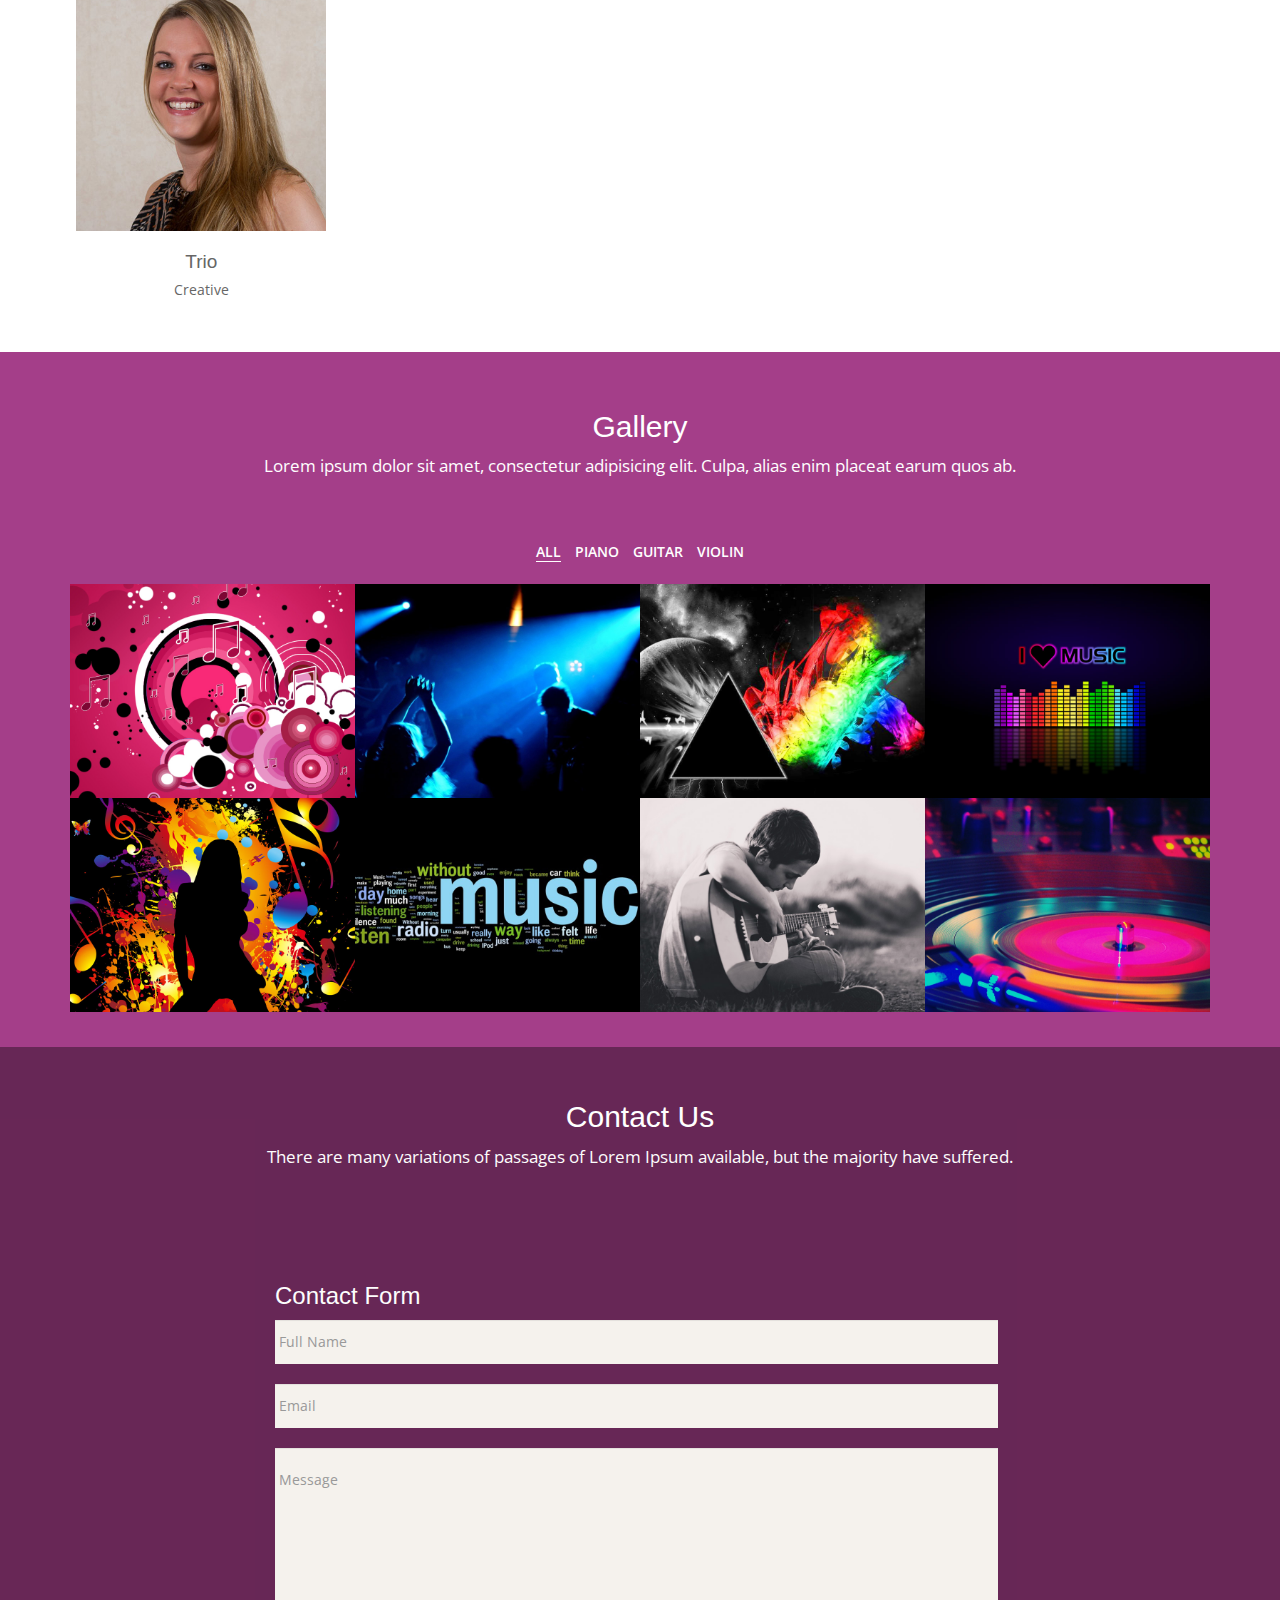
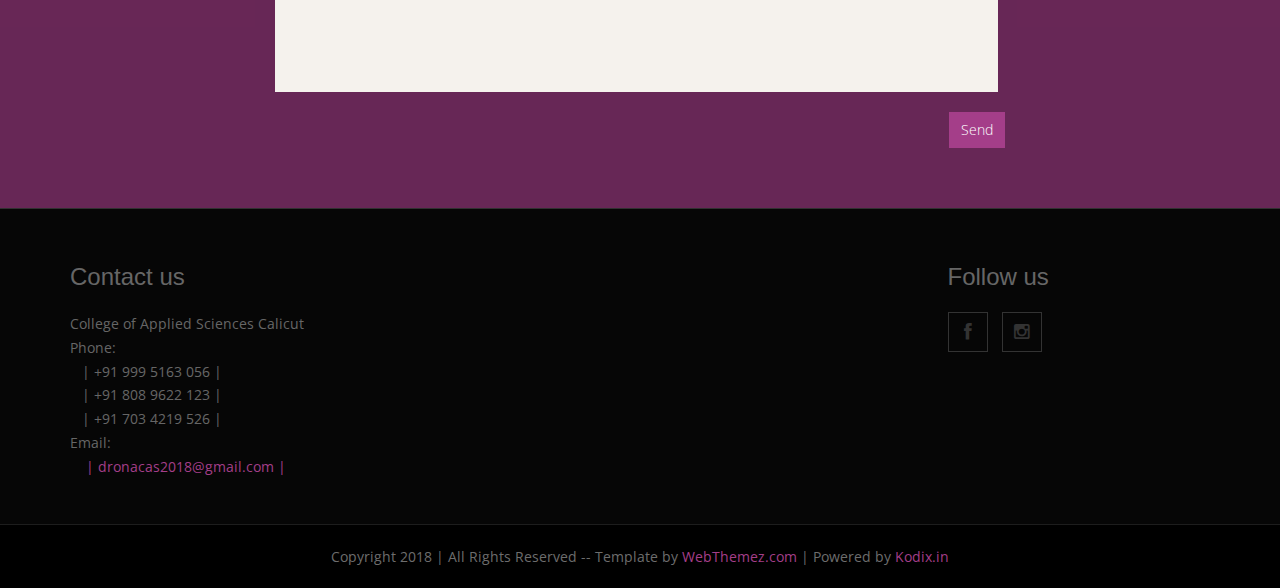
<file: tandra.html>
<!doctype html>
<!--[if IE 7 ]>    <html lang="en-gb" class="isie ie7 oldie no-js"> <![endif]-->
<!--[if IE 8 ]>    <html lang="en-gb" class="isie ie8 oldie no-js"> <![endif]-->
<!--[if IE 9 ]>    <html lang="en-gb" class="isie ie9 no-js"> <![endif]-->
<!--[if (gt IE 9)|!(IE)]><!-->
<html lang="en-gb" class="no-js">
<!--<![endif]-->

<head>
    <meta charset="utf-8">
    <meta name="viewport" content="width=device-width, initial-scale=1, maximum-scale=1">
    <!--[if lt IE 9]>
    <meta http-equiv="X-UA-Compatible" content="IE=edge,chrome=1">
    <![endif]-->
    <title>DRONA 2k18</title>
    <meta name="description" content="Drona 2k18 is the college union fest of the College of Applied Science Calicut.">
    <meta name="author" content="Kodix">
    <!--[if lt IE 9]>
        <script src="http://html5shim.googlecode.com/svn/trunk/html5.js"></script>
    <![endif]-->
    <!--[if lte IE 8]>
		<script type="text/javascript" src="http://explorercanvas.googlecode.com/svn/trunk/excanvas.js"></script>
	<![endif]-->
    <link rel="stylesheet" href="css/bootstrap.min.css" />
    <link rel="stylesheet" type="text/css" href="css/isotope.css" media="screen" />
    <link rel="stylesheet" href="js/fancybox/jquery.fancybox.css" type="text/css" media="screen" />
    <link href="css/animate.css" rel="stylesheet" media="screen">
    <!-- Owl Carousel Assets -->
    <link href="js/owl-carousel/owl.carousel.css" rel="stylesheet">
    <link rel="stylesheet" href="css/styles.css" />
    <!-- Font Awesome -->
    <link href="font/css/font-awesome.min.css" rel="stylesheet">
</head>

<body>
    <header class="header">
        <div class="container">
            <nav class="navbar navbar-inverse" role="navigation">
                <div class="navbar-header">
                    <button type="button" id="nav-toggle" class="navbar-toggle" data-toggle="collapse" data-target="#main-nav"> <span class="sr-only">Toggle navigation</span> <span class="icon-bar"></span> <span class="icon-bar"></span> <span class="icon-bar"></span> </button>
                    <a href="#" class="navbar-brand scroll-top logo  animated bounceInLeft"><img src="images/drona/dronawhite.png" class="img-responsive header-logo" alt=""></a> </div>
                <!--/.navbar-header-->
                <div id="main-nav" class="collapse navbar-collapse">
                    <ul class="nav navbar-nav" id="mainNav">
                        <li id="firstLink"><a href="index.html#home" class="scroll-link">Home</a></li>
                        <li><a href="hexa.html" class="scroll-link">Hexa16</a></li>
                        <li><a href="asthra.html" class="scroll-link">Asthra</a></li>
                        <li class="active"><a href="tandra.html" class="scroll-link">Tandra</a></li>
                        <li><a href="oera.html" class="scroll-link">Oera</a></li>
                        <li><a href="#band" class="scroll-link">Band</a></li>
                        <li><a href="#sponsors" class="scroll-link">Sponsors</a></li>
                        <li><a href="#gallery" class="scroll-link">Gallery</a></li>
                        <li><a href="#contactUs" class="scroll-link">Contact Us</a></li>
                    </ul>
                </div>
                <!--/.navbar-collapse-->
            </nav>
            <!--/.navbar-->
        </div>
        <!--/.container-->
    </header>
    <!--/.header-->
    <div id="#top"></div>
    <section id="home">
        <div class="banner-container"> <img src="images/banner-bg.jpg" alt="banner" />
            <div class="container banner-content">
                <div class="hero-text animated fadeInDownBig">
                    <h1 class="responsive-headline" style="font-size: 40px;">SHOW LOVE <br/>
          on 09<sup>TH</sup> MARCH 2018</h1>
                    <a href="#basics" class="arrow-link"> <i class="fa fa-chevron-down"></i> </a>
                </div>
            </div>
        </div>
        <div class="container hero-text2">
            <h3>The Intelligence Of ComputerScience,<br> The Power Of Electronics,<br> The Regime Of Commerce,<br> The Eternity Of English<br> Present you "DRONA 2K18"</h3>
        </div>
    </section>
    <section id="hexa16">
        <div class="container">
            <div class="heading text-center">
                <!-- Heading -->
                <!-- <h2>Hexa 16</h2> -->
                <img src="images/drona/hexa.png" class="img-responsive logo" alt="">
                <p>At lorem Ipsum available, but the majority have suffered alteration in some form by injected humour.</p>
            </div>
            <div class="row feature design">
                <div class="col-sm-6"><h2>Project Exhibition</h2></div>
                <div class="col-sm-6"><h2>Bio Medical Lab</h2></div>
                <div class="col-sm-6"><h2>Robo War</h2></div>
                <div class="col-sm-6"><h2>3D show</h2></div>
                <div class="col-sm-6"><h2>Games</h2></div>
                <div class="col-sm-6"><h2>Other Programmes</h2></div>
                <!-- <div class="area1 columns right">
                    <h3>Clean and Modern Design.</h3>
                    <p>Lorem ipsum dolor sit amet, ea eum labitur scsstie percipitoleat fabulas complectitur deterruisset at pro. Odio quaeque reformidans est eu, expetendis intellegebat has ut, viderer invenire ut his. Has molestie percipit an. Falli volumus
                        efficiantur sed id, ad vel noster propriae. Ius ut etiam vivendo, graeci iudicabit constituto at mea. No soleat fabulas prodesset vel, ut quo solum dicunt. Nec et jority have suffered alteration. </p>
                    <p>Odio quaeque reformidans est eu, expetendis intellegebat has ut, viderer invenire ut his. Has molestie percipit an. Falli volumus efficiantur sed id, ad vel noster propriae. Ius ut etiam vivendo, graeci iudicabit constituto at mea.
                        No soleat fabulas prodesset vel, ut quo solum dicunt. Nec et amet vidisse mentitumsstie percipitoleat fabulas. </p>
                    <a href="#" class="btn">Download Apps</a>
                    <a href="#" class="btn">Free Apps</a>
                </div>
                <div class="area2 columns feature-media left"> <img src="images/feature-img-1.png" alt="" width="100%"> </div> -->
            </div>
            <!-- <div class="row dataTxt">
                <div class="col-md-4 col-sm-6">
                    <h4>What We Do?</h4>
                    <p>Lorem ipsum dolor consectetursit amet, consectetur adipiscing elit consectetur euismod </p>
                    <p>Lorem ipsum dolor sit amet, ea eum labitur scsstie percipitoleat fabulas complectitur deterruisset at pro. Odio quaeque reformidans est eu, expetendis intellegebat has ut, viderer invenire ut his. Has molestie percipit an. Falli volumus
                        efficiantur sed id, ad vel noster propriae. Ius ut etiam vivendo, graeci iudicabit constituto at mea.</p>

                    <br>
                </div>

                <div class="col-md-4 col-sm-6">

                    <h4>Why Choose Us?</h4>
                    <p>Lorem ipsum dolor consectetursit amet, consectetur adipiscing elit consectetur euismod </p>
                    <ul class="listArrow">
                        <li>Lorem ipsum dolor consectetursit amet, consectet</li>
                        <li>Has molestie percipit an. Falli volumus efficiantur</li>
                        <li>Falli volumus efficiantur sed id, ad vel noster</li>
                        <li>Lorem ipsum dolor consectetursit amet, consectetur</li>
                        <li>Ius ut etiam vivendo, graeci iudicabit constitutoa</li>
                    </ul>
                </div>

                <div class="col-md-4 col-sm-6">
                    <h4>Our Expertise</h4>
                    <p>Lorem ipsum dolor consectetursit amet, consectetur adipiscing elit consectetur euismod.</p>
                    <h6>Web Designing</h6>
                    <div class="progress pb-sm">
                        <div class="progress-bar progress-bar-red" role="progressbar" aria-valuenow="40" aria-valuemin="0" aria-valuemax="100" style="width: 40%">
                            <span class="sr-only">40% Complete (success)</span>
                        </div>
                    </div>
                    <h6>Responsive Design</h6>
                    <div class="progress pb-sm">
                        <div class="progress-bar progress-bar-green" role="progressbar" aria-valuenow="60" aria-valuemin="0" aria-valuemax="100" style="width: 60%">
                            <span class="sr-only">40% Complete (success)</span>
                        </div>
                    </div>
                    <h6>Browser Compatability</h6>
                    <div class="progress pb-sm">
                        <div class="progress-bar progress-bar-lblue" role="progressbar" aria-valuenow="80" aria-valuemin="0" aria-valuemax="100" style="width: 80%">
                            <span class="sr-only">40% Complete (success)</span>
                        </div>
                    </div>
                </div>

            </div> -->
        </div>
    </section>
    <section id="asthra">
        <div class="container">
            <div class="heading text-center">
                <!-- Heading -->
                <!-- <h2>About Us</h2> -->
                <img src="images/drona/asthra.png" class="img-responsive logo" alt="">
                <p>At lorem Ipsum available, but the majority have suffered alteration in some form by injected humour.</p>
            </div>
            <div class="row feature design">
                <div class="col-sm-6">
                    <h2>Stress interview</h2>
                </div>
                <div class="col-sm-6">
                    <h2>B.Quiz</h2>
                </div>
                <div class="col-sm-6">
                    <h2>Finance Game</h2>
                </div>
                <div class="col-sm-6">
                    <h2>Best Manager</h2>
                </div>
                <div class="col-sm-6">
                    <h2>Insta Like Competition</h2>
                </div>
                <!-- <div class="area1 columns right">
                    <h3>Clean and Modern Design.</h3>
                    <p>Lorem ipsum dolor sit amet, ea eum labitur scsstie percipitoleat fabulas complectitur deterruisset at pro. Odio quaeque reformidans est eu, expetendis intellegebat has ut, viderer invenire ut his. Has molestie percipit an. Falli volumus
                        efficiantur sed id, ad vel noster propriae. Ius ut etiam vivendo, graeci iudicabit constituto at mea. No soleat fabulas prodesset vel, ut quo solum dicunt. Nec et jority have suffered alteration. </p>
                    <p>Odio quaeque reformidans est eu, expetendis intellegebat has ut, viderer invenire ut his. Has molestie percipit an. Falli volumus efficiantur sed id, ad vel noster propriae. Ius ut etiam vivendo, graeci iudicabit constituto at mea.
                        No soleat fabulas prodesset vel, ut quo solum dicunt. Nec et amet vidisse mentitumsstie percipitoleat fabulas. </p>
                    <a href="#" class="btn">Download Apps</a>
                    <a href="#" class="btn">Free Apps</a>
                </div>
                <div class="area2 columns feature-media left"> <img src="images/feature-img-1.png" alt="" width="100%"> </div> -->
            </div>
            <!-- <div class="row dataTxt">
                <div class="col-md-4 col-sm-6">
                    <h4>What We Do?</h4>
                    <p>Lorem ipsum dolor consectetursit amet, consectetur adipiscing elit consectetur euismod </p>
                    <p>Lorem ipsum dolor sit amet, ea eum labitur scsstie percipitoleat fabulas complectitur deterruisset at pro. Odio quaeque reformidans est eu, expetendis intellegebat has ut, viderer invenire ut his. Has molestie percipit an. Falli volumus
                        efficiantur sed id, ad vel noster propriae. Ius ut etiam vivendo, graeci iudicabit constituto at mea.</p>

                    <br>
                </div>

                <div class="col-md-4 col-sm-6">

                    <h4>Why Choose Us?</h4>
                    <p>Lorem ipsum dolor consectetursit amet, consectetur adipiscing elit consectetur euismod </p>
                    <ul class="listArrow">
                        <li>Lorem ipsum dolor consectetursit amet, consectet</li>
                        <li>Has molestie percipit an. Falli volumus efficiantur</li>
                        <li>Falli volumus efficiantur sed id, ad vel noster</li>
                        <li>Lorem ipsum dolor consectetursit amet, consectetur</li>
                        <li>Ius ut etiam vivendo, graeci iudicabit constitutoa</li>
                    </ul>
                </div>

                <div class="col-md-4 col-sm-6">
                    <h4>Our Expertise</h4>
                    <p>Lorem ipsum dolor consectetursit amet, consectetur adipiscing elit consectetur euismod.</p>
                    <h6>Web Designing</h6>
                    <div class="progress pb-sm">
                        <div class="progress-bar progress-bar-red" role="progressbar" aria-valuenow="40" aria-valuemin="0" aria-valuemax="100" style="width: 40%">
                            <span class="sr-only">40% Complete (success)</span>
                        </div>
                    </div>
                    <h6>Responsive Design</h6>
                    <div class="progress pb-sm">
                        <div class="progress-bar progress-bar-green" role="progressbar" aria-valuenow="60" aria-valuemin="0" aria-valuemax="100" style="width: 60%">
                            <span class="sr-only">40% Complete (success)</span>
                        </div>
                    </div>
                    <h6>Browser Compatability</h6>
                    <div class="progress pb-sm">
                        <div class="progress-bar progress-bar-lblue" role="progressbar" aria-valuenow="80" aria-valuemin="0" aria-valuemax="100" style="width: 80%">
                            <span class="sr-only">40% Complete (success)</span>
                        </div>
                    </div>
                </div>

            </div> -->
        </div>
    </section>
    <section id="tandra">
        <div class="container">
            <div class="heading text-center">
                <!-- Heading -->
                <!-- <h2>About Us</h2> -->
                <img src="images/drona/tandra.png" class="img-responsive logo" alt="">
                <p>At lorem Ipsum available, but the majority have suffered alteration in some form by injected humour.</p>
            </div>
            <div class="row feature design">
                <div class="col-sm-6">
                    <h2>App Making</h2>
                </div>
                <div class="col-sm-6">
                    <h2>Coding</h2>
                </div>
                <div class="col-sm-6">
                    <h2>Web Designing</h2>
                </div>
                <div class="col-sm-6">
                    <h2>Photoshop Puzzle</h2>
                </div>
                <div class="col-sm-6">
                    <h2>Quiz</h2>
                </div>
                <div class="col-sm-6">
                    <h2>Gaming</h2>
                </div>
                <div class="col-sm-6">
                    <h2>Paper Presentation</h2>
                </div>
            </div>
        </div>
    </section>
    <section id="oera">
        <div class="container">
            <div class="heading text-center">
                <!-- Heading -->
                <!-- <h2>About Us</h2> -->
                <img src="images/drona/orea.png" class="img-responsive logo" alt="">
                <p>At lorem Ipsum available, but the majority have suffered alteration in some form by injected humour.</p>
            </div>
            <div class="row feature design">
                <div class="col-sm-6">
                    <h2>Film Fest</h2>
                </div>
                <div class="col-sm-6">
                    <h2>Dubsmash Competition</h2>
                </div>
                <div class="col-sm-6">
                    <h2>Spell Bee Competition</h2>
                </div>
                <div class="col-sm-6">
                    <h2>Ad Competition</h2>
                </div>
                <div class="col-sm-6">
                    <h2>Short Film Competition</h2>
                </div>
                <div class="col-sm-6">
                    <h2>Spot Photography</h2>
                </div>
            </div>
        </div>
    </section>
    <section id="sponsors">
        <div id="demo" class="clients">
            <div class="container">
                <div class="heading text-center">
                    <h2>Sponsors</h2>
                </div>
                <div class="row">
                    <div class="col-md-12">
                        <div class="customNavigation"> <a class="prev"><i class="fa fa-chevron-circle-left"></i></a> <a class="next"><i class="fa fa-chevron-circle-right"></i></a> </div>
                        <div id="owl-demo" class="owl-carousel">
                            <div class="item"> <span class="helper"> <img src="images/clients/client-1.png" alt="client" /></span> </div>
                            <div class="item"> <span class="helper"> <img src="images/clients/client-2.png" alt="client" /></span> </div>
                            <div class="item"> <span class="helper"> <img src="images/clients/client-3.png" alt="client" /></span> </div>
                            <div class="item"> <span class="helper"> <img src="images/clients/client-4.png" alt="client" /></span> </div>
                            <div class="item"> <span class="helper"> <img src="images/clients/client-5.png" alt="client" /></span> </div>
                            <div class="item"> <span class="helper"> <img src="images/clients/client-6.png" alt="client" /></span> </div>
                            <div class="item"> <span class="helper"> <img src="images/clients/client-7.png" alt="client" /></span> </div>
                            <div class="item"> <span class="helper"> <img src="images/clients/client-8.png" alt="client" /></span> </div>
                            <div class="item"> <span class="helper"> <img src="images/clients/client-9.png" alt="client" /></span> </div>
                        </div>
                    </div>
                </div>
            </div>
        </div>
    </section>
    <section id="band" class="page-section">
        <div class="container">
            <div class="heading text-center">
                <!-- Heading -->
                <h2>Music Festival by Bubbling Concert</h2>
                <p>At variations of passages of Lorem Ipsum available, but the majority have suffered alteration..</p>
            </div>
            <!-- Team Member's Details -->
            <div class="team-content">
                <div class="row">
                    <div class="col-md-3 col-sm-6 col-xs-6">
                        <!-- Team Member -->
                        <div class="team-member pDark">
                            <!-- Image Hover Block -->
                            <div class="member-img">
                                <!-- Image  -->
                                <img class="img-responsive" src="images/photo-1.jpg" alt=""> </div>
                            <!-- Member Details -->
                            <h4>Absolute Convergence</h4>
                            <!-- Designation -->
                            <span class="pos">CEO</span>
                            <div class="team-socials"> <a href="#"><i class="fa fa-facebook"></i></a> <a href="#"><i class="fa fa-google-plus"></i></a> <a href="#"><i class="fa fa-twitter"></i></a> <a href="#"><i class="fa fa-dribbble"></i></a> <a href="#"><i class="fa fa-github"></i></a>                                </div>
                        </div>
                    </div>
                    <div class="col-md-3 col-sm-6 col-xs-6">
                        <!-- Team Member -->
                        <div class="team-member pDark">
                            <!-- Image Hover Block -->
                            <div class="member-img">
                                <!-- Image  -->
                                <img class="img-responsive" src="images/photo-2.jpg" alt=""> </div>
                            <!-- Member Details -->
                            <h4>Kumila</h4>
                            <!-- Designation -->
                            <span class="pos">Art Director</span>
                            <div class="team-socials"> <a href="#"><i class="fa fa-facebook"></i></a> <a href="#"><i class="fa fa-google-plus"></i></a> <a href="#"><i class="fa fa-twitter"></i></a> <a href="#"><i class="fa fa-dribbble"></i></a> <a href="#"><i class="fa fa-github"></i></a>                                </div>
                        </div>
                    </div>
                    <div class="col-md-3 col-sm-6 col-xs-6">
                        <!-- Team Member -->
                        <div class="team-member pDark">
                            <!-- Image Hover Block -->
                            <div class="member-img">
                                <!-- Image  -->
                                <img class="img-responsive" src="images/photo-3.jpg" alt=""> </div>
                            <!-- Member Details -->
                            <h4>Marthyan</h4>
                            <!-- Designation -->
                            <span class="pos">Manager</span>
                            <div class="team-socials"> <a href="#"><i class="fa fa-facebook"></i></a> <a href="#"><i class="fa fa-google-plus"></i></a> <a href="#"><i class="fa fa-twitter"></i></a> <a href="#"><i class="fa fa-dribbble"></i></a> <a href="#"><i class="fa fa-github"></i></a>                                </div>
                        </div>
                    </div>
                    <div class="col-md-3 col-sm-6 col-xs-6">
                        <!-- Team Member -->
                        <div class="team-member pDark">
                            <!-- Image Hover Block -->
                            <div class="member-img">
                                <!-- Image  -->
                                <img class="img-responsive" src="images/photo-4.jpg" alt=""> </div>
                            <!-- Member Details -->
                            <h4>DB-3</h4>
                            <!-- Designation -->
                            <span class="pos">Creative</span>
                            <div class="team-socials"> <a href="#"><i class="fa fa-facebook"></i></a> <a href="#"><i class="fa fa-google-plus"></i></a> <a href="#"><i class="fa fa-twitter"></i></a> <a href="#"><i class="fa fa-dribbble"></i></a> <a href="#"><i class="fa fa-github"></i></a>                                </div>
                        </div>
                    </div>
                    <div class="col-md-3 col-sm-6 col-xs-6">
                        <!-- Team Member -->
                        <div class="team-member pDark">
                            <!-- Image Hover Block -->
                            <div class="member-img">
                                <!-- Image  -->
                                <img class="img-responsive" src="images/photo-4.jpg" alt=""> </div>
                            <!-- Member Details -->
                            <h4>Trio</h4>
                            <!-- Designation -->
                            <span class="pos">Creative</span>
                            <div class="team-socials"> <a href="#"><i class="fa fa-facebook"></i></a> <a href="#"><i class="fa fa-google-plus"></i></a> <a href="#"><i class="fa fa-twitter"></i></a> <a href="#"><i class="fa fa-dribbble"></i></a> <a href="#"><i class="fa fa-github"></i></a>                                </div>
                        </div>
                    </div>
                </div>
            </div>
        </div>
        <!--/.container-->
    </section>
    <section id="gallery" class="page-section page">
        <div class="container text-center">
            <div class="heading">
                <h2>Gallery</h2>
                <p>Lorem ipsum dolor sit amet, consectetur adipisicing elit. Culpa, alias enim placeat earum quos ab.</p>
            </div>
            <div class="row">
                <div class="col-md-12">
                    <div id="portfolio">
                        <ul class="filters list-inline">
                            <li> <a class="active" data-filter="*" href="#">All</a> </li>
                            <li> <a data-filter=".photography" href="#">PIANO</a> </li>
                            <li> <a data-filter=".branding" href="#">GUITAR</a> </li>
                            <li> <a data-filter=".web" href="#">VIOLIN</a> </li>
                        </ul>
                        <ul class="items list-unstyled clearfix animated fadeInRight showing" data-animation="fadeInRight" style="position: relative; height: 438px;">
                            <li class="item branding" style="position: absolute; left: 0px; top: 0px;"> <a href="images/work/1.jpg" class="fancybox"> <img src="images/work/1.jpg" alt="">
              <div class="overlay"> <span>Etiam porta</span> </div>
              </a> </li>
                            <li class="item photography" style="position: absolute; left: 292px; top: 0px;"> <a href="images/work/2.jpg" class="fancybox"> <img src="images/work/2.jpg" alt="">
              <div class="overlay"> <span>Lorem ipsum</span> </div>
              </a> </li>
                            <li class="item branding" style="position: absolute; left: 585px; top: 0px;"> <a href="images/work/3.jpg" class="fancybox"> <img src="images/work/3.jpg" alt="">
              <div class="overlay"> <span>Vivamus quis</span> </div>
              </a> </li>
                            <li class="item photography" style="position: absolute; left: 877px; top: 0px;"> <a href="images/work/4.jpg" class="fancybox"> <img src="images/work/4.jpg" alt="">
              <div class="overlay"> <span>Donec ac tellus</span> </div>
              </a> </li>
                            <li class="item photography" style="position: absolute; left: 0px; top: 219px;"> <a href="images/work/5.jpg" class="fancybox"> <img src="images/work/5.jpg" alt="">
              <div class="overlay"> <span>Etiam volutpat</span> </div>
              </a> </li>
                            <li class="item web" style="position: absolute; left: 292px; top: 219px;"> <a href="images/work/6.jpg" class="fancybox"> <img src="images/work/6.jpg" alt="">
              <div class="overlay"> <span>Donec congue </span> </div>
              </a> </li>
                            <li class="item photography" style="position: absolute; left: 585px; top: 219px;"> <a href="images/work/7.jpg" class="fancybox"> <img src="images/work/7.jpg" alt="">
              <div class="overlay"> <span>Nullam a ullamcorper diam</span> </div>
              </a> </li>
                            <li class="item web" style="position: absolute; left: 877px; top: 219px;"> <a href="images/work/8.jpg" class="fancybox"> <img src="images/work/8.jpg" alt="">
              <div class="overlay"> <span>Etiam consequat</span> </div>
              </a> </li>
                        </ul>
                    </div>
                </div>
            </div>
        </div>
    </section>
    <section id="contactUs" class="contact-parlex">
        <div class="parlex-back">
            <div class="container">
                <div class="row">
                    <div class="heading text-center">
                        <!-- Heading -->
                        <h2>Contact Us</h2>
                        <p>There are many variations of passages of Lorem Ipsum available, but the majority have suffered.</p>
                    </div>
                </div>
                <div class="row mrgn30">
                    <div class="col-sm-12 col-md-offset-2 col-md-8">
                        <!--NOTE: Update your email Id in "contact_me.php" file in order to receive emails from your contact form-->
                        <form name="sentMessage" id="contactForm" novalidate>
                            <h3>Contact Form</h3>
                            <div class="control-group">
                                <div class="controls">
                                    <input type="text" class="form-control" placeholder="Full Name" id="name" required data-validation-required-message="Please enter your name" />
                                    <p class="help-block"></p>
                                </div>
                            </div>
                            <div class="control-group">
                                <div class="controls">
                                    <input type="email" class="form-control" placeholder="Email" id="email" required data-validation-required-message="Please enter your email" />
                                </div>
                            </div>

                            <div class="control-group">
                                <div class="controls">
                                    <textarea rows="10" cols="100" class="form-control" placeholder="Message" id="message" required data-validation-required-message="Please enter your message" minlength="5" data-validation-minlength-message="Min 5 characters" maxlength="999" style="resize:none"></textarea>
                                </div>
                            </div>
                            <div id="success"> </div>
                            <!-- For success/fail messages -->
                            <button type="submit" class="btn btn-primary pull-right">Send</button><br />
                        </form>
                    </div>
                </div>
            </div>
            <!--/.container-->
        </div>
    </section>
    <footer>
        <div class="container">
            <div class="row">
                <div class="col-md-3">
                    <div class="col">
                        <h4>Contact us</h4>
                        <ul>
                            <li>College of Applied Sciences Calicut</li>
                            <li>Phone: <br>&nbsp;&nbsp;&nbsp;| +91 999 5163 056 |<br>&nbsp;&nbsp;&nbsp;| +91 808 9622 123 |<br>&nbsp;&nbsp;&nbsp;| +91 703 4219 526 |</li>
                            <li>Email: <br> &nbsp;&nbsp;&nbsp; <a href="mailto:dronacas2018@gmail.com" title="Email Us"> | dronacas2018@gmail.com |</a></li>
                            <!-- <li>Skype: <a href="skype:my.test?call" title="Skype us">my-company</a></li> -->
                        </ul>
                    </div>
                </div>

                <div class="col-md-3 col-md-offset-6">
                    <div class="col col-social-icons">
                        <h4>Follow us</h4>
                        <a href="https://www.facebook.com/Drona18-230908494121593" target="_blank"><i class="fa fa-facebook"></i></a>
                        <a href="https://www.instagram.com/drona18/" target="_blank"><i class="fa fa-instagram"></i></a>
                        <!-- <a href="#"><i class="fa fa-youtube-play"></i></a> -->
                        <!-- <a href="#"><i class="fa fa-flickr"></i></a> -->
                        <!-- <a href="#"><i class="fa fa-linkedin"></i></a> -->
                        <!-- <a href="#"><i class="fa fa-twitter"></i></a> -->
                        <!-- <a href="#"><i class="fa fa-skype"></i></a> -->
                        <!-- <a href="#"><i class="fa fa-pinterest"></i></a> -->
                    </div>
                </div>
            </div>

        </div>

    </footer>
    <!--/.page-section-->
    <section class="copyright">
        <div class="container">
            <div class="row">
                <div class="col-sm-12 text-center"> Copyright 2018 | All Rights Reserved -- Template by <a href="http://webThemez.com" target="_blank">WebThemez.com</a> | Powered by <a href="http://kodix.in" target="_blank">Kodix.in</a>  </div>
            </div>
            <!-- / .row -->
        </div>
    </section>
    <a href="#top" class="topHome"><i class="fa fa-chevron-up fa-2x"></i></a>

    <!--[if lte IE 8]><script src="//ajax.googleapis.com/ajax/libs/jquery/1.11.0/jquery.min.js"></script><![endif]-->
    <script src="js/modernizr-latest.js"></script>
    <script src="js/jquery-1.8.2.min.js" type="text/javascript"></script>
    <script src="js/bootstrap.min.js" type="text/javascript"></script>
    <script src="js/jquery.isotope.min.js" type="text/javascript"></script>
    <script src="js/fancybox/jquery.fancybox.pack.js" type="text/javascript"></script>
    <script src="js/jquery.nav.js" type="text/javascript"></script>
    <script src="js/jquery.fittext.js"></script>
    <script src="js/waypoints.js"></script>
    <script src="contact/jqBootstrapValidation.js"></script>
    <script src="contact/contact_me.js"></script>
    <script src="js/custom.js" type="text/javascript"></script>
    <script src="js/owl-carousel/owl.carousel.js"></script>
</body>

</html>
</file>
<file: css/isotope.css>
/* Start: Recommended Isotope styles */

/**** Isotope Filtering ****/

.isotope-item {
  z-index: 2; 
padding: 5px;
background: #FFE4A9;
}

.isotope-hidden.isotope-item {
  pointer-events: none;
  z-index: 1;
}

/**** Isotope CSS3 transitions ****/

.isotope,
.isotope .isotope-item {
  -webkit-transition-duration: 0.8s;
     -moz-transition-duration: 0.8s;
      -ms-transition-duration: 0.8s;
       -o-transition-duration: 0.8s;
          transition-duration: 0.8s;
}

.isotope {
  -webkit-transition-property: height, width;
     -moz-transition-property: height, width;
      -ms-transition-property: height, width;
       -o-transition-property: height, width;
          transition-property: height, width;
}

.isotope .isotope-item {
  -webkit-transition-property: -webkit-transform, opacity;
     -moz-transition-property:    -moz-transform, opacity;
      -ms-transition-property:     -ms-transform, opacity;
       -o-transition-property:         top, left, opacity;
          transition-property:         transform, opacity;
}

/**** disabling Isotope CSS3 transitions ****/

.isotope.no-transition,
.isotope.no-transition .isotope-item,
.isotope .isotope-item.no-transition {
  -webkit-transition-duration: 0s;
     -moz-transition-duration: 0s;
      -ms-transition-duration: 0s;
       -o-transition-duration: 0s;
          transition-duration: 0s;
}

/* End: Recommended Isotope styles */



/* disable CSS transitions for containers with infinite scrolling*/
.isotope.infinite-scrolling {
  -webkit-transition: none;
     -moz-transition: none;
      -ms-transition: none;
       -o-transition: none;
          transition: none;
}



/**** Isotope styles ****/

/* required for containers to inherit vertical size from window */
/*html,
body {
  height: 100%;
}*/

#container {
  border: 1px solid #666;
  padding: 5px;
  margin-bottom: 20px;
}

.element {
  width: 110px;
  height: 110px;
  margin: 5px;
  float: left;
  overflow: hidden;
  position: relative;
  background: #888;
  color: #222;
  -webkit-border-top-right-radius: 1.2em;
      -moz-border-radius-topright: 1.2em;
          border-top-right-radius: 1.2em;
}

.element.alkali          { background: #F00; background: hsl(   0, 100%, 50%); }
.element.alkaline-earth  { background: #F80; background: hsl(  36, 100%, 50%); }
.element.lanthanoid      { background: #FF0; background: hsl(  72, 100%, 50%); }
.element.actinoid        { background: #0F0; background: hsl( 108, 100%, 50%); }
.element.transition      { background: #0F8; background: hsl( 144, 100%, 50%); }
.element.post-transition { background: #0FF; background: hsl( 180, 100%, 50%); }
.element.metalloid       { background: #08F; background: hsl( 216, 100%, 50%); }
.element.other.nonmetal  { background: #00F; background: hsl( 252, 100%, 50%); }
.element.halogen         { background: #F0F; background: hsl( 288, 100%, 50%); }
.element.noble-gas       { background: #F08; background: hsl( 324, 100%, 50%); }


.element * {
  position: absolute;
  margin: 0;
}

.element .symbol {
  left: 0.2em;
  top: 0.4em;
  font-size: 3.8em;
  line-height: 1.0em;
  color: #FFF;
}
.element.large .symbol {
  font-size: 4.5em;
}

.element.fake .symbol {
  color: #000;
}

.element .name {
  left: 0.5em;
  bottom: 1.6em;
  font-size: 1.05em;
}

.element .weight {
  font-size: 0.9em;
  left: 0.5em;
  bottom: 0.5em;
}

.element .number {
  font-size: 1.25em;
  font-weight: bold;
  color: hsla(0,0%,0%,.5);
  right: 0.5em;
  top: 0.5em;
}

.variable-sizes .element.width2 { width: 230px; }

.variable-sizes .element.height2 { height: 230px; }

.variable-sizes .element.width2.height2 {
  font-size: 2.0em;
}

.element.large,
.variable-sizes .element.large,
.variable-sizes .element.large.width2.height2 {
  font-size: 3.0em;
  width: 350px;
  height: 350px;
  z-index: 100;
}

.clickable .element:hover {
  cursor: pointer;
}

.clickable .element:hover h3 {
  text-shadow:
    0 0 10px white,
    0 0 10px white
  ;
}

.clickable .element:hover h2 {
  color: white;
}
</file>
<file: css/styles.css>
/*
Author URI: http://webthemez.com/
*/

@import url(http://fonts.googleapis.com/css?family=Open+Sans:400,700,600);
@import url(http://fonts.googleapis.com/css?family=Oswald:400,700);
* {
	margin: 0;
	padding: 0;
	font-family: 'Open Sans', sans-serif;
}
body {
	height: 100%;
	font-family: 'Open Sans', sans-serif;
	font-size: 14px;
	line-height: 1.7;
	color: #666666;
	-webkit-font-smoothing: antialiased;
	-webkit-text-size-adjust: 100%;
	background: #fff;
	transition: all 0.3s linear;
	-webkit-transition: all 0.3s linear;
	-moz-transition: all 0.3s linear;
	-o-transition: all 0.3s linear;
}
::selection {
	color: #fff;
	background: #A43E89;
}

::-moz-selection {
 color: #fff;
 background: #A43E89;
}
p {
	color: #858585;
	margin: 0 0 1em !important;
}
h1, h2, h3, h4, h5, h6 {
	font-family:36px 'Open Sans', sans-serif;
}
.fitImage {
	max-width: 100%;
	vertical-align: middle;
	display: inline-block;
}
.animated {
	/* -webkit-animation-duration: 1s; */
	animation-duration: 1s;
	-webkit-animation-delay: 0s;
	animation-delay: 0s;
}
.mcbook {
	opacity: 0;
}
.show {
	opacity: 1;
}
.pDark p {
	color: #6D6D6D;
}
h6{
	font-size:14px;
}
.dataTxt ul li{
	list-style:none;
	line-height:30px;
}
.listArrow li{
background: url('../images/links-arrow.png') 0px 12px no-repeat;
padding-left:15px;
}
.progress {
height: 12px;
border-radius:0px;
}
.progress .progress-bar.progress-bar-red {
background: #F76E26;
}
.progress .progress-bar.progress-bar-green {
background: #51D4B6;
}
.progress .progress-bar.progress-bar-lblue {
background: #9FDE32;
}
.feature a {
display: inline-block;
font-size: 18px;
color: #fff;
background: #A43E89;
margin-right: 20px;
width: 220px;
text-align: center;
line-height: 41px;
/* border-radius: 10px; */
}
#services img{
	width:100%;
}
#services .circle{
width:120px;
height:90px;
display:inline-block;
background: transparent;
border:1px solid #fff;
overflow:hidden;
}
#services .circle:hover {
	background:#FFF;
	transition: all 0.2s linear 0s;
	-webkit-transition: all 0.2s linear 0s;
	-moz-transition: all 0.2s linear 0s;
	-o-transition: all 0.2s linear 0s;
}
.pDark h3 {
	color: #BEBEBE;
}
.btn {
	color:#fff;
	background: #A43E89;
}
.btn:hover {
	 color:#fff !important;
	background:#CA1098;
}
 a:hover {

	 color:#F443C5 !important;
 }
.btn{
display: inline-block;
padding: 8px 12px;
	}
.btn, .form-control, .team-socials i {
	border-radius: 0px !important;
}
.form-group {
	margin: 0 auto;
	margin-bottom: 15px;
	width: 75%;
}
.form-control {
	border: none;
	padding: 22px 4px;
	outline: none;
	color: #5A5A5A;
	margin: 0;
	width: 210px;
	max-width: 100%;
	display: block;
	margin-bottom: 20px;
	background: #F5F2ED;
	font-size: inherit;
	border-radius: 0px !important;
	width: 99%;
}
.button-outline {
	-webkit-font-smoothing: antialiased;
	display: inline-block;
	vertical-align: middle;
	zoom: 1;
	color: #fff;
	padding: 10px 25px;
	border: 2px solid #fff;
	border-radius: 0px;
	font-size: 16px;
	font-weight: 400;
	background: rgba(255,255,255,0.15);
}
.button-outline:hover {
	color: #fff;
	background: rgba(255,255,255,0.35);
}
a {
	color: #A43E89;
	text-decoration: none;
	text-shadow: none;
	-webkit-transition: all 0.2s linear;
	-moz-transition: all 0.2s linear;
	-ms-transition: all 0.2s linear;
	-o-transition: all 0.2s linear;
	transition: all 0.2s linear;
}
a:hover {
	color: #000;
	text-decoration: none;
}
.btn {
	border: 0px;
	border-radius: 0px;
}
.btn-primary {
	background: #A43E89;
}
.form-control {
	border-radius: 0px;
}
.mrgn30 {
	margin: 30px 0;
}
.copyright {
color: #6D6D6D;
background: #000000;
padding: 20px 0;
border-top: 1px solid #1D1D1D;
}
#top {
	position: relative;
}
.topHome {
	position: fixed;
	bottom: 20px;
	right: 20px;
	z-index: 5;
}
.topHome:hover{
color:#F89F9F;
	}
/* Header
----------------------------------------------*/
#section-top {
	background: #4E4E4E;
}
#section-top ul {
	margin: 0;
	padding: 0;
	list-style: none;
	float: right;
}
#section-top ul li {
	display: inline-block;
}
#section-top ul li a {
	border-radius: 2px;
	display: inline-block;
	height: 35px;
	line-height: 35px;
	width: 35px;
	text-align: center;
}
#section-top .region-top-first {
	float: right;
}
.header {
	position: fixed;
	width: 100%;
	z-index: 50;
	border-radius: 0;
	top: 0px;
}
.addBg {
	background: rgba(5, 5, 5, 0.94);
	transition: all 0.3s linear;
	-webkit-transition: all 0.3s linear;
	-moz-transition: all 0.3s linear;
	-o-transition: all 0.3s linear;
}
.navbar-inverse {
	background: transparent;
}
.navbar-inverse .navbar-toggle {
	background-color: #A43E89;
}
.navbar-inverse .navbar-toggle .icon-bar {
/*background-color: #A43E89;*/
;
}
.navbar-inverse .navbar-toggle:hover, .navbar-inverse .navbar-toggle:focus {
	background: #A43E89;
}
.navbar-inverse .navbar-nav > li > a:hover, .navbar-inverse .navbar-nav > li > a:focus {
	color: #fff;
}
.navbar-inverse .navbar-toggle:hover .icon-bar {
	background: #fff;
}
.navbar-toggle {
}
.hero-text {
	color: #676e73;
	width: 83%;
	text-align: center;
	margin: 23% auto 24px auto;
	font-family: 'Oswald', sans-serif;
}
.hero-text p {
	font-family: 'Oswald', sans-serif;
	padding: 0;
	margin: 12px 8% 0;
	text-shadow: 0px 1px 2px rgba(0, 0, 0, .2);
}
/*.carousel-inner*/
#myCarousel {
	margin-top: 50px;
	border-bottom: 4px solid #A43E89;
}
.carousel-inner > .item {
}
.carousel-caption {
	padding: 0px;
	bottom: 40%;
	display: block;
	height: 80px;
}
.carousel-caption h1 {
	font-size: 45px;
	padding: 10px 15px;
	background: rgba(128, 180, 33, 0.80);
	color: #FFFFFF;
	text-shadow: none;
	font-weight: bold;
	display: inline-block;
}
.carousel-caption h3 {
	font-size: 30px;
	color: #1C4604;
	font-weight: bold;
	text-shadow: #fff 1px 1px 1px;
}
.actionPanel {
	padding: 25px 0;
	background: #A43E89;
}
.actionPanel h3 {
	margin: 0px;
}
.circle {
	background: #fff;
	height: 90px;
	width: 90px;
	border-radius: 0px;
	color: #A43E89;
	line-height: 90px !important;
}
#section-strapline {
	background: #f00bfff;
	line-height: 42px;
	clear: both;
}
/*----Nav ----*/
.header .navbar-brand {
	float: left;
	padding: 22px 15px;
	line-height: 18px;
	height: 50px;/*color:#A43E89;*/
}
.navbar-brand b {
	color: #A43E89;
	font-family: 'Oswald', sans-serif;
	font-weight: 900;
}
.navbar-brand b i {
	color: #fff;
	font-style: normal;
}
.logo {
	font-size: 2.2em;
	text-shadow: none;
	margin: 8px 0 0 0;
}
.logo:hover {
	color: #5A5A5A;
}
.header .navbar {
	margin: 0;
	background: transparent;
	border: 0;
}
.hero-text2{
	padding:30px 0;
	text-align:center;
}
.hero-text2 h3{
	font-size: 25px;
	color: #777777;
	line-height: 36px;
	text-align: center
}
.navbar-inverse .navbar-nav > li > a {
	color: #fff;
	font-size: 1.2em;
	line-height: normal;
	margin: 17px;
	padding: 6px 0px !important;
	border-radius: 5px;
	font-family: 'Oswald', sans-serif;
	font-weight: 400;
}
.navbar-inverse .navbar-nav > .active > a, .navbar-inverse .navbar-nav > .active > a:hover, .navbar-inverse .navbar-nav > .active > a:focus {
	color: #fff;
	background: none;
	border-bottom: 2px solid #C092AE;
	border-radius: 0px;
}
.navbar-inverse .navbar-nav > .active {
}
.navbar-nav > li:hover > a {
	color: #fff;
}
.header .navbar-nav > li > a {
	padding: 25px 18px;
}
.page-section {
	width: 100%;
	height: auto;
	padding: 35px 0;
}
.noPadd {
	padding: 0;
}
.page-section h1 {
	font-size: 3.5em;
	margin: 90px 0 30px;
	line-height: 1.2em;
}
.page-section h1 span {
	font-weight: 200;
}
.page-section h2 {
	color: #A43E89;
}
.page-section p {
	font-size: 15px;
	line-height: 1.5em;
}
.darkBg {
	background: #000;
}
.darkBg .fa {
	color: #A43E89;
}
/*--- Banner ----*/
.banner-container {
	width: 100%;
	position: relative;
	padding: 0px;
	box-shadow: 0px 0px 1px rgba(0,0,0,0.4);
	/*background: url("../images/banner-bg.jpg") no-repeat;*/
	background-size: 100% 100%;
	background-size: cover;
	position: relative;
	border-bottom: 2px #A43E89 solid;
}
.banner-container:before {
position: absolute;
width: 100%;
z-index: 1;
content: '';
height: inherit;
top: 75px;
bottom: 0px;
}
.banner-container > img {
	width: 100%;
}
.banner-content {
	position: absolute;
	z-index: 3;
	top: 0px;
	left: 0px;
	right: 0px;
}
.hero-text h1 {
	color: #fff;
	font-size: 6.5em;
	margin: 2% 0 30px;
	line-height: 50px;
	font-size: 48px;
	margin: 37px 0 13px;
}
.hero-text p {
	font-size: 1.6em;
	color: #fff;
	font-style: normal;
	text-shadow: 1px 1px 1px #8F8F8F;
}
.arrow-link {
display: inline-block;
font-size: 32px;
height: 50px;
line-height: 38px;
overflow: hidden;
text-align: center;
vertical-align: top;
width: 50px;
border: 4px solid #fff;
border-radius: 50%;
}
a.arrow-link {
	color: #fff;
}
a.arrow-link i{
font-size:28px;
}
a.arrow-link:hover {
	color: #fff;
}
.colord {
	background:#A43E89;
}
.colord p {
	color:#FFE4F8;
}
.colord h3 {
	color: #fff;
}
.hero-button {
	text-align: center;
	background: rgba(255, 255, 255, 0.36);
	border: 1px solid #fff;
	padding: 20px;
	display: inline-block;
	margin: 0 auto;
	clear: left;
	width: auto;
}
.hero-img {
	text-align: center;
	margin: 124px auto 24px auto;
}
.da-slider {
	margin: 0 auto !important;
}
.heading h2 {
	color: #222;
}
#contactUs .heading h2 {
	color: #fff;
}
.sub-heading {
	padding: 15px 0;
}
.sub-heading h2 {
	font-size: 18px;
	margin: 15px 0 8px !important;
}
.sub-heading p {
	color: #5A5A5A;
}
.heading {
	padding: 3px 10px;
	padding-bottom: 15px;
	margin-bottom: 30px;
	display: block;
}
.heading p {
	font-size: 1.2em;
}
.pdingBtm30 {
	padding-bottom: 30px;
}
.da-arrows span:after {
	width: 25px;
	height: 37px;
}
.da-arrows span {
	position: absolute;
	top: 50%;
	height: 34px;
	width: 34px;
	border-radius: 60px;
	background: none;
}
.da-dots span {
	display: inline-block;
	position: relative;
	width: 16px;
	height: 16px;
	border-radius: 50%;
	background: rgba(255, 255, 255, 0.13);
	margin: 3px;
	cursor: pointer;
	box-shadow: 1px 1px 1px rgba(0,0,0,0.1) inset, 1px 1px 1px rgba(255,255,255,0.1);
	border: 2px solid #A43E89;
}
img, video, iframe, embed, object {
	max-width: 100%;
	height: auto;
}
/* Features
    -------------------------------------------------*/
#aboutUs {
	background: #fff;
	padding-top: 35px;
	padding-bottom: 25px;
	overflow: hidden;
}
#aboutUs .feature {
	margin-top: 30px;
	margin-bottom: 54px;
}
#aboutUs .right {
	padding-left: 32px;
	float: right;
}
#aboutUs .left {
	padding-right: 32px;
	float: left;
}
#aboutUs h3 {
	font: 18px/34px;
	text-transform: uppercase;
	letter-spacing: 1px;
	color: #222;
}
.fluid-video-wrapper {
	margin-top: 18px;
}
#aboutUs .left {
	padding-right: 32px;
	float: left;
}
#aboutUs .right {
	float: right;
}
.row .area1 {
	width: 65%;
}
.row .area2 {
	width: 35%;
}
/* Services
    -------------------------------------------------*/
.grid .text-content {
	padding-left: 35%;
}
.grid .text-content {
	display: block;
	padding-left: 19%;
	padding-right: 8%;
}
.grid .grid-item {
}
.grid .text-content h5 {
	font-weight: bold;
}
.grid .grid-item .item-content {
	display: block;
	outline: none;
	text-decoration: none;
	padding: 20px 0;
}
.item-content .fa {
	position: absolute;
	color: #646464;
	font-size: 4.5em;
	top: 36px;
}
/* Team
    ---------------------------------------------------*/
.team-member {
	margin-bottom: 15px;
}
.member-img {
	overflow: hidden;
	padding: 5px;
	position:relative;
}
.team-member .member-img img {
	max-width: 250px;
	margin: 0 auto;
}
.team-member h4 {
	font-size: 19px;
	line-height: 32px;
	margin: 10px 0 0;
	text-align: center;
}
.team-member .pos {
	display: block;
	margin: 0;
	text-align: center;
}
.team-member .contact a {
	padding: 0 8px;
}
.team-socials {
	position:absolute;
	bottom:70px;
	left:0px;
	right:0px;
}
.team-socials a {
	background: white;
	padding: 7px 0;
	margin: 2px;
}
#contactUs {
 background:#A43E89;
}
#contactUs .btn {
	border-radius: 0px !important;
	background: #A43E89;
}
.descrition {
	min-height: 90px;
	/*text-align: center;*/
    /*border-bottom: 1px solid #dadde2;*/
	padding: 5px 15px;
}
.team-member {
	padding-top: 5px;
}
.team-socials {
	margin: 15px 0;
	opacity: 0;
	text-align: center;
}
.team-member:hover .team-socials {
	opacity: 1;
	-webkit-transition: all 1s ease;
	-moz-transition: all 1s ease;
	-ms-transition: all 1s ease;
	-o-transition: all 1s ease;
	transition: all 1s ease;
}
.team-socials i {
	width: 35px;
	height: 35px;
	position: relative;
	display: inline-block;
	text-align: center;
	font-size: 18px;
}
/* --Portfolio----- */
#gallery {
	background: #A43E89;
	color: #fff;
}
#gallery h2 {
	color: #fff !important;
}
#gallery p {
	color: #fff;
}
#portfolio {
	width: 100%
}
#portfolio .filters {
	margin-bottom: 20px
}
#portfolio .filters li a {
	color: #999;
	font-weight: 600;
	text-transform: uppercase;
}
#portfolio .filters li a, #portfolio .filters li a:hover, #portfolio .filters li a:focus {
	color: #fff
}
#portfolio .filters li a.active {
	color: #fff !important;
border-bottom: solid #fff 1px;
}
#portfolio .items {
	margin-bottom: 0
}
#portfolio .items li {
	position: relative;
	float: left;
	width: 25%;
	overflow: hidden;
}
#portfolio .items li a img {
	width: 100%;
	-webkit-transition: all 0.3s ease-in-out;
	-moz-transition: all 0.3s ease-in-out;
	-o-transition: all 0.3s ease-in-out;
	transition: all 0.3s ease-in-out;
}
#portfolio .items li a .overlay {
	position: absolute;
	top: 0;
	left: 0;
	width: 100%;
	height: 100%;
	background-color: #000;
	background-color: rgba(0,0,0,0.6);
	-webkit-transition: all 0.3s ease-in-out;
	-moz-transition: all 0.3s ease-in-out;
	-o-transition: all 0.3s ease-in-out;
	transition: all 0.3s ease-in-out;
	opacity: 0;
}
#portfolio .items li a .overlay span {
	color: #FFF;
	position: absolute;
	height: 50px;
	top: 50%;
	left: 0px;
	right: 0px;
	margin-top: -25px;
	line-height: 50px;
}
#portfolio .items li a:hover .overlay {
	opacity: 1
}
#portfolio .items li a:hover img {
	-webkit-transform: scale(1.1);
	-moz-transform: scale(1.1);
	-ms-transform: scale(1.1);
	-o-transform: scale(1.1);
	transform: scale(1.1);
}
nav#filter {
	margin-bottom: 1.5em;
}
nav#filter li {
	display: inline-block;
	margin: 0 0 0 5px;
}
nav#filter a {
	padding: 4px 12px;
	line-height: 20px;
	border: 1px solid #A43E89;
	text-decoration: none;
}
.current {
	background: #A43E89;
	color: #fff;
}
.page-section.intro {
	min-height: 600px;
}
.btn {
	font-weight: 200;
}
.btn-dark {
	background: #444;
	color: #fff;
}
.btn-dark:hover {
	background: #000;
	color: #fff;
}
.back-to-top {
	display: inline-block;
	clear: both;
	background: #fff;
	color: #333;
	padding: 0 10px 5px;
	margin: 20px 0 0;
	text-shadow: none;
}
.back-to-top:hover {
	background: #333;
	color: #fff;
	text-decoration: none;
}
hr {
	border-color: #ddd;
}
body {
	margin: 0;
	font-family: Arial, sans-serif;
}
#navigation {
	position: fixed;
	top: 0;
	right: 0;
	margin: 0;
	padding: 0;
	width: 200px;
	background: #ffffff;
	box-shadow: 0 10px 10px -10px #000000;
}
#navigation > li {
	margin: 0;
	padding: 0;
	list-style: none;
}
#navigation > li > a {
	margin: 1px;
	color: #000000;
	background: #cccccc;
	display: block;
	padding: 5px;
	text-decoration: none;
	transition: all 400ms;
}
#navigation > li > a.current,  #navigation > li:hover > a {
	background: #999999;
}
.pageSection {
	min-height: 600px;
	padding: 20px;
	background: #dddddd;
}
.pageSection:nth-child(odd) {
	background: #eeeeee;
}
.socialIcons li {
	list-style: none;
	display: inline;
	margin-right: 6px;
}
footer {
	border-top: 1px solid #303030;
	padding: 45px 0;
	background: #fff;
}
.social a:hover {
	color: #000;
}
.social a {
	font-size: 32px;
	margin: 0 10px;
	color: #A43E89;
}
.contact ul li {
	margin-bottom: 10px;
}
.contact ul li i {
	margin-right: 15px;
}
/*Clients*/
.clients #owl-demo .item {
	background: none;
}
.clients .helper {
	display: inline-block;
	height: 100%;
	vertical-align: middle;
}
.clients .helper img {
	vertical-align: middle;
	max-height: 70px;
	max-width: 80%;
}
.clients .helper:hover {
	cursor: e-resize;
}
.clients .customNavigation > a {
	font-size: 25px;
	cursor: pointer;
	margin: 0px 5px;
}
.portfolio-item img:hover {
	width: 110%;
	height: 110%;
}
footer{
	background: #060606;
}
footer h4{
font-size:24px;
padding-bottom:12px;
}
footer .col ul {
margin: 0;
padding: 0;
list-style: none;
}
footer .col ul li, footer .col p {
font-size: 14px;
}
footer .col.col-social-icons i {
width: 40px;
height: 40px;
display: inline-block;
padding: 10px;
margin-right: 10px;
margin-bottom: 10px;
text-align: center;
font-size: 18px;
color: #333;
border-radius: 0px;
border: 1px solid #333;
}
footer .col.col-social-icons i:hover{
color:#A43E89;
}
footer input.form-control{
	padding: 18px 10px;
}
.area1 a{
	margin-bottom:10px;
}
#services{
padding:35px 0;
}
@media (min-width: 768px) {
.header .navbar-brand {
	padding-left: 0;
}
.navbar-nav {
	float: right;
}
.navbar-inverse .navbar-nav > li > a {
	color: #fff;
	font-size: 1.1em;
	padding: 6px 0px !important;
	border-radius: 5px;
	margin: 19px 10px;
}

}

@media (max-width: 768px) {
.banner-container {
	background-size: contain;
}
.row .six {
	width: auto;
}
.da-slide h2 {
	font-size: 28px;
}
.banner-content p {
	font-size: 1.2em;
	text-shadow: none;
}
.hero-img {
	display: none;
}
.da-slide p {
	width: 67%;
	top: 122px;
}
.team-member .member-img img {
	max-width: 100%;
}
.da-slider {
	height: 380px;
	width: 100%;
	min-width: initial;
	margin: 0px !important;
}
.header .navbar-nav > li > a {
	padding: 25px 12px;
}
.portfolio-item img {
	text-decoration: none;
	display: block;
	width: 330px;
	height: 228px;
	float: left;
	margin: 0 3px 3px 0;
	opacity: 1;
	-webkit-transform: scale(1, 1);
	-webkit-transition-timing-function: ease-out;
	-webkit-transition-duration: 250ms;
	-moz-transform: scale(1, 1);
	-moz-transition-timing-function: ease-out;
	-moz-transition-duration: 250ms;
}
.portfolio-item:hover .folio-info {
	top: 0px;
}
.portfolio-item .portfolio-desc .folio-info {
	padding: 0px;
}
.portfolio-item .portfolio-desc .folio-info h5 {
	font-size: 1em;
}
}

@media (max-width:760px) {
.header .navbar-nav > li > a {
	padding: 7px 12px;
	font-size: 14px;
}
.navbar-inverse .navbar-collapse, .navbar-inverse .navbar-form {
	border-color: #A8A8A8;
}
.row .area1, .row .area2 {
display: block;
width: 100%;
}

}

@media (max-width: 480px) {
.header{
background:#000;
}
.banner-container {
	background-size: contain;
}
.banner-container > img {
	width: 100%;
	height: 240px;
}
.responsive-headline {
	font-size: 16px !important
}
.hero-text {
margin-top: 22%;
}
.hero-text h1 {
line-height: 35px;
}
.responsive-headline {
font-size: 21px !important;
}
.navbar {
	min-height: 69px;
}
.arrow-link {
	display: none;
}
.da-slide h2 {
	font-size: 22px;
	top: 7px;
	text-shadow: none;
}
.da-slide p {
	width: 65%;
	top: 42px;
	height: 50px;
}
#section-top ul li a {
	height: 28px;
	line-height: 28px;
	width: 26px;
}
.team-socials a {
	background: white;
	padding: 1px 0;
	margin: 2px;
}
.team-socials i {
	width: 19px;
	height: 19px;
	position: relative;
	display: inline-block;
	text-align: center;
	font-size: 16px;
}
.page-section {
	padding: 0px;
}
.page-section h1 {
	font-size: 3em;
}
.page-section h2 {
	font-size: 2em;
}
.page-section p {
	font-size: 1em;
	margin: 0 0 20px;
}
.portfolio-item .portfolio-desc .folio-info h5 {
	font-size: 11px;
}
.navbar-inverse .navbar-nav > li > a{
padding:0px !important;
}
.header .navbar-brand {
float: left;
padding: 12px 0px;
line-height: 18px;
}
.navbar-toggle {
position: relative;
float: right;
padding: 9px 10px;
margin-top: 11px;
margin-right: 0px;
margin-bottom: 9px;
background-color: transparent;
border: 1px solid transparent;
border-radius: 4px;
}
#portfolio .items li {
position: relative;
float: left;
width: 50%;
overflow: hidden;
}
}

@media (max-width: 320px) {
.banner-container {
	background-size: contain;
}
.da-slider {
	height: 300px;
}
.da-slider {
	width: 100%;
	min-width: initial;
	position: relative;
	margin: 0 auto;
}
.da-dots {
	bottom: 2px;
}
.grid .text-content {
	padding-left: 29%;
	padding-right: 2%;
}
.portfolio-item:hover .folio-info {
	top: 0px;
}
.portfolio-item .portfolio-desc .folio-info h5 {
	text-transform: uppercase;
	text-align: center;
	font-weight: normal;
	font-size: 10px;
	margin: 10px 0 0 0;
}
nav#filter li {
	display: inline-block;
	margin: 0 0 23px 5px;
}
;
}
#owl-demo .item {
	background: #3fbf79;
	padding: 30px 0px;
	margin: 10px;
	color: #FFF;
	-webkit-border-radius: 3px;
	-moz-border-radius: 3px;
	border-radius: 3px;
	text-align: center;
}
.customNavigation {
	text-align: center;
}
.customNavigation a {
	-webkit-user-select: none;
	-khtml-user-select: none;
	-moz-user-select: none;
	-ms-user-select: none;
	user-select: none;
	-webkit-tap-highlight-color: rgba(0, 0, 0, 0);
}
.contact-parlex {
	padding-top: 0px;
	background:#161616;
}
.parlex-back {
	padding: 30px 0;
	background-color: rgba(0, 0, 0, 0.37);
	color: #FDFDFD !important;
}
.parlex-back .heading p {
	color: #FDFDFD;
}
#clients {
	background: #fff;
}
/*Price table*/
.flat .plan {
	border-radius: 0px;
	list-style: none;
	padding: 0 0 20px;
	margin: 0 0 15px;
	background: #fff;
	text-align: center;
	box-shadow: 0px 3px 3px rgba(0, 0, 0, 0.29) !important;
}
.flat .plan li {
	padding: 10px 15px;
	color: #ccc;
	border-top: 1px solid #f5f5f5;
	-webkit-transition: 300ms;
	transition: 300ms;
}
.flat .plan li.plan-price {
	border-top: 0;
}
.flat .plan li.plan-name {
	border-radius: 0;
	padding: 15px;
	font-size: 24px;
	line-height: 24px;
	color: #fff;
	background: #4E4E4E;
	margin-bottom: 30px;
	border-top: 0;
}
.flat .plan li > strong {
	color: #6B6B6B;
	font-weight: normal;
}
.flat .plan li.plan-action {
	margin-top: 10px;
	border-top: 0;
}
.flat .plan.featured {
	-webkit-transform: scale(1.1);
	-ms-transform: scale(1.1);
	transform: scale(1.1);
}
.flat .plan.featured:hover li.plan-name, .flat .plan:hover li.plan-name, .flat .plan.featured.plan-name {
	background: #A43E89 !important;
}
.customNavigation {
	display: none;
}
#clients .heading {
	margin: 0px;
}
.isotope-item {
	margin: 0px;
	padding: 0px;
	box-sizing: border-box;
	opacity: 1;
}
.isotopeWrapper article {
	margin: 0px;
}
.logo{
	/* margin:0 auto; */
	height: 150px;
}
.header-logo{
	height: 100px;
}
#hexa16,#tandra,#asthra,#orea{
	/* height: 100vh; */
}
#hexa16 .logo,
#trandra .logo{
	float:left;
}
#asthra .logo,
#oera .logo{
	float:right;
}
.design{
	clear: both;
}
.v-a-c{
	vertical-align: center;
}
.view-more-r{
	float: right;
	padding: 60px;
}
.view-more-l{
	float: left;
	padding: 60px 0;
}
</file>
